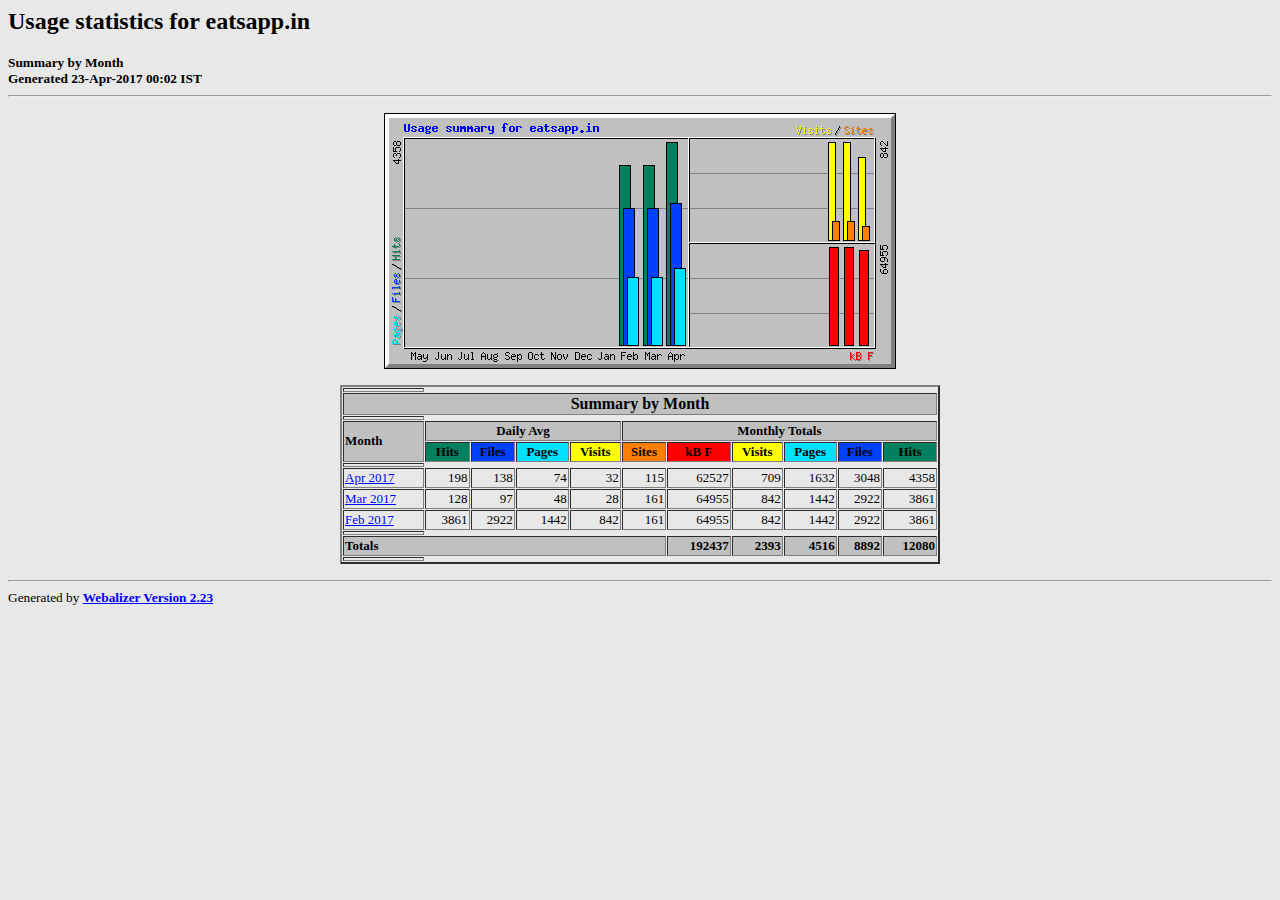
<file: eatsapp/stats/index.html>
<!DOCTYPE HTML PUBLIC "-//W3C//DTD HTML 4.0 Transitional//EN">

<!-- Generated by The Webalizer  Ver. 2.23-08 -->
<!--                                          -->
<!-- Copyright 1997-2013  Bradford L. Barrett -->
<!--                                          -->
<!-- Distributed under the GNU GPL  Version 2 -->
<!--        Full text may be found at:        -->
<!--         http://www.webalizer.org         -->
<!--                                          -->
<!--  Give the power back to the programmers  -->
<!--   Support the Free Software Foundation   -->
<!--           (http://www.fsf.org)           -->
<!--                                          -->
<!-- *** Generated: 23-Apr-2017 00:02 IST *** -->

<HTML lang="en">
<HEAD>
 <TITLE>Usage statistics for eatsapp.in - Summary by Month</TITLE>
</HEAD>

<BODY BGCOLOR="#E8E8E8" TEXT="#000000" LINK="#0000FF" VLINK="#FF0000">
<H2>Usage statistics for eatsapp.in</H2>
<SMALL><STRONG>
Summary by Month<BR>
Generated 23-Apr-2017 00:02 IST<BR>
</STRONG></SMALL>
<CENTER>
<HR>
<P>
<IMG SRC="usage.png" ALT="Usage summary for eatsapp.in" HEIGHT=256 WIDTH=512><P>
<TABLE WIDTH=600 BORDER=2 CELLSPACING=1 CELLPADDING=1>
<TR><TH HEIGHT=4></TH></TR>
<TR><TH COLSPAN=11 BGCOLOR="#C0C0C0" ALIGN=center>Summary by Month</TH></TR>
<TR><TH HEIGHT=4></TH></TR>
<TR><TH ALIGN=left ROWSPAN=2 BGCOLOR="#C0C0C0"><FONT SIZE="-1">Month</FONT></TH>
<TH ALIGN=center COLSPAN=4 BGCOLOR="#C0C0C0"><FONT SIZE="-1">Daily Avg</FONT></TH>
<TH ALIGN=center COLSPAN=6 BGCOLOR="#C0C0C0"><FONT SIZE="-1">Monthly Totals</FONT></TH></TR>
<TR><TH ALIGN=center BGCOLOR="#00805c"><FONT SIZE="-1">Hits</FONT></TH>
<TH ALIGN=center BGCOLOR="#0040ff"><FONT SIZE="-1">Files</FONT></TH>
<TH ALIGN=center BGCOLOR="#00e0ff"><FONT SIZE="-1">Pages</FONT></TH>
<TH ALIGN=center BGCOLOR="#ffff00"><FONT SIZE="-1">Visits</FONT></TH>
<TH ALIGN=center BGCOLOR="#ff8000"><FONT SIZE="-1">Sites</FONT></TH>
<TH ALIGN=center BGCOLOR="#ff0000"><FONT SIZE="-1">kB F</FONT></TH>
<TH ALIGN=center BGCOLOR="#ffff00"><FONT SIZE="-1">Visits</FONT></TH>
<TH ALIGN=center BGCOLOR="#00e0ff"><FONT SIZE="-1">Pages</FONT></TH>
<TH ALIGN=center BGCOLOR="#0040ff"><FONT SIZE="-1">Files</FONT></TH>
<TH ALIGN=center BGCOLOR="#00805c"><FONT SIZE="-1">Hits</FONT></TH></TR>
<TR><TH HEIGHT=4></TH></TR>
<TR><TD NOWRAP><A HREF="usage_201704.html"><FONT SIZE="-1">Apr 2017</FONT></A></TD>
<TD ALIGN=right><FONT SIZE="-1">198</FONT></TD>
<TD ALIGN=right><FONT SIZE="-1">138</FONT></TD>
<TD ALIGN=right><FONT SIZE="-1">74</FONT></TD>
<TD ALIGN=right><FONT SIZE="-1">32</FONT></TD>
<TD ALIGN=right><FONT SIZE="-1">115</FONT></TD>
<TD ALIGN=right><FONT SIZE="-1">62527</FONT></TD>
<TD ALIGN=right><FONT SIZE="-1">709</FONT></TD>
<TD ALIGN=right><FONT SIZE="-1">1632</FONT></TD>
<TD ALIGN=right><FONT SIZE="-1">3048</FONT></TD>
<TD ALIGN=right><FONT SIZE="-1">4358</FONT></TD></TR>
<TR><TD NOWRAP><A HREF="usage_201703.html"><FONT SIZE="-1">Mar 2017</FONT></A></TD>
<TD ALIGN=right><FONT SIZE="-1">128</FONT></TD>
<TD ALIGN=right><FONT SIZE="-1">97</FONT></TD>
<TD ALIGN=right><FONT SIZE="-1">48</FONT></TD>
<TD ALIGN=right><FONT SIZE="-1">28</FONT></TD>
<TD ALIGN=right><FONT SIZE="-1">161</FONT></TD>
<TD ALIGN=right><FONT SIZE="-1">64955</FONT></TD>
<TD ALIGN=right><FONT SIZE="-1">842</FONT></TD>
<TD ALIGN=right><FONT SIZE="-1">1442</FONT></TD>
<TD ALIGN=right><FONT SIZE="-1">2922</FONT></TD>
<TD ALIGN=right><FONT SIZE="-1">3861</FONT></TD></TR>
<TR><TD NOWRAP><A HREF="usage_201702.html"><FONT SIZE="-1">Feb 2017</FONT></A></TD>
<TD ALIGN=right><FONT SIZE="-1">3861</FONT></TD>
<TD ALIGN=right><FONT SIZE="-1">2922</FONT></TD>
<TD ALIGN=right><FONT SIZE="-1">1442</FONT></TD>
<TD ALIGN=right><FONT SIZE="-1">842</FONT></TD>
<TD ALIGN=right><FONT SIZE="-1">161</FONT></TD>
<TD ALIGN=right><FONT SIZE="-1">64955</FONT></TD>
<TD ALIGN=right><FONT SIZE="-1">842</FONT></TD>
<TD ALIGN=right><FONT SIZE="-1">1442</FONT></TD>
<TD ALIGN=right><FONT SIZE="-1">2922</FONT></TD>
<TD ALIGN=right><FONT SIZE="-1">3861</FONT></TD></TR>
<TR><TH HEIGHT=4></TH></TR>
<TR><TH BGCOLOR="#C0C0C0" COLSPAN=6 ALIGN=left><FONT SIZE="-1">Totals</FONT></TH>
<TH BGCOLOR="#C0C0C0" ALIGN=right><FONT SIZE="-1">192437</FONT></TH>
<TH BGCOLOR="#C0C0C0" ALIGN=right><FONT SIZE="-1">2393</FONT></TH>
<TH BGCOLOR="#C0C0C0" ALIGN=right><FONT SIZE="-1">4516</FONT></TH>
<TH BGCOLOR="#C0C0C0" ALIGN=right><FONT SIZE="-1">8892</FONT></TH>
<TH BGCOLOR="#C0C0C0" ALIGN=right><FONT SIZE="-1">12080</FONT></TH></TR>
<TR><TH HEIGHT=4></TH></TR>
</TABLE>
</CENTER>
<P>
<HR>
<TABLE WIDTH="100%" CELLPADDING=0 CELLSPACING=0 BORDER=0>
<TR>
<TD ALIGN=left VALIGN=top>
<SMALL>Generated by
<A HREF="http://www.webalizer.org/"><STRONG>Webalizer Version 2.23</STRONG></A>
</SMALL>
</TD>
</TR>
</TABLE>

<!-- Webalizer Version 2.23-08 (Mod: 26-Aug-2013) -->

</BODY>
</HTML>
</file>
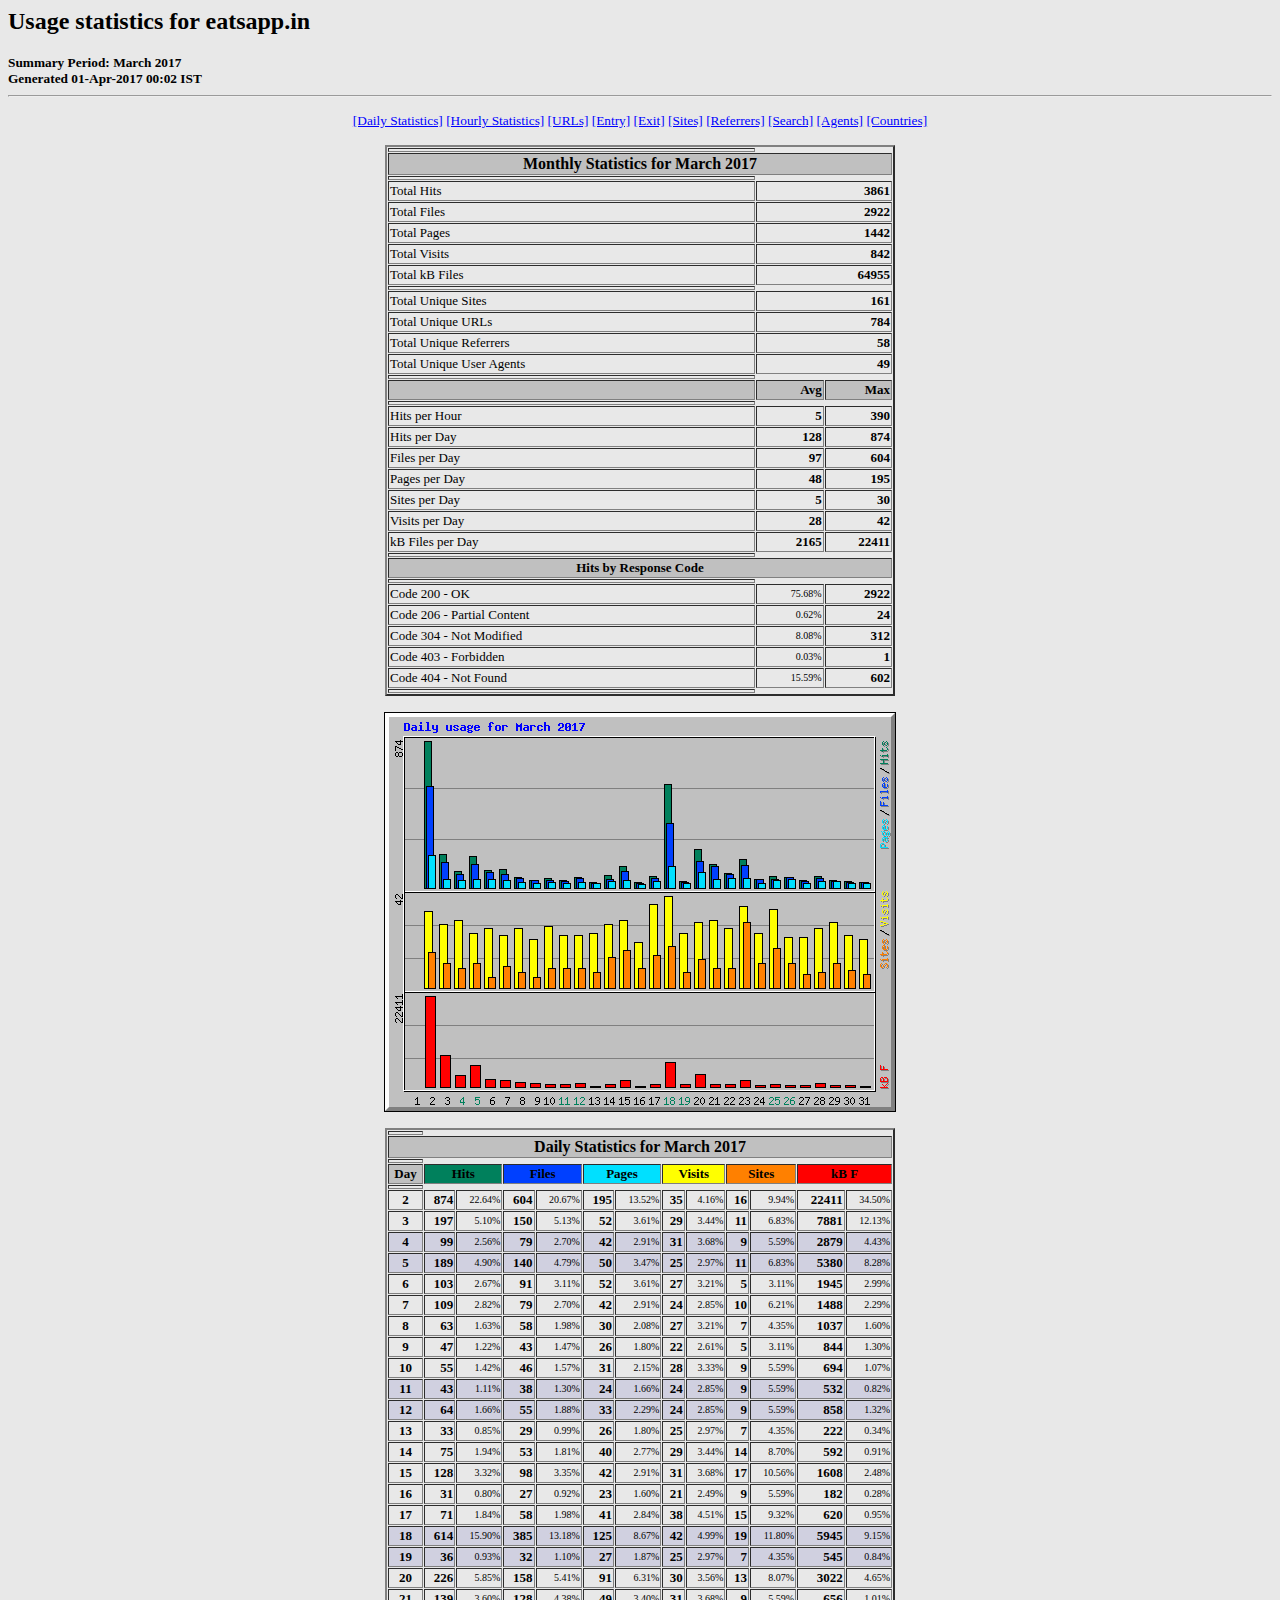
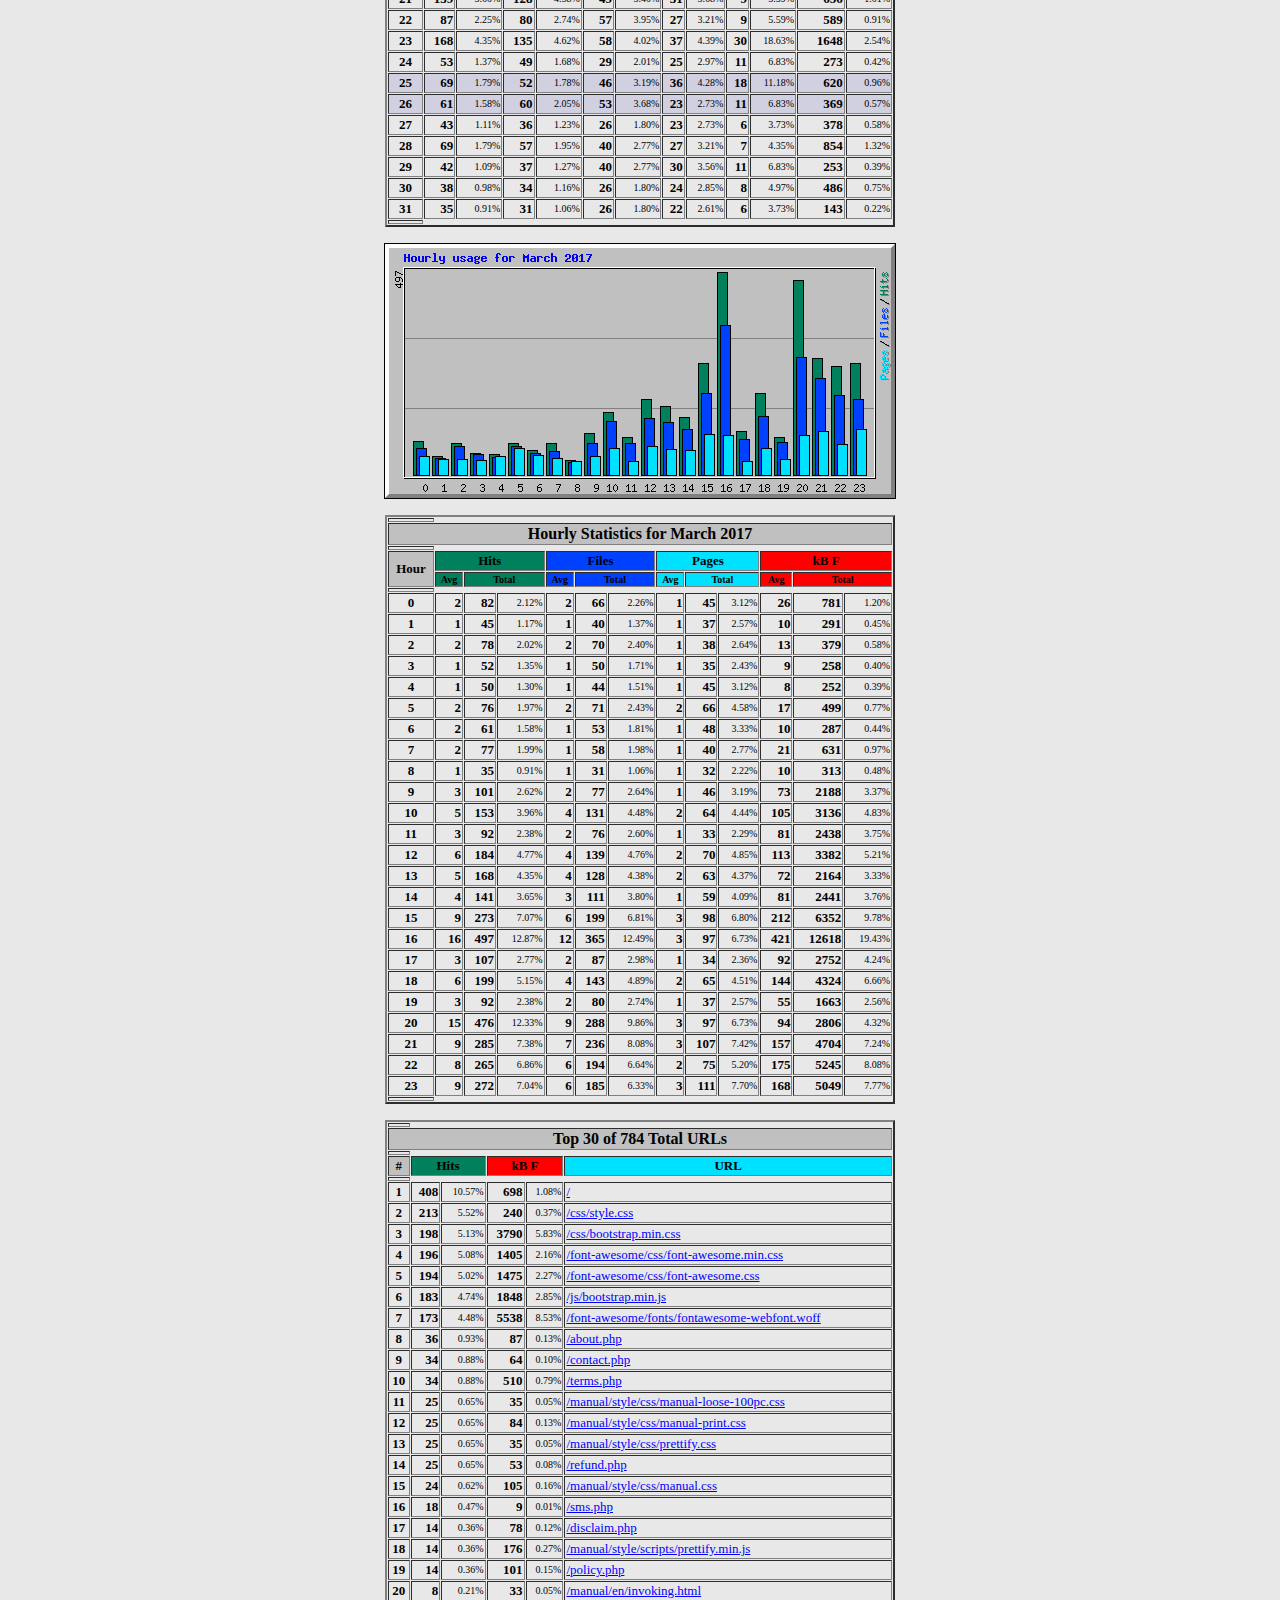
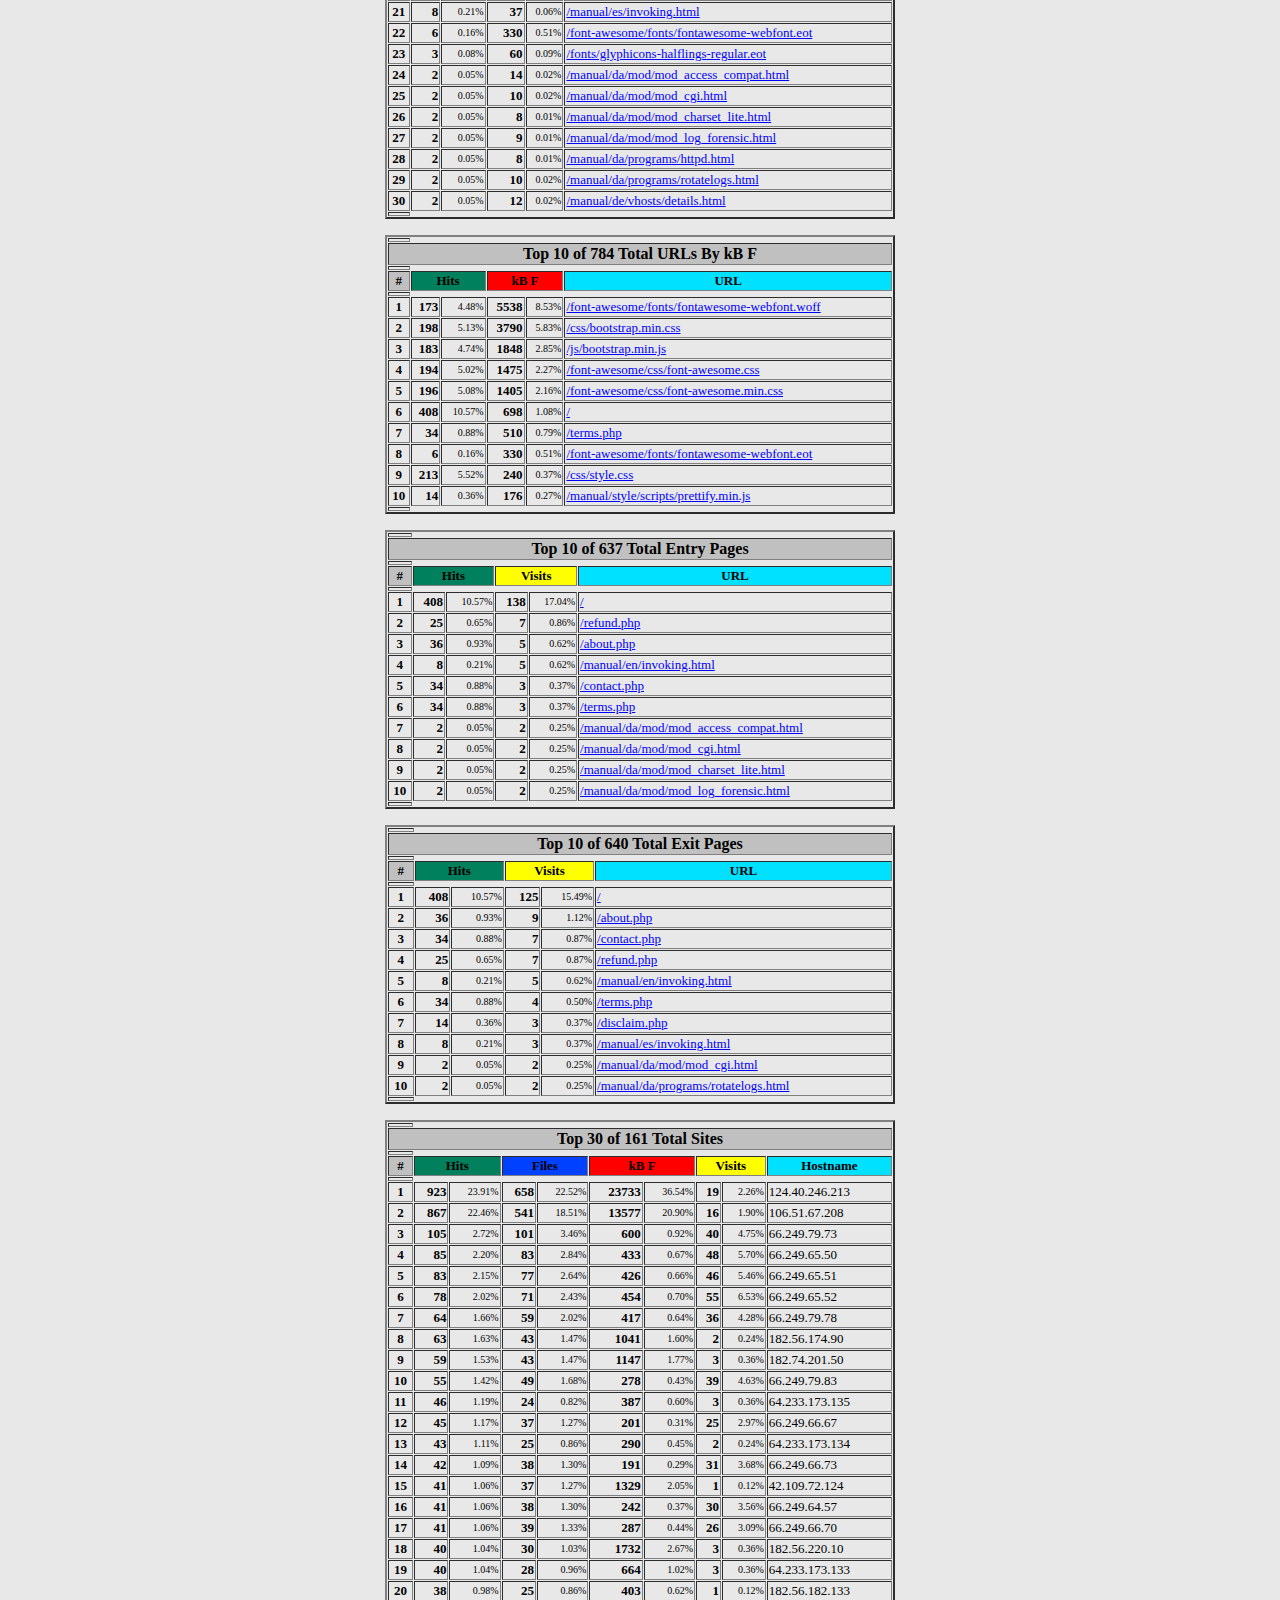
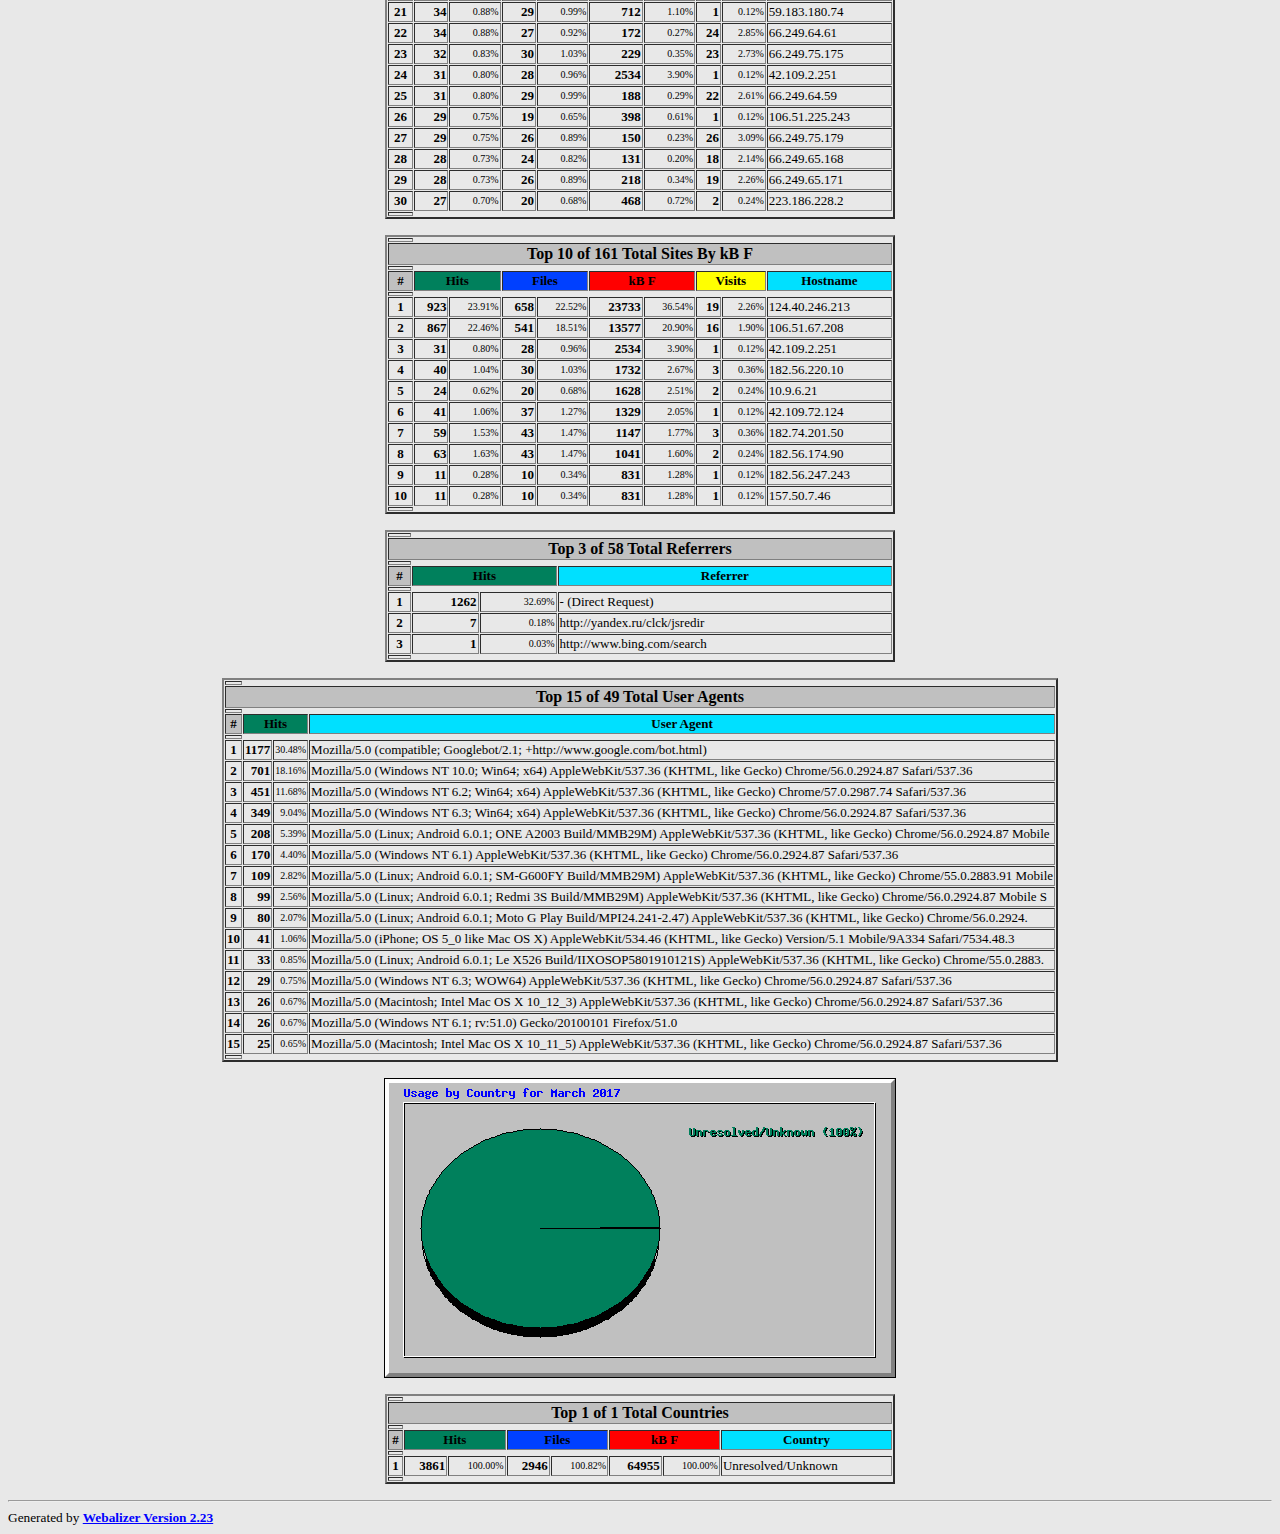
<file: eatsapp/stats/usage_201703.html>
<!DOCTYPE HTML PUBLIC "-//W3C//DTD HTML 4.0 Transitional//EN">

<!-- Generated by The Webalizer  Ver. 2.23-08 -->
<!--                                          -->
<!-- Copyright 1997-2013  Bradford L. Barrett -->
<!--                                          -->
<!-- Distributed under the GNU GPL  Version 2 -->
<!--        Full text may be found at:        -->
<!--         http://www.webalizer.org         -->
<!--                                          -->
<!--  Give the power back to the programmers  -->
<!--   Support the Free Software Foundation   -->
<!--           (http://www.fsf.org)           -->
<!--                                          -->
<!-- *** Generated: 01-Apr-2017 00:02 IST *** -->

<HTML lang="en">
<HEAD>
 <TITLE>Usage statistics for eatsapp.in - March 2017</TITLE>
</HEAD>

<BODY BGCOLOR="#E8E8E8" TEXT="#000000" LINK="#0000FF" VLINK="#FF0000">
<H2>Usage statistics for eatsapp.in</H2>
<SMALL><STRONG>
Summary Period: March 2017<BR>
Generated 01-Apr-2017 00:02 IST<BR>
</STRONG></SMALL>
<CENTER>
<HR>
<P>
<SMALL>
<A HREF="#DAYSTATS">[Daily Statistics]</A>
<A HREF="#HOURSTATS">[Hourly Statistics]</A>
<A HREF="#TOPURLS">[URLs]</A>
<A HREF="#TOPENTRY">[Entry]</A>
<A HREF="#TOPEXIT">[Exit]</A>
<A HREF="#TOPSITES">[Sites]</A>
<A HREF="#TOPREFS">[Referrers]</A>
<A HREF="#TOPSEARCH">[Search]</A>
<A HREF="#TOPAGENTS">[Agents]</A>
<A HREF="#TOPCTRYS">[Countries]</A>
</SMALL>
<P>
<TABLE WIDTH=510 BORDER=2 CELLSPACING=1 CELLPADDING=1>
<TR><TH HEIGHT=4></TH></TR>
<TR><TH COLSPAN=3 ALIGN=center BGCOLOR="#C0C0C0">Monthly Statistics for March 2017</TH></TR>
<TR><TH HEIGHT=4></TH></TR>
<TR><TD WIDTH=380><FONT SIZE="-1">Total Hits</FONT></TD>
<TD ALIGN=right COLSPAN=2><FONT SIZE="-1"><B>3861</B></FONT></TD></TR>
<TR><TD WIDTH=380><FONT SIZE="-1">Total Files</FONT></TD>
<TD ALIGN=right COLSPAN=2><FONT SIZE="-1"><B>2922</B></FONT></TD></TR>
<TR><TD WIDTH=380><FONT SIZE="-1">Total Pages</FONT></TD>
<TD ALIGN=right COLSPAN=2><FONT SIZE="-1"><B>1442</B></FONT></TD></TR>
<TR><TD WIDTH=380><FONT SIZE="-1">Total Visits</FONT></TD>
<TD ALIGN=right COLSPAN=2><FONT SIZE="-1"><B>842</B></FONT></TD></TR>
<TR><TD WIDTH=380><FONT SIZE="-1">Total kB Files</FONT></TD>
<TD ALIGN=right COLSPAN=2><FONT SIZE="-1"><B>64955</B></FONT></TD></TR>
<TR><TH HEIGHT=4></TH></TR>
<TR><TD WIDTH=380><FONT SIZE="-1">Total Unique Sites</FONT></TD>
<TD ALIGN=right COLSPAN=2><FONT SIZE="-1"><B>161</B></FONT></TD></TR>
<TR><TD WIDTH=380><FONT SIZE="-1">Total Unique URLs</FONT></TD>
<TD ALIGN=right COLSPAN=2><FONT SIZE="-1"><B>784</B></FONT></TD></TR>
<TR><TD WIDTH=380><FONT SIZE="-1">Total Unique Referrers</FONT></TD>
<TD ALIGN=right COLSPAN=2><FONT SIZE="-1"><B>58</B></FONT></TD></TR>
<TR><TD WIDTH=380><FONT SIZE="-1">Total Unique User Agents</FONT></TD>
<TD ALIGN=right COLSPAN=2><FONT SIZE="-1"><B>49</B></FONT></TD></TR>
<TR><TH HEIGHT=4></TH></TR>
<TR><TH WIDTH=380 BGCOLOR="#C0C0C0"><FONT SIZE=-1 COLOR="#C0C0C0">.</FONT></TH>
<TH WIDTH=65 BGCOLOR="#C0C0C0" ALIGN=right><FONT SIZE=-1>Avg </FONT></TH>
<TH WIDTH=65 BGCOLOR="#C0C0C0" ALIGN=right><FONT SIZE=-1>Max </FONT></TH></TR>
<TR><TH HEIGHT=4></TH></TR>
<TR><TD><FONT SIZE="-1">Hits per Hour</FONT></TD>
<TD ALIGN=right WIDTH=65><FONT SIZE="-1"><B>5</B></FONT></TD>
<TD WIDTH=65 ALIGN=right><FONT SIZE=-1><B>390</B></FONT></TD></TR>
<TR><TD><FONT SIZE="-1">Hits per Day</FONT></TD>
<TD ALIGN=right WIDTH=65><FONT SIZE="-1"><B>128</B></FONT></TD>
<TD WIDTH=65 ALIGN=right><FONT SIZE=-1><B>874</B></FONT></TD></TR>
<TR><TD><FONT SIZE="-1">Files per Day</FONT></TD>
<TD ALIGN=right WIDTH=65><FONT SIZE="-1"><B>97</B></FONT></TD>
<TD WIDTH=65 ALIGN=right><FONT SIZE=-1><B>604</B></FONT></TD></TR>
<TR><TD><FONT SIZE="-1">Pages per Day</FONT></TD>
<TD ALIGN=right WIDTH=65><FONT SIZE="-1"><B>48</B></FONT></TD>
<TD WIDTH=65 ALIGN=right><FONT SIZE=-1><B>195</B></FONT></TD></TR>
<TR><TD><FONT SIZE="-1">Sites per Day</FONT></TD>
<TD ALIGN=right WIDTH=65><FONT SIZE="-1"><B>5</B></FONT></TD>
<TD WIDTH=65 ALIGN=right><FONT SIZE=-1><B>30</B></FONT></TD></TR>
<TR><TD><FONT SIZE="-1">Visits per Day</FONT></TD>
<TD ALIGN=right WIDTH=65><FONT SIZE="-1"><B>28</B></FONT></TD>
<TD WIDTH=65 ALIGN=right><FONT SIZE=-1><B>42</B></FONT></TD></TR>
<TR><TD><FONT SIZE="-1">kB Files per Day</FONT></TD>
<TD ALIGN=right WIDTH=65><FONT SIZE="-1"><B>2165</B></FONT></TD>
<TD WIDTH=65 ALIGN=right><FONT SIZE=-1><B>22411</B></FONT></TD></TR>
<TR><TH HEIGHT=4></TH></TR>
<TR><TH COLSPAN=3 ALIGN=center BGCOLOR="#C0C0C0">
<FONT SIZE="-1">Hits by Response Code</FONT></TH></TR>
<TR><TH HEIGHT=4></TH></TR>
<TR><TD><FONT SIZE="-1">Code 200 - OK</FONT></TD>
<TD ALIGN=right><FONT SIZE="-2">75.68%</FONT></TD>
<TD ALIGN=right><FONT SIZE="-1"><B>2922</B></FONT></TD></TR>
<TR><TD><FONT SIZE="-1">Code 206 - Partial Content</FONT></TD>
<TD ALIGN=right><FONT SIZE="-2">0.62%</FONT></TD>
<TD ALIGN=right><FONT SIZE="-1"><B>24</B></FONT></TD></TR>
<TR><TD><FONT SIZE="-1">Code 304 - Not Modified</FONT></TD>
<TD ALIGN=right><FONT SIZE="-2">8.08%</FONT></TD>
<TD ALIGN=right><FONT SIZE="-1"><B>312</B></FONT></TD></TR>
<TR><TD><FONT SIZE="-1">Code 403 - Forbidden</FONT></TD>
<TD ALIGN=right><FONT SIZE="-2">0.03%</FONT></TD>
<TD ALIGN=right><FONT SIZE="-1"><B>1</B></FONT></TD></TR>
<TR><TD><FONT SIZE="-1">Code 404 - Not Found</FONT></TD>
<TD ALIGN=right><FONT SIZE="-2">15.59%</FONT></TD>
<TD ALIGN=right><FONT SIZE="-1"><B>602</B></FONT></TD></TR>
<TR><TH HEIGHT=4></TH></TR>
</TABLE>
<P>
<A NAME="DAYSTATS"></A>
<IMG SRC="daily_usage_201703.png" ALT="Daily usage for March 2017" HEIGHT=400 WIDTH=512><P>
<TABLE WIDTH=510 BORDER=2 CELLSPACING=1 CELLPADDING=1>
<TR><TH HEIGHT=4></TH></TR>
<TR><TH BGCOLOR="#C0C0C0" COLSPAN=13 ALIGN=center>Daily Statistics for March 2017</TH></TR>
<TR><TH HEIGHT=4></TH></TR>
<TR><TH ALIGN=center BGCOLOR="#C0C0C0"><FONT SIZE="-1">Day</FONT></TH>
<TH ALIGN=center BGCOLOR="#00805c" COLSPAN=2><FONT SIZE="-1">Hits</FONT></TH>
<TH ALIGN=center BGCOLOR="#0040ff" COLSPAN=2><FONT SIZE="-1">Files</FONT></TH>
<TH ALIGN=center BGCOLOR="#00e0ff" COLSPAN=2><FONT SIZE="-1">Pages</FONT></TH>
<TH ALIGN=center BGCOLOR="#ffff00" COLSPAN=2><FONT SIZE="-1">Visits</FONT></TH>
<TH ALIGN=center BGCOLOR="#ff8000" COLSPAN=2><FONT SIZE="-1">Sites</FONT></TH>
<TH ALIGN=center BGCOLOR="#ff0000" COLSPAN=2><FONT SIZE="-1">kB F</FONT></TH></TR>
<TR><TH HEIGHT=4></TH></TR>
<TR><TD ALIGN=center><FONT SIZE="-1"><B>2</B></FONT></TD>
<TD ALIGN=right><FONT SIZE="-1"><B>874</B></FONT></TD>
<TD ALIGN=right><FONT SIZE="-2">22.64%</FONT></TD>
<TD ALIGN=right><FONT SIZE="-1"><B>604</B></FONT></TD>
<TD ALIGN=right><FONT SIZE="-2">20.67%</FONT></TD>
<TD ALIGN=right><FONT SIZE="-1"><B>195</B></FONT></TD>
<TD ALIGN=right><FONT SIZE="-2">13.52%</FONT></TD>
<TD ALIGN=right><FONT SIZE="-1"><B>35</B></FONT></TD>
<TD ALIGN=right><FONT SIZE="-2">4.16%</FONT></TD>
<TD ALIGN=right><FONT SIZE="-1"><B>16</B></FONT></TD>
<TD ALIGN=right><FONT SIZE="-2">9.94%</FONT></TD>
<TD ALIGN=right><FONT SIZE="-1"><B>22411</B></FONT></TD>
<TD ALIGN=right><FONT SIZE="-2">34.50%</FONT></TD></TR>
<TR><TD ALIGN=center><FONT SIZE="-1"><B>3</B></FONT></TD>
<TD ALIGN=right><FONT SIZE="-1"><B>197</B></FONT></TD>
<TD ALIGN=right><FONT SIZE="-2">5.10%</FONT></TD>
<TD ALIGN=right><FONT SIZE="-1"><B>150</B></FONT></TD>
<TD ALIGN=right><FONT SIZE="-2">5.13%</FONT></TD>
<TD ALIGN=right><FONT SIZE="-1"><B>52</B></FONT></TD>
<TD ALIGN=right><FONT SIZE="-2">3.61%</FONT></TD>
<TD ALIGN=right><FONT SIZE="-1"><B>29</B></FONT></TD>
<TD ALIGN=right><FONT SIZE="-2">3.44%</FONT></TD>
<TD ALIGN=right><FONT SIZE="-1"><B>11</B></FONT></TD>
<TD ALIGN=right><FONT SIZE="-2">6.83%</FONT></TD>
<TD ALIGN=right><FONT SIZE="-1"><B>7881</B></FONT></TD>
<TD ALIGN=right><FONT SIZE="-2">12.13%</FONT></TD></TR>
<TR BGCOLOR="#D0D0E0"><TD ALIGN=center><FONT SIZE="-1"><B>4</B></FONT></TD>
<TD ALIGN=right><FONT SIZE="-1"><B>99</B></FONT></TD>
<TD ALIGN=right><FONT SIZE="-2">2.56%</FONT></TD>
<TD ALIGN=right><FONT SIZE="-1"><B>79</B></FONT></TD>
<TD ALIGN=right><FONT SIZE="-2">2.70%</FONT></TD>
<TD ALIGN=right><FONT SIZE="-1"><B>42</B></FONT></TD>
<TD ALIGN=right><FONT SIZE="-2">2.91%</FONT></TD>
<TD ALIGN=right><FONT SIZE="-1"><B>31</B></FONT></TD>
<TD ALIGN=right><FONT SIZE="-2">3.68%</FONT></TD>
<TD ALIGN=right><FONT SIZE="-1"><B>9</B></FONT></TD>
<TD ALIGN=right><FONT SIZE="-2">5.59%</FONT></TD>
<TD ALIGN=right><FONT SIZE="-1"><B>2879</B></FONT></TD>
<TD ALIGN=right><FONT SIZE="-2">4.43%</FONT></TD></TR>
<TR BGCOLOR="#D0D0E0"><TD ALIGN=center><FONT SIZE="-1"><B>5</B></FONT></TD>
<TD ALIGN=right><FONT SIZE="-1"><B>189</B></FONT></TD>
<TD ALIGN=right><FONT SIZE="-2">4.90%</FONT></TD>
<TD ALIGN=right><FONT SIZE="-1"><B>140</B></FONT></TD>
<TD ALIGN=right><FONT SIZE="-2">4.79%</FONT></TD>
<TD ALIGN=right><FONT SIZE="-1"><B>50</B></FONT></TD>
<TD ALIGN=right><FONT SIZE="-2">3.47%</FONT></TD>
<TD ALIGN=right><FONT SIZE="-1"><B>25</B></FONT></TD>
<TD ALIGN=right><FONT SIZE="-2">2.97%</FONT></TD>
<TD ALIGN=right><FONT SIZE="-1"><B>11</B></FONT></TD>
<TD ALIGN=right><FONT SIZE="-2">6.83%</FONT></TD>
<TD ALIGN=right><FONT SIZE="-1"><B>5380</B></FONT></TD>
<TD ALIGN=right><FONT SIZE="-2">8.28%</FONT></TD></TR>
<TR><TD ALIGN=center><FONT SIZE="-1"><B>6</B></FONT></TD>
<TD ALIGN=right><FONT SIZE="-1"><B>103</B></FONT></TD>
<TD ALIGN=right><FONT SIZE="-2">2.67%</FONT></TD>
<TD ALIGN=right><FONT SIZE="-1"><B>91</B></FONT></TD>
<TD ALIGN=right><FONT SIZE="-2">3.11%</FONT></TD>
<TD ALIGN=right><FONT SIZE="-1"><B>52</B></FONT></TD>
<TD ALIGN=right><FONT SIZE="-2">3.61%</FONT></TD>
<TD ALIGN=right><FONT SIZE="-1"><B>27</B></FONT></TD>
<TD ALIGN=right><FONT SIZE="-2">3.21%</FONT></TD>
<TD ALIGN=right><FONT SIZE="-1"><B>5</B></FONT></TD>
<TD ALIGN=right><FONT SIZE="-2">3.11%</FONT></TD>
<TD ALIGN=right><FONT SIZE="-1"><B>1945</B></FONT></TD>
<TD ALIGN=right><FONT SIZE="-2">2.99%</FONT></TD></TR>
<TR><TD ALIGN=center><FONT SIZE="-1"><B>7</B></FONT></TD>
<TD ALIGN=right><FONT SIZE="-1"><B>109</B></FONT></TD>
<TD ALIGN=right><FONT SIZE="-2">2.82%</FONT></TD>
<TD ALIGN=right><FONT SIZE="-1"><B>79</B></FONT></TD>
<TD ALIGN=right><FONT SIZE="-2">2.70%</FONT></TD>
<TD ALIGN=right><FONT SIZE="-1"><B>42</B></FONT></TD>
<TD ALIGN=right><FONT SIZE="-2">2.91%</FONT></TD>
<TD ALIGN=right><FONT SIZE="-1"><B>24</B></FONT></TD>
<TD ALIGN=right><FONT SIZE="-2">2.85%</FONT></TD>
<TD ALIGN=right><FONT SIZE="-1"><B>10</B></FONT></TD>
<TD ALIGN=right><FONT SIZE="-2">6.21%</FONT></TD>
<TD ALIGN=right><FONT SIZE="-1"><B>1488</B></FONT></TD>
<TD ALIGN=right><FONT SIZE="-2">2.29%</FONT></TD></TR>
<TR><TD ALIGN=center><FONT SIZE="-1"><B>8</B></FONT></TD>
<TD ALIGN=right><FONT SIZE="-1"><B>63</B></FONT></TD>
<TD ALIGN=right><FONT SIZE="-2">1.63%</FONT></TD>
<TD ALIGN=right><FONT SIZE="-1"><B>58</B></FONT></TD>
<TD ALIGN=right><FONT SIZE="-2">1.98%</FONT></TD>
<TD ALIGN=right><FONT SIZE="-1"><B>30</B></FONT></TD>
<TD ALIGN=right><FONT SIZE="-2">2.08%</FONT></TD>
<TD ALIGN=right><FONT SIZE="-1"><B>27</B></FONT></TD>
<TD ALIGN=right><FONT SIZE="-2">3.21%</FONT></TD>
<TD ALIGN=right><FONT SIZE="-1"><B>7</B></FONT></TD>
<TD ALIGN=right><FONT SIZE="-2">4.35%</FONT></TD>
<TD ALIGN=right><FONT SIZE="-1"><B>1037</B></FONT></TD>
<TD ALIGN=right><FONT SIZE="-2">1.60%</FONT></TD></TR>
<TR><TD ALIGN=center><FONT SIZE="-1"><B>9</B></FONT></TD>
<TD ALIGN=right><FONT SIZE="-1"><B>47</B></FONT></TD>
<TD ALIGN=right><FONT SIZE="-2">1.22%</FONT></TD>
<TD ALIGN=right><FONT SIZE="-1"><B>43</B></FONT></TD>
<TD ALIGN=right><FONT SIZE="-2">1.47%</FONT></TD>
<TD ALIGN=right><FONT SIZE="-1"><B>26</B></FONT></TD>
<TD ALIGN=right><FONT SIZE="-2">1.80%</FONT></TD>
<TD ALIGN=right><FONT SIZE="-1"><B>22</B></FONT></TD>
<TD ALIGN=right><FONT SIZE="-2">2.61%</FONT></TD>
<TD ALIGN=right><FONT SIZE="-1"><B>5</B></FONT></TD>
<TD ALIGN=right><FONT SIZE="-2">3.11%</FONT></TD>
<TD ALIGN=right><FONT SIZE="-1"><B>844</B></FONT></TD>
<TD ALIGN=right><FONT SIZE="-2">1.30%</FONT></TD></TR>
<TR><TD ALIGN=center><FONT SIZE="-1"><B>10</B></FONT></TD>
<TD ALIGN=right><FONT SIZE="-1"><B>55</B></FONT></TD>
<TD ALIGN=right><FONT SIZE="-2">1.42%</FONT></TD>
<TD ALIGN=right><FONT SIZE="-1"><B>46</B></FONT></TD>
<TD ALIGN=right><FONT SIZE="-2">1.57%</FONT></TD>
<TD ALIGN=right><FONT SIZE="-1"><B>31</B></FONT></TD>
<TD ALIGN=right><FONT SIZE="-2">2.15%</FONT></TD>
<TD ALIGN=right><FONT SIZE="-1"><B>28</B></FONT></TD>
<TD ALIGN=right><FONT SIZE="-2">3.33%</FONT></TD>
<TD ALIGN=right><FONT SIZE="-1"><B>9</B></FONT></TD>
<TD ALIGN=right><FONT SIZE="-2">5.59%</FONT></TD>
<TD ALIGN=right><FONT SIZE="-1"><B>694</B></FONT></TD>
<TD ALIGN=right><FONT SIZE="-2">1.07%</FONT></TD></TR>
<TR BGCOLOR="#D0D0E0"><TD ALIGN=center><FONT SIZE="-1"><B>11</B></FONT></TD>
<TD ALIGN=right><FONT SIZE="-1"><B>43</B></FONT></TD>
<TD ALIGN=right><FONT SIZE="-2">1.11%</FONT></TD>
<TD ALIGN=right><FONT SIZE="-1"><B>38</B></FONT></TD>
<TD ALIGN=right><FONT SIZE="-2">1.30%</FONT></TD>
<TD ALIGN=right><FONT SIZE="-1"><B>24</B></FONT></TD>
<TD ALIGN=right><FONT SIZE="-2">1.66%</FONT></TD>
<TD ALIGN=right><FONT SIZE="-1"><B>24</B></FONT></TD>
<TD ALIGN=right><FONT SIZE="-2">2.85%</FONT></TD>
<TD ALIGN=right><FONT SIZE="-1"><B>9</B></FONT></TD>
<TD ALIGN=right><FONT SIZE="-2">5.59%</FONT></TD>
<TD ALIGN=right><FONT SIZE="-1"><B>532</B></FONT></TD>
<TD ALIGN=right><FONT SIZE="-2">0.82%</FONT></TD></TR>
<TR BGCOLOR="#D0D0E0"><TD ALIGN=center><FONT SIZE="-1"><B>12</B></FONT></TD>
<TD ALIGN=right><FONT SIZE="-1"><B>64</B></FONT></TD>
<TD ALIGN=right><FONT SIZE="-2">1.66%</FONT></TD>
<TD ALIGN=right><FONT SIZE="-1"><B>55</B></FONT></TD>
<TD ALIGN=right><FONT SIZE="-2">1.88%</FONT></TD>
<TD ALIGN=right><FONT SIZE="-1"><B>33</B></FONT></TD>
<TD ALIGN=right><FONT SIZE="-2">2.29%</FONT></TD>
<TD ALIGN=right><FONT SIZE="-1"><B>24</B></FONT></TD>
<TD ALIGN=right><FONT SIZE="-2">2.85%</FONT></TD>
<TD ALIGN=right><FONT SIZE="-1"><B>9</B></FONT></TD>
<TD ALIGN=right><FONT SIZE="-2">5.59%</FONT></TD>
<TD ALIGN=right><FONT SIZE="-1"><B>858</B></FONT></TD>
<TD ALIGN=right><FONT SIZE="-2">1.32%</FONT></TD></TR>
<TR><TD ALIGN=center><FONT SIZE="-1"><B>13</B></FONT></TD>
<TD ALIGN=right><FONT SIZE="-1"><B>33</B></FONT></TD>
<TD ALIGN=right><FONT SIZE="-2">0.85%</FONT></TD>
<TD ALIGN=right><FONT SIZE="-1"><B>29</B></FONT></TD>
<TD ALIGN=right><FONT SIZE="-2">0.99%</FONT></TD>
<TD ALIGN=right><FONT SIZE="-1"><B>26</B></FONT></TD>
<TD ALIGN=right><FONT SIZE="-2">1.80%</FONT></TD>
<TD ALIGN=right><FONT SIZE="-1"><B>25</B></FONT></TD>
<TD ALIGN=right><FONT SIZE="-2">2.97%</FONT></TD>
<TD ALIGN=right><FONT SIZE="-1"><B>7</B></FONT></TD>
<TD ALIGN=right><FONT SIZE="-2">4.35%</FONT></TD>
<TD ALIGN=right><FONT SIZE="-1"><B>222</B></FONT></TD>
<TD ALIGN=right><FONT SIZE="-2">0.34%</FONT></TD></TR>
<TR><TD ALIGN=center><FONT SIZE="-1"><B>14</B></FONT></TD>
<TD ALIGN=right><FONT SIZE="-1"><B>75</B></FONT></TD>
<TD ALIGN=right><FONT SIZE="-2">1.94%</FONT></TD>
<TD ALIGN=right><FONT SIZE="-1"><B>53</B></FONT></TD>
<TD ALIGN=right><FONT SIZE="-2">1.81%</FONT></TD>
<TD ALIGN=right><FONT SIZE="-1"><B>40</B></FONT></TD>
<TD ALIGN=right><FONT SIZE="-2">2.77%</FONT></TD>
<TD ALIGN=right><FONT SIZE="-1"><B>29</B></FONT></TD>
<TD ALIGN=right><FONT SIZE="-2">3.44%</FONT></TD>
<TD ALIGN=right><FONT SIZE="-1"><B>14</B></FONT></TD>
<TD ALIGN=right><FONT SIZE="-2">8.70%</FONT></TD>
<TD ALIGN=right><FONT SIZE="-1"><B>592</B></FONT></TD>
<TD ALIGN=right><FONT SIZE="-2">0.91%</FONT></TD></TR>
<TR><TD ALIGN=center><FONT SIZE="-1"><B>15</B></FONT></TD>
<TD ALIGN=right><FONT SIZE="-1"><B>128</B></FONT></TD>
<TD ALIGN=right><FONT SIZE="-2">3.32%</FONT></TD>
<TD ALIGN=right><FONT SIZE="-1"><B>98</B></FONT></TD>
<TD ALIGN=right><FONT SIZE="-2">3.35%</FONT></TD>
<TD ALIGN=right><FONT SIZE="-1"><B>42</B></FONT></TD>
<TD ALIGN=right><FONT SIZE="-2">2.91%</FONT></TD>
<TD ALIGN=right><FONT SIZE="-1"><B>31</B></FONT></TD>
<TD ALIGN=right><FONT SIZE="-2">3.68%</FONT></TD>
<TD ALIGN=right><FONT SIZE="-1"><B>17</B></FONT></TD>
<TD ALIGN=right><FONT SIZE="-2">10.56%</FONT></TD>
<TD ALIGN=right><FONT SIZE="-1"><B>1608</B></FONT></TD>
<TD ALIGN=right><FONT SIZE="-2">2.48%</FONT></TD></TR>
<TR><TD ALIGN=center><FONT SIZE="-1"><B>16</B></FONT></TD>
<TD ALIGN=right><FONT SIZE="-1"><B>31</B></FONT></TD>
<TD ALIGN=right><FONT SIZE="-2">0.80%</FONT></TD>
<TD ALIGN=right><FONT SIZE="-1"><B>27</B></FONT></TD>
<TD ALIGN=right><FONT SIZE="-2">0.92%</FONT></TD>
<TD ALIGN=right><FONT SIZE="-1"><B>23</B></FONT></TD>
<TD ALIGN=right><FONT SIZE="-2">1.60%</FONT></TD>
<TD ALIGN=right><FONT SIZE="-1"><B>21</B></FONT></TD>
<TD ALIGN=right><FONT SIZE="-2">2.49%</FONT></TD>
<TD ALIGN=right><FONT SIZE="-1"><B>9</B></FONT></TD>
<TD ALIGN=right><FONT SIZE="-2">5.59%</FONT></TD>
<TD ALIGN=right><FONT SIZE="-1"><B>182</B></FONT></TD>
<TD ALIGN=right><FONT SIZE="-2">0.28%</FONT></TD></TR>
<TR><TD ALIGN=center><FONT SIZE="-1"><B>17</B></FONT></TD>
<TD ALIGN=right><FONT SIZE="-1"><B>71</B></FONT></TD>
<TD ALIGN=right><FONT SIZE="-2">1.84%</FONT></TD>
<TD ALIGN=right><FONT SIZE="-1"><B>58</B></FONT></TD>
<TD ALIGN=right><FONT SIZE="-2">1.98%</FONT></TD>
<TD ALIGN=right><FONT SIZE="-1"><B>41</B></FONT></TD>
<TD ALIGN=right><FONT SIZE="-2">2.84%</FONT></TD>
<TD ALIGN=right><FONT SIZE="-1"><B>38</B></FONT></TD>
<TD ALIGN=right><FONT SIZE="-2">4.51%</FONT></TD>
<TD ALIGN=right><FONT SIZE="-1"><B>15</B></FONT></TD>
<TD ALIGN=right><FONT SIZE="-2">9.32%</FONT></TD>
<TD ALIGN=right><FONT SIZE="-1"><B>620</B></FONT></TD>
<TD ALIGN=right><FONT SIZE="-2">0.95%</FONT></TD></TR>
<TR BGCOLOR="#D0D0E0"><TD ALIGN=center><FONT SIZE="-1"><B>18</B></FONT></TD>
<TD ALIGN=right><FONT SIZE="-1"><B>614</B></FONT></TD>
<TD ALIGN=right><FONT SIZE="-2">15.90%</FONT></TD>
<TD ALIGN=right><FONT SIZE="-1"><B>385</B></FONT></TD>
<TD ALIGN=right><FONT SIZE="-2">13.18%</FONT></TD>
<TD ALIGN=right><FONT SIZE="-1"><B>125</B></FONT></TD>
<TD ALIGN=right><FONT SIZE="-2">8.67%</FONT></TD>
<TD ALIGN=right><FONT SIZE="-1"><B>42</B></FONT></TD>
<TD ALIGN=right><FONT SIZE="-2">4.99%</FONT></TD>
<TD ALIGN=right><FONT SIZE="-1"><B>19</B></FONT></TD>
<TD ALIGN=right><FONT SIZE="-2">11.80%</FONT></TD>
<TD ALIGN=right><FONT SIZE="-1"><B>5945</B></FONT></TD>
<TD ALIGN=right><FONT SIZE="-2">9.15%</FONT></TD></TR>
<TR BGCOLOR="#D0D0E0"><TD ALIGN=center><FONT SIZE="-1"><B>19</B></FONT></TD>
<TD ALIGN=right><FONT SIZE="-1"><B>36</B></FONT></TD>
<TD ALIGN=right><FONT SIZE="-2">0.93%</FONT></TD>
<TD ALIGN=right><FONT SIZE="-1"><B>32</B></FONT></TD>
<TD ALIGN=right><FONT SIZE="-2">1.10%</FONT></TD>
<TD ALIGN=right><FONT SIZE="-1"><B>27</B></FONT></TD>
<TD ALIGN=right><FONT SIZE="-2">1.87%</FONT></TD>
<TD ALIGN=right><FONT SIZE="-1"><B>25</B></FONT></TD>
<TD ALIGN=right><FONT SIZE="-2">2.97%</FONT></TD>
<TD ALIGN=right><FONT SIZE="-1"><B>7</B></FONT></TD>
<TD ALIGN=right><FONT SIZE="-2">4.35%</FONT></TD>
<TD ALIGN=right><FONT SIZE="-1"><B>545</B></FONT></TD>
<TD ALIGN=right><FONT SIZE="-2">0.84%</FONT></TD></TR>
<TR><TD ALIGN=center><FONT SIZE="-1"><B>20</B></FONT></TD>
<TD ALIGN=right><FONT SIZE="-1"><B>226</B></FONT></TD>
<TD ALIGN=right><FONT SIZE="-2">5.85%</FONT></TD>
<TD ALIGN=right><FONT SIZE="-1"><B>158</B></FONT></TD>
<TD ALIGN=right><FONT SIZE="-2">5.41%</FONT></TD>
<TD ALIGN=right><FONT SIZE="-1"><B>91</B></FONT></TD>
<TD ALIGN=right><FONT SIZE="-2">6.31%</FONT></TD>
<TD ALIGN=right><FONT SIZE="-1"><B>30</B></FONT></TD>
<TD ALIGN=right><FONT SIZE="-2">3.56%</FONT></TD>
<TD ALIGN=right><FONT SIZE="-1"><B>13</B></FONT></TD>
<TD ALIGN=right><FONT SIZE="-2">8.07%</FONT></TD>
<TD ALIGN=right><FONT SIZE="-1"><B>3022</B></FONT></TD>
<TD ALIGN=right><FONT SIZE="-2">4.65%</FONT></TD></TR>
<TR><TD ALIGN=center><FONT SIZE="-1"><B>21</B></FONT></TD>
<TD ALIGN=right><FONT SIZE="-1"><B>139</B></FONT></TD>
<TD ALIGN=right><FONT SIZE="-2">3.60%</FONT></TD>
<TD ALIGN=right><FONT SIZE="-1"><B>128</B></FONT></TD>
<TD ALIGN=right><FONT SIZE="-2">4.38%</FONT></TD>
<TD ALIGN=right><FONT SIZE="-1"><B>49</B></FONT></TD>
<TD ALIGN=right><FONT SIZE="-2">3.40%</FONT></TD>
<TD ALIGN=right><FONT SIZE="-1"><B>31</B></FONT></TD>
<TD ALIGN=right><FONT SIZE="-2">3.68%</FONT></TD>
<TD ALIGN=right><FONT SIZE="-1"><B>9</B></FONT></TD>
<TD ALIGN=right><FONT SIZE="-2">5.59%</FONT></TD>
<TD ALIGN=right><FONT SIZE="-1"><B>656</B></FONT></TD>
<TD ALIGN=right><FONT SIZE="-2">1.01%</FONT></TD></TR>
<TR><TD ALIGN=center><FONT SIZE="-1"><B>22</B></FONT></TD>
<TD ALIGN=right><FONT SIZE="-1"><B>87</B></FONT></TD>
<TD ALIGN=right><FONT SIZE="-2">2.25%</FONT></TD>
<TD ALIGN=right><FONT SIZE="-1"><B>80</B></FONT></TD>
<TD ALIGN=right><FONT SIZE="-2">2.74%</FONT></TD>
<TD ALIGN=right><FONT SIZE="-1"><B>57</B></FONT></TD>
<TD ALIGN=right><FONT SIZE="-2">3.95%</FONT></TD>
<TD ALIGN=right><FONT SIZE="-1"><B>27</B></FONT></TD>
<TD ALIGN=right><FONT SIZE="-2">3.21%</FONT></TD>
<TD ALIGN=right><FONT SIZE="-1"><B>9</B></FONT></TD>
<TD ALIGN=right><FONT SIZE="-2">5.59%</FONT></TD>
<TD ALIGN=right><FONT SIZE="-1"><B>589</B></FONT></TD>
<TD ALIGN=right><FONT SIZE="-2">0.91%</FONT></TD></TR>
<TR><TD ALIGN=center><FONT SIZE="-1"><B>23</B></FONT></TD>
<TD ALIGN=right><FONT SIZE="-1"><B>168</B></FONT></TD>
<TD ALIGN=right><FONT SIZE="-2">4.35%</FONT></TD>
<TD ALIGN=right><FONT SIZE="-1"><B>135</B></FONT></TD>
<TD ALIGN=right><FONT SIZE="-2">4.62%</FONT></TD>
<TD ALIGN=right><FONT SIZE="-1"><B>58</B></FONT></TD>
<TD ALIGN=right><FONT SIZE="-2">4.02%</FONT></TD>
<TD ALIGN=right><FONT SIZE="-1"><B>37</B></FONT></TD>
<TD ALIGN=right><FONT SIZE="-2">4.39%</FONT></TD>
<TD ALIGN=right><FONT SIZE="-1"><B>30</B></FONT></TD>
<TD ALIGN=right><FONT SIZE="-2">18.63%</FONT></TD>
<TD ALIGN=right><FONT SIZE="-1"><B>1648</B></FONT></TD>
<TD ALIGN=right><FONT SIZE="-2">2.54%</FONT></TD></TR>
<TR><TD ALIGN=center><FONT SIZE="-1"><B>24</B></FONT></TD>
<TD ALIGN=right><FONT SIZE="-1"><B>53</B></FONT></TD>
<TD ALIGN=right><FONT SIZE="-2">1.37%</FONT></TD>
<TD ALIGN=right><FONT SIZE="-1"><B>49</B></FONT></TD>
<TD ALIGN=right><FONT SIZE="-2">1.68%</FONT></TD>
<TD ALIGN=right><FONT SIZE="-1"><B>29</B></FONT></TD>
<TD ALIGN=right><FONT SIZE="-2">2.01%</FONT></TD>
<TD ALIGN=right><FONT SIZE="-1"><B>25</B></FONT></TD>
<TD ALIGN=right><FONT SIZE="-2">2.97%</FONT></TD>
<TD ALIGN=right><FONT SIZE="-1"><B>11</B></FONT></TD>
<TD ALIGN=right><FONT SIZE="-2">6.83%</FONT></TD>
<TD ALIGN=right><FONT SIZE="-1"><B>273</B></FONT></TD>
<TD ALIGN=right><FONT SIZE="-2">0.42%</FONT></TD></TR>
<TR BGCOLOR="#D0D0E0"><TD ALIGN=center><FONT SIZE="-1"><B>25</B></FONT></TD>
<TD ALIGN=right><FONT SIZE="-1"><B>69</B></FONT></TD>
<TD ALIGN=right><FONT SIZE="-2">1.79%</FONT></TD>
<TD ALIGN=right><FONT SIZE="-1"><B>52</B></FONT></TD>
<TD ALIGN=right><FONT SIZE="-2">1.78%</FONT></TD>
<TD ALIGN=right><FONT SIZE="-1"><B>46</B></FONT></TD>
<TD ALIGN=right><FONT SIZE="-2">3.19%</FONT></TD>
<TD ALIGN=right><FONT SIZE="-1"><B>36</B></FONT></TD>
<TD ALIGN=right><FONT SIZE="-2">4.28%</FONT></TD>
<TD ALIGN=right><FONT SIZE="-1"><B>18</B></FONT></TD>
<TD ALIGN=right><FONT SIZE="-2">11.18%</FONT></TD>
<TD ALIGN=right><FONT SIZE="-1"><B>620</B></FONT></TD>
<TD ALIGN=right><FONT SIZE="-2">0.96%</FONT></TD></TR>
<TR BGCOLOR="#D0D0E0"><TD ALIGN=center><FONT SIZE="-1"><B>26</B></FONT></TD>
<TD ALIGN=right><FONT SIZE="-1"><B>61</B></FONT></TD>
<TD ALIGN=right><FONT SIZE="-2">1.58%</FONT></TD>
<TD ALIGN=right><FONT SIZE="-1"><B>60</B></FONT></TD>
<TD ALIGN=right><FONT SIZE="-2">2.05%</FONT></TD>
<TD ALIGN=right><FONT SIZE="-1"><B>53</B></FONT></TD>
<TD ALIGN=right><FONT SIZE="-2">3.68%</FONT></TD>
<TD ALIGN=right><FONT SIZE="-1"><B>23</B></FONT></TD>
<TD ALIGN=right><FONT SIZE="-2">2.73%</FONT></TD>
<TD ALIGN=right><FONT SIZE="-1"><B>11</B></FONT></TD>
<TD ALIGN=right><FONT SIZE="-2">6.83%</FONT></TD>
<TD ALIGN=right><FONT SIZE="-1"><B>369</B></FONT></TD>
<TD ALIGN=right><FONT SIZE="-2">0.57%</FONT></TD></TR>
<TR><TD ALIGN=center><FONT SIZE="-1"><B>27</B></FONT></TD>
<TD ALIGN=right><FONT SIZE="-1"><B>43</B></FONT></TD>
<TD ALIGN=right><FONT SIZE="-2">1.11%</FONT></TD>
<TD ALIGN=right><FONT SIZE="-1"><B>36</B></FONT></TD>
<TD ALIGN=right><FONT SIZE="-2">1.23%</FONT></TD>
<TD ALIGN=right><FONT SIZE="-1"><B>26</B></FONT></TD>
<TD ALIGN=right><FONT SIZE="-2">1.80%</FONT></TD>
<TD ALIGN=right><FONT SIZE="-1"><B>23</B></FONT></TD>
<TD ALIGN=right><FONT SIZE="-2">2.73%</FONT></TD>
<TD ALIGN=right><FONT SIZE="-1"><B>6</B></FONT></TD>
<TD ALIGN=right><FONT SIZE="-2">3.73%</FONT></TD>
<TD ALIGN=right><FONT SIZE="-1"><B>378</B></FONT></TD>
<TD ALIGN=right><FONT SIZE="-2">0.58%</FONT></TD></TR>
<TR><TD ALIGN=center><FONT SIZE="-1"><B>28</B></FONT></TD>
<TD ALIGN=right><FONT SIZE="-1"><B>69</B></FONT></TD>
<TD ALIGN=right><FONT SIZE="-2">1.79%</FONT></TD>
<TD ALIGN=right><FONT SIZE="-1"><B>57</B></FONT></TD>
<TD ALIGN=right><FONT SIZE="-2">1.95%</FONT></TD>
<TD ALIGN=right><FONT SIZE="-1"><B>40</B></FONT></TD>
<TD ALIGN=right><FONT SIZE="-2">2.77%</FONT></TD>
<TD ALIGN=right><FONT SIZE="-1"><B>27</B></FONT></TD>
<TD ALIGN=right><FONT SIZE="-2">3.21%</FONT></TD>
<TD ALIGN=right><FONT SIZE="-1"><B>7</B></FONT></TD>
<TD ALIGN=right><FONT SIZE="-2">4.35%</FONT></TD>
<TD ALIGN=right><FONT SIZE="-1"><B>854</B></FONT></TD>
<TD ALIGN=right><FONT SIZE="-2">1.32%</FONT></TD></TR>
<TR><TD ALIGN=center><FONT SIZE="-1"><B>29</B></FONT></TD>
<TD ALIGN=right><FONT SIZE="-1"><B>42</B></FONT></TD>
<TD ALIGN=right><FONT SIZE="-2">1.09%</FONT></TD>
<TD ALIGN=right><FONT SIZE="-1"><B>37</B></FONT></TD>
<TD ALIGN=right><FONT SIZE="-2">1.27%</FONT></TD>
<TD ALIGN=right><FONT SIZE="-1"><B>40</B></FONT></TD>
<TD ALIGN=right><FONT SIZE="-2">2.77%</FONT></TD>
<TD ALIGN=right><FONT SIZE="-1"><B>30</B></FONT></TD>
<TD ALIGN=right><FONT SIZE="-2">3.56%</FONT></TD>
<TD ALIGN=right><FONT SIZE="-1"><B>11</B></FONT></TD>
<TD ALIGN=right><FONT SIZE="-2">6.83%</FONT></TD>
<TD ALIGN=right><FONT SIZE="-1"><B>253</B></FONT></TD>
<TD ALIGN=right><FONT SIZE="-2">0.39%</FONT></TD></TR>
<TR><TD ALIGN=center><FONT SIZE="-1"><B>30</B></FONT></TD>
<TD ALIGN=right><FONT SIZE="-1"><B>38</B></FONT></TD>
<TD ALIGN=right><FONT SIZE="-2">0.98%</FONT></TD>
<TD ALIGN=right><FONT SIZE="-1"><B>34</B></FONT></TD>
<TD ALIGN=right><FONT SIZE="-2">1.16%</FONT></TD>
<TD ALIGN=right><FONT SIZE="-1"><B>26</B></FONT></TD>
<TD ALIGN=right><FONT SIZE="-2">1.80%</FONT></TD>
<TD ALIGN=right><FONT SIZE="-1"><B>24</B></FONT></TD>
<TD ALIGN=right><FONT SIZE="-2">2.85%</FONT></TD>
<TD ALIGN=right><FONT SIZE="-1"><B>8</B></FONT></TD>
<TD ALIGN=right><FONT SIZE="-2">4.97%</FONT></TD>
<TD ALIGN=right><FONT SIZE="-1"><B>486</B></FONT></TD>
<TD ALIGN=right><FONT SIZE="-2">0.75%</FONT></TD></TR>
<TR><TD ALIGN=center><FONT SIZE="-1"><B>31</B></FONT></TD>
<TD ALIGN=right><FONT SIZE="-1"><B>35</B></FONT></TD>
<TD ALIGN=right><FONT SIZE="-2">0.91%</FONT></TD>
<TD ALIGN=right><FONT SIZE="-1"><B>31</B></FONT></TD>
<TD ALIGN=right><FONT SIZE="-2">1.06%</FONT></TD>
<TD ALIGN=right><FONT SIZE="-1"><B>26</B></FONT></TD>
<TD ALIGN=right><FONT SIZE="-2">1.80%</FONT></TD>
<TD ALIGN=right><FONT SIZE="-1"><B>22</B></FONT></TD>
<TD ALIGN=right><FONT SIZE="-2">2.61%</FONT></TD>
<TD ALIGN=right><FONT SIZE="-1"><B>6</B></FONT></TD>
<TD ALIGN=right><FONT SIZE="-2">3.73%</FONT></TD>
<TD ALIGN=right><FONT SIZE="-1"><B>143</B></FONT></TD>
<TD ALIGN=right><FONT SIZE="-2">0.22%</FONT></TD></TR>
<TR><TH HEIGHT=4></TH></TR>
</TABLE>
<P>
<A NAME="HOURSTATS"></A>
<IMG SRC="hourly_usage_201703.png" ALT="Hourly usage for March 2017" HEIGHT=256 WIDTH=512><P>
<TABLE WIDTH=510 BORDER=2 CELLSPACING=1 CELLPADDING=1>
<TR><TH HEIGHT=4></TH></TR>
<TR><TH BGCOLOR="#C0C0C0" COLSPAN=13 ALIGN=center>Hourly Statistics for March 2017</TH></TR>
<TR><TH HEIGHT=4></TH></TR>
<TR><TH ALIGN=center ROWSPAN=2 BGCOLOR="#C0C0C0"><FONT SIZE="-1">Hour</FONT></TH>
<TH ALIGN=center BGCOLOR="#00805c" COLSPAN=3><FONT SIZE="-1">Hits</FONT></TH>
<TH ALIGN=center BGCOLOR="#0040ff" COLSPAN=3><FONT SIZE="-1">Files</FONT></TH>
<TH ALIGN=center BGCOLOR="#00e0ff" COLSPAN=3><FONT SIZE="-1">Pages</FONT></TH>
<TH ALIGN=center BGCOLOR="#ff0000" COLSPAN=3><FONT SIZE="-1">kB F</FONT></TH></TR>
<TR><TH ALIGN=center BGCOLOR="#00805c"><FONT SIZE="-2">Avg</FONT></TH>
<TH ALIGN=center BGCOLOR="#00805c" COLSPAN=2><FONT SIZE="-2">Total</FONT></TH>
<TH ALIGN=center BGCOLOR="#0040ff"><FONT SIZE="-2">Avg</FONT></TH>
<TH ALIGN=center BGCOLOR="#0040ff" COLSPAN=2><FONT SIZE="-2">Total</FONT></TH>
<TH ALIGN=center BGCOLOR="#00e0ff"><FONT SIZE="-2">Avg</FONT></TH>
<TH ALIGN=center BGCOLOR="#00e0ff" COLSPAN=2><FONT SIZE="-2">Total</FONT></TH>
<TH ALIGN=center BGCOLOR="#ff0000"><FONT SIZE="-2">Avg</FONT></TH>
<TH ALIGN=center BGCOLOR="#ff0000" COLSPAN=2><FONT SIZE="-2">Total</FONT></TR>
<TR><TH HEIGHT=4></TH></TR>
<TR><TD ALIGN=center><FONT SIZE="-1"><B>0</B></FONT></TD>
<TD ALIGN=right><FONT SIZE="-1"><B>2</B></FONT></TD>
<TD ALIGN=right><FONT SIZE="-1"><B>82</B></FONT></TD>
<TD ALIGN=right><FONT SIZE="-2">2.12%</FONT></TD>
<TD ALIGN=right><FONT SIZE="-1"><B>2</B></FONT></TD>
<TD ALIGN=right><FONT SIZE="-1"><B>66</B></FONT></TD>
<TD ALIGN=right><FONT SIZE="-2">2.26%</FONT></TD>
<TD ALIGN=right><FONT SIZE="-1"><B>1</B></FONT></TD>
<TD ALIGN=right><FONT SIZE="-1"><B>45</B></FONT></TD>
<TD ALIGN=right><FONT SIZE="-2">3.12%</FONT></TD>
<TD ALIGN=right><FONT SIZE="-1"><B>26</B></FONT></TD>
<TD ALIGN=right><FONT SIZE="-1"><B>781</B></FONT></TD>
<TD ALIGN=right><FONT SIZE="-2">1.20%</FONT></TD></TR>
<TR><TD ALIGN=center><FONT SIZE="-1"><B>1</B></FONT></TD>
<TD ALIGN=right><FONT SIZE="-1"><B>1</B></FONT></TD>
<TD ALIGN=right><FONT SIZE="-1"><B>45</B></FONT></TD>
<TD ALIGN=right><FONT SIZE="-2">1.17%</FONT></TD>
<TD ALIGN=right><FONT SIZE="-1"><B>1</B></FONT></TD>
<TD ALIGN=right><FONT SIZE="-1"><B>40</B></FONT></TD>
<TD ALIGN=right><FONT SIZE="-2">1.37%</FONT></TD>
<TD ALIGN=right><FONT SIZE="-1"><B>1</B></FONT></TD>
<TD ALIGN=right><FONT SIZE="-1"><B>37</B></FONT></TD>
<TD ALIGN=right><FONT SIZE="-2">2.57%</FONT></TD>
<TD ALIGN=right><FONT SIZE="-1"><B>10</B></FONT></TD>
<TD ALIGN=right><FONT SIZE="-1"><B>291</B></FONT></TD>
<TD ALIGN=right><FONT SIZE="-2">0.45%</FONT></TD></TR>
<TR><TD ALIGN=center><FONT SIZE="-1"><B>2</B></FONT></TD>
<TD ALIGN=right><FONT SIZE="-1"><B>2</B></FONT></TD>
<TD ALIGN=right><FONT SIZE="-1"><B>78</B></FONT></TD>
<TD ALIGN=right><FONT SIZE="-2">2.02%</FONT></TD>
<TD ALIGN=right><FONT SIZE="-1"><B>2</B></FONT></TD>
<TD ALIGN=right><FONT SIZE="-1"><B>70</B></FONT></TD>
<TD ALIGN=right><FONT SIZE="-2">2.40%</FONT></TD>
<TD ALIGN=right><FONT SIZE="-1"><B>1</B></FONT></TD>
<TD ALIGN=right><FONT SIZE="-1"><B>38</B></FONT></TD>
<TD ALIGN=right><FONT SIZE="-2">2.64%</FONT></TD>
<TD ALIGN=right><FONT SIZE="-1"><B>13</B></FONT></TD>
<TD ALIGN=right><FONT SIZE="-1"><B>379</B></FONT></TD>
<TD ALIGN=right><FONT SIZE="-2">0.58%</FONT></TD></TR>
<TR><TD ALIGN=center><FONT SIZE="-1"><B>3</B></FONT></TD>
<TD ALIGN=right><FONT SIZE="-1"><B>1</B></FONT></TD>
<TD ALIGN=right><FONT SIZE="-1"><B>52</B></FONT></TD>
<TD ALIGN=right><FONT SIZE="-2">1.35%</FONT></TD>
<TD ALIGN=right><FONT SIZE="-1"><B>1</B></FONT></TD>
<TD ALIGN=right><FONT SIZE="-1"><B>50</B></FONT></TD>
<TD ALIGN=right><FONT SIZE="-2">1.71%</FONT></TD>
<TD ALIGN=right><FONT SIZE="-1"><B>1</B></FONT></TD>
<TD ALIGN=right><FONT SIZE="-1"><B>35</B></FONT></TD>
<TD ALIGN=right><FONT SIZE="-2">2.43%</FONT></TD>
<TD ALIGN=right><FONT SIZE="-1"><B>9</B></FONT></TD>
<TD ALIGN=right><FONT SIZE="-1"><B>258</B></FONT></TD>
<TD ALIGN=right><FONT SIZE="-2">0.40%</FONT></TD></TR>
<TR><TD ALIGN=center><FONT SIZE="-1"><B>4</B></FONT></TD>
<TD ALIGN=right><FONT SIZE="-1"><B>1</B></FONT></TD>
<TD ALIGN=right><FONT SIZE="-1"><B>50</B></FONT></TD>
<TD ALIGN=right><FONT SIZE="-2">1.30%</FONT></TD>
<TD ALIGN=right><FONT SIZE="-1"><B>1</B></FONT></TD>
<TD ALIGN=right><FONT SIZE="-1"><B>44</B></FONT></TD>
<TD ALIGN=right><FONT SIZE="-2">1.51%</FONT></TD>
<TD ALIGN=right><FONT SIZE="-1"><B>1</B></FONT></TD>
<TD ALIGN=right><FONT SIZE="-1"><B>45</B></FONT></TD>
<TD ALIGN=right><FONT SIZE="-2">3.12%</FONT></TD>
<TD ALIGN=right><FONT SIZE="-1"><B>8</B></FONT></TD>
<TD ALIGN=right><FONT SIZE="-1"><B>252</B></FONT></TD>
<TD ALIGN=right><FONT SIZE="-2">0.39%</FONT></TD></TR>
<TR><TD ALIGN=center><FONT SIZE="-1"><B>5</B></FONT></TD>
<TD ALIGN=right><FONT SIZE="-1"><B>2</B></FONT></TD>
<TD ALIGN=right><FONT SIZE="-1"><B>76</B></FONT></TD>
<TD ALIGN=right><FONT SIZE="-2">1.97%</FONT></TD>
<TD ALIGN=right><FONT SIZE="-1"><B>2</B></FONT></TD>
<TD ALIGN=right><FONT SIZE="-1"><B>71</B></FONT></TD>
<TD ALIGN=right><FONT SIZE="-2">2.43%</FONT></TD>
<TD ALIGN=right><FONT SIZE="-1"><B>2</B></FONT></TD>
<TD ALIGN=right><FONT SIZE="-1"><B>66</B></FONT></TD>
<TD ALIGN=right><FONT SIZE="-2">4.58%</FONT></TD>
<TD ALIGN=right><FONT SIZE="-1"><B>17</B></FONT></TD>
<TD ALIGN=right><FONT SIZE="-1"><B>499</B></FONT></TD>
<TD ALIGN=right><FONT SIZE="-2">0.77%</FONT></TD></TR>
<TR><TD ALIGN=center><FONT SIZE="-1"><B>6</B></FONT></TD>
<TD ALIGN=right><FONT SIZE="-1"><B>2</B></FONT></TD>
<TD ALIGN=right><FONT SIZE="-1"><B>61</B></FONT></TD>
<TD ALIGN=right><FONT SIZE="-2">1.58%</FONT></TD>
<TD ALIGN=right><FONT SIZE="-1"><B>1</B></FONT></TD>
<TD ALIGN=right><FONT SIZE="-1"><B>53</B></FONT></TD>
<TD ALIGN=right><FONT SIZE="-2">1.81%</FONT></TD>
<TD ALIGN=right><FONT SIZE="-1"><B>1</B></FONT></TD>
<TD ALIGN=right><FONT SIZE="-1"><B>48</B></FONT></TD>
<TD ALIGN=right><FONT SIZE="-2">3.33%</FONT></TD>
<TD ALIGN=right><FONT SIZE="-1"><B>10</B></FONT></TD>
<TD ALIGN=right><FONT SIZE="-1"><B>287</B></FONT></TD>
<TD ALIGN=right><FONT SIZE="-2">0.44%</FONT></TD></TR>
<TR><TD ALIGN=center><FONT SIZE="-1"><B>7</B></FONT></TD>
<TD ALIGN=right><FONT SIZE="-1"><B>2</B></FONT></TD>
<TD ALIGN=right><FONT SIZE="-1"><B>77</B></FONT></TD>
<TD ALIGN=right><FONT SIZE="-2">1.99%</FONT></TD>
<TD ALIGN=right><FONT SIZE="-1"><B>1</B></FONT></TD>
<TD ALIGN=right><FONT SIZE="-1"><B>58</B></FONT></TD>
<TD ALIGN=right><FONT SIZE="-2">1.98%</FONT></TD>
<TD ALIGN=right><FONT SIZE="-1"><B>1</B></FONT></TD>
<TD ALIGN=right><FONT SIZE="-1"><B>40</B></FONT></TD>
<TD ALIGN=right><FONT SIZE="-2">2.77%</FONT></TD>
<TD ALIGN=right><FONT SIZE="-1"><B>21</B></FONT></TD>
<TD ALIGN=right><FONT SIZE="-1"><B>631</B></FONT></TD>
<TD ALIGN=right><FONT SIZE="-2">0.97%</FONT></TD></TR>
<TR><TD ALIGN=center><FONT SIZE="-1"><B>8</B></FONT></TD>
<TD ALIGN=right><FONT SIZE="-1"><B>1</B></FONT></TD>
<TD ALIGN=right><FONT SIZE="-1"><B>35</B></FONT></TD>
<TD ALIGN=right><FONT SIZE="-2">0.91%</FONT></TD>
<TD ALIGN=right><FONT SIZE="-1"><B>1</B></FONT></TD>
<TD ALIGN=right><FONT SIZE="-1"><B>31</B></FONT></TD>
<TD ALIGN=right><FONT SIZE="-2">1.06%</FONT></TD>
<TD ALIGN=right><FONT SIZE="-1"><B>1</B></FONT></TD>
<TD ALIGN=right><FONT SIZE="-1"><B>32</B></FONT></TD>
<TD ALIGN=right><FONT SIZE="-2">2.22%</FONT></TD>
<TD ALIGN=right><FONT SIZE="-1"><B>10</B></FONT></TD>
<TD ALIGN=right><FONT SIZE="-1"><B>313</B></FONT></TD>
<TD ALIGN=right><FONT SIZE="-2">0.48%</FONT></TD></TR>
<TR><TD ALIGN=center><FONT SIZE="-1"><B>9</B></FONT></TD>
<TD ALIGN=right><FONT SIZE="-1"><B>3</B></FONT></TD>
<TD ALIGN=right><FONT SIZE="-1"><B>101</B></FONT></TD>
<TD ALIGN=right><FONT SIZE="-2">2.62%</FONT></TD>
<TD ALIGN=right><FONT SIZE="-1"><B>2</B></FONT></TD>
<TD ALIGN=right><FONT SIZE="-1"><B>77</B></FONT></TD>
<TD ALIGN=right><FONT SIZE="-2">2.64%</FONT></TD>
<TD ALIGN=right><FONT SIZE="-1"><B>1</B></FONT></TD>
<TD ALIGN=right><FONT SIZE="-1"><B>46</B></FONT></TD>
<TD ALIGN=right><FONT SIZE="-2">3.19%</FONT></TD>
<TD ALIGN=right><FONT SIZE="-1"><B>73</B></FONT></TD>
<TD ALIGN=right><FONT SIZE="-1"><B>2188</B></FONT></TD>
<TD ALIGN=right><FONT SIZE="-2">3.37%</FONT></TD></TR>
<TR><TD ALIGN=center><FONT SIZE="-1"><B>10</B></FONT></TD>
<TD ALIGN=right><FONT SIZE="-1"><B>5</B></FONT></TD>
<TD ALIGN=right><FONT SIZE="-1"><B>153</B></FONT></TD>
<TD ALIGN=right><FONT SIZE="-2">3.96%</FONT></TD>
<TD ALIGN=right><FONT SIZE="-1"><B>4</B></FONT></TD>
<TD ALIGN=right><FONT SIZE="-1"><B>131</B></FONT></TD>
<TD ALIGN=right><FONT SIZE="-2">4.48%</FONT></TD>
<TD ALIGN=right><FONT SIZE="-1"><B>2</B></FONT></TD>
<TD ALIGN=right><FONT SIZE="-1"><B>64</B></FONT></TD>
<TD ALIGN=right><FONT SIZE="-2">4.44%</FONT></TD>
<TD ALIGN=right><FONT SIZE="-1"><B>105</B></FONT></TD>
<TD ALIGN=right><FONT SIZE="-1"><B>3136</B></FONT></TD>
<TD ALIGN=right><FONT SIZE="-2">4.83%</FONT></TD></TR>
<TR><TD ALIGN=center><FONT SIZE="-1"><B>11</B></FONT></TD>
<TD ALIGN=right><FONT SIZE="-1"><B>3</B></FONT></TD>
<TD ALIGN=right><FONT SIZE="-1"><B>92</B></FONT></TD>
<TD ALIGN=right><FONT SIZE="-2">2.38%</FONT></TD>
<TD ALIGN=right><FONT SIZE="-1"><B>2</B></FONT></TD>
<TD ALIGN=right><FONT SIZE="-1"><B>76</B></FONT></TD>
<TD ALIGN=right><FONT SIZE="-2">2.60%</FONT></TD>
<TD ALIGN=right><FONT SIZE="-1"><B>1</B></FONT></TD>
<TD ALIGN=right><FONT SIZE="-1"><B>33</B></FONT></TD>
<TD ALIGN=right><FONT SIZE="-2">2.29%</FONT></TD>
<TD ALIGN=right><FONT SIZE="-1"><B>81</B></FONT></TD>
<TD ALIGN=right><FONT SIZE="-1"><B>2438</B></FONT></TD>
<TD ALIGN=right><FONT SIZE="-2">3.75%</FONT></TD></TR>
<TR><TD ALIGN=center><FONT SIZE="-1"><B>12</B></FONT></TD>
<TD ALIGN=right><FONT SIZE="-1"><B>6</B></FONT></TD>
<TD ALIGN=right><FONT SIZE="-1"><B>184</B></FONT></TD>
<TD ALIGN=right><FONT SIZE="-2">4.77%</FONT></TD>
<TD ALIGN=right><FONT SIZE="-1"><B>4</B></FONT></TD>
<TD ALIGN=right><FONT SIZE="-1"><B>139</B></FONT></TD>
<TD ALIGN=right><FONT SIZE="-2">4.76%</FONT></TD>
<TD ALIGN=right><FONT SIZE="-1"><B>2</B></FONT></TD>
<TD ALIGN=right><FONT SIZE="-1"><B>70</B></FONT></TD>
<TD ALIGN=right><FONT SIZE="-2">4.85%</FONT></TD>
<TD ALIGN=right><FONT SIZE="-1"><B>113</B></FONT></TD>
<TD ALIGN=right><FONT SIZE="-1"><B>3382</B></FONT></TD>
<TD ALIGN=right><FONT SIZE="-2">5.21%</FONT></TD></TR>
<TR><TD ALIGN=center><FONT SIZE="-1"><B>13</B></FONT></TD>
<TD ALIGN=right><FONT SIZE="-1"><B>5</B></FONT></TD>
<TD ALIGN=right><FONT SIZE="-1"><B>168</B></FONT></TD>
<TD ALIGN=right><FONT SIZE="-2">4.35%</FONT></TD>
<TD ALIGN=right><FONT SIZE="-1"><B>4</B></FONT></TD>
<TD ALIGN=right><FONT SIZE="-1"><B>128</B></FONT></TD>
<TD ALIGN=right><FONT SIZE="-2">4.38%</FONT></TD>
<TD ALIGN=right><FONT SIZE="-1"><B>2</B></FONT></TD>
<TD ALIGN=right><FONT SIZE="-1"><B>63</B></FONT></TD>
<TD ALIGN=right><FONT SIZE="-2">4.37%</FONT></TD>
<TD ALIGN=right><FONT SIZE="-1"><B>72</B></FONT></TD>
<TD ALIGN=right><FONT SIZE="-1"><B>2164</B></FONT></TD>
<TD ALIGN=right><FONT SIZE="-2">3.33%</FONT></TD></TR>
<TR><TD ALIGN=center><FONT SIZE="-1"><B>14</B></FONT></TD>
<TD ALIGN=right><FONT SIZE="-1"><B>4</B></FONT></TD>
<TD ALIGN=right><FONT SIZE="-1"><B>141</B></FONT></TD>
<TD ALIGN=right><FONT SIZE="-2">3.65%</FONT></TD>
<TD ALIGN=right><FONT SIZE="-1"><B>3</B></FONT></TD>
<TD ALIGN=right><FONT SIZE="-1"><B>111</B></FONT></TD>
<TD ALIGN=right><FONT SIZE="-2">3.80%</FONT></TD>
<TD ALIGN=right><FONT SIZE="-1"><B>1</B></FONT></TD>
<TD ALIGN=right><FONT SIZE="-1"><B>59</B></FONT></TD>
<TD ALIGN=right><FONT SIZE="-2">4.09%</FONT></TD>
<TD ALIGN=right><FONT SIZE="-1"><B>81</B></FONT></TD>
<TD ALIGN=right><FONT SIZE="-1"><B>2441</B></FONT></TD>
<TD ALIGN=right><FONT SIZE="-2">3.76%</FONT></TD></TR>
<TR><TD ALIGN=center><FONT SIZE="-1"><B>15</B></FONT></TD>
<TD ALIGN=right><FONT SIZE="-1"><B>9</B></FONT></TD>
<TD ALIGN=right><FONT SIZE="-1"><B>273</B></FONT></TD>
<TD ALIGN=right><FONT SIZE="-2">7.07%</FONT></TD>
<TD ALIGN=right><FONT SIZE="-1"><B>6</B></FONT></TD>
<TD ALIGN=right><FONT SIZE="-1"><B>199</B></FONT></TD>
<TD ALIGN=right><FONT SIZE="-2">6.81%</FONT></TD>
<TD ALIGN=right><FONT SIZE="-1"><B>3</B></FONT></TD>
<TD ALIGN=right><FONT SIZE="-1"><B>98</B></FONT></TD>
<TD ALIGN=right><FONT SIZE="-2">6.80%</FONT></TD>
<TD ALIGN=right><FONT SIZE="-1"><B>212</B></FONT></TD>
<TD ALIGN=right><FONT SIZE="-1"><B>6352</B></FONT></TD>
<TD ALIGN=right><FONT SIZE="-2">9.78%</FONT></TD></TR>
<TR><TD ALIGN=center><FONT SIZE="-1"><B>16</B></FONT></TD>
<TD ALIGN=right><FONT SIZE="-1"><B>16</B></FONT></TD>
<TD ALIGN=right><FONT SIZE="-1"><B>497</B></FONT></TD>
<TD ALIGN=right><FONT SIZE="-2">12.87%</FONT></TD>
<TD ALIGN=right><FONT SIZE="-1"><B>12</B></FONT></TD>
<TD ALIGN=right><FONT SIZE="-1"><B>365</B></FONT></TD>
<TD ALIGN=right><FONT SIZE="-2">12.49%</FONT></TD>
<TD ALIGN=right><FONT SIZE="-1"><B>3</B></FONT></TD>
<TD ALIGN=right><FONT SIZE="-1"><B>97</B></FONT></TD>
<TD ALIGN=right><FONT SIZE="-2">6.73%</FONT></TD>
<TD ALIGN=right><FONT SIZE="-1"><B>421</B></FONT></TD>
<TD ALIGN=right><FONT SIZE="-1"><B>12618</B></FONT></TD>
<TD ALIGN=right><FONT SIZE="-2">19.43%</FONT></TD></TR>
<TR><TD ALIGN=center><FONT SIZE="-1"><B>17</B></FONT></TD>
<TD ALIGN=right><FONT SIZE="-1"><B>3</B></FONT></TD>
<TD ALIGN=right><FONT SIZE="-1"><B>107</B></FONT></TD>
<TD ALIGN=right><FONT SIZE="-2">2.77%</FONT></TD>
<TD ALIGN=right><FONT SIZE="-1"><B>2</B></FONT></TD>
<TD ALIGN=right><FONT SIZE="-1"><B>87</B></FONT></TD>
<TD ALIGN=right><FONT SIZE="-2">2.98%</FONT></TD>
<TD ALIGN=right><FONT SIZE="-1"><B>1</B></FONT></TD>
<TD ALIGN=right><FONT SIZE="-1"><B>34</B></FONT></TD>
<TD ALIGN=right><FONT SIZE="-2">2.36%</FONT></TD>
<TD ALIGN=right><FONT SIZE="-1"><B>92</B></FONT></TD>
<TD ALIGN=right><FONT SIZE="-1"><B>2752</B></FONT></TD>
<TD ALIGN=right><FONT SIZE="-2">4.24%</FONT></TD></TR>
<TR><TD ALIGN=center><FONT SIZE="-1"><B>18</B></FONT></TD>
<TD ALIGN=right><FONT SIZE="-1"><B>6</B></FONT></TD>
<TD ALIGN=right><FONT SIZE="-1"><B>199</B></FONT></TD>
<TD ALIGN=right><FONT SIZE="-2">5.15%</FONT></TD>
<TD ALIGN=right><FONT SIZE="-1"><B>4</B></FONT></TD>
<TD ALIGN=right><FONT SIZE="-1"><B>143</B></FONT></TD>
<TD ALIGN=right><FONT SIZE="-2">4.89%</FONT></TD>
<TD ALIGN=right><FONT SIZE="-1"><B>2</B></FONT></TD>
<TD ALIGN=right><FONT SIZE="-1"><B>65</B></FONT></TD>
<TD ALIGN=right><FONT SIZE="-2">4.51%</FONT></TD>
<TD ALIGN=right><FONT SIZE="-1"><B>144</B></FONT></TD>
<TD ALIGN=right><FONT SIZE="-1"><B>4324</B></FONT></TD>
<TD ALIGN=right><FONT SIZE="-2">6.66%</FONT></TD></TR>
<TR><TD ALIGN=center><FONT SIZE="-1"><B>19</B></FONT></TD>
<TD ALIGN=right><FONT SIZE="-1"><B>3</B></FONT></TD>
<TD ALIGN=right><FONT SIZE="-1"><B>92</B></FONT></TD>
<TD ALIGN=right><FONT SIZE="-2">2.38%</FONT></TD>
<TD ALIGN=right><FONT SIZE="-1"><B>2</B></FONT></TD>
<TD ALIGN=right><FONT SIZE="-1"><B>80</B></FONT></TD>
<TD ALIGN=right><FONT SIZE="-2">2.74%</FONT></TD>
<TD ALIGN=right><FONT SIZE="-1"><B>1</B></FONT></TD>
<TD ALIGN=right><FONT SIZE="-1"><B>37</B></FONT></TD>
<TD ALIGN=right><FONT SIZE="-2">2.57%</FONT></TD>
<TD ALIGN=right><FONT SIZE="-1"><B>55</B></FONT></TD>
<TD ALIGN=right><FONT SIZE="-1"><B>1663</B></FONT></TD>
<TD ALIGN=right><FONT SIZE="-2">2.56%</FONT></TD></TR>
<TR><TD ALIGN=center><FONT SIZE="-1"><B>20</B></FONT></TD>
<TD ALIGN=right><FONT SIZE="-1"><B>15</B></FONT></TD>
<TD ALIGN=right><FONT SIZE="-1"><B>476</B></FONT></TD>
<TD ALIGN=right><FONT SIZE="-2">12.33%</FONT></TD>
<TD ALIGN=right><FONT SIZE="-1"><B>9</B></FONT></TD>
<TD ALIGN=right><FONT SIZE="-1"><B>288</B></FONT></TD>
<TD ALIGN=right><FONT SIZE="-2">9.86%</FONT></TD>
<TD ALIGN=right><FONT SIZE="-1"><B>3</B></FONT></TD>
<TD ALIGN=right><FONT SIZE="-1"><B>97</B></FONT></TD>
<TD ALIGN=right><FONT SIZE="-2">6.73%</FONT></TD>
<TD ALIGN=right><FONT SIZE="-1"><B>94</B></FONT></TD>
<TD ALIGN=right><FONT SIZE="-1"><B>2806</B></FONT></TD>
<TD ALIGN=right><FONT SIZE="-2">4.32%</FONT></TD></TR>
<TR><TD ALIGN=center><FONT SIZE="-1"><B>21</B></FONT></TD>
<TD ALIGN=right><FONT SIZE="-1"><B>9</B></FONT></TD>
<TD ALIGN=right><FONT SIZE="-1"><B>285</B></FONT></TD>
<TD ALIGN=right><FONT SIZE="-2">7.38%</FONT></TD>
<TD ALIGN=right><FONT SIZE="-1"><B>7</B></FONT></TD>
<TD ALIGN=right><FONT SIZE="-1"><B>236</B></FONT></TD>
<TD ALIGN=right><FONT SIZE="-2">8.08%</FONT></TD>
<TD ALIGN=right><FONT SIZE="-1"><B>3</B></FONT></TD>
<TD ALIGN=right><FONT SIZE="-1"><B>107</B></FONT></TD>
<TD ALIGN=right><FONT SIZE="-2">7.42%</FONT></TD>
<TD ALIGN=right><FONT SIZE="-1"><B>157</B></FONT></TD>
<TD ALIGN=right><FONT SIZE="-1"><B>4704</B></FONT></TD>
<TD ALIGN=right><FONT SIZE="-2">7.24%</FONT></TD></TR>
<TR><TD ALIGN=center><FONT SIZE="-1"><B>22</B></FONT></TD>
<TD ALIGN=right><FONT SIZE="-1"><B>8</B></FONT></TD>
<TD ALIGN=right><FONT SIZE="-1"><B>265</B></FONT></TD>
<TD ALIGN=right><FONT SIZE="-2">6.86%</FONT></TD>
<TD ALIGN=right><FONT SIZE="-1"><B>6</B></FONT></TD>
<TD ALIGN=right><FONT SIZE="-1"><B>194</B></FONT></TD>
<TD ALIGN=right><FONT SIZE="-2">6.64%</FONT></TD>
<TD ALIGN=right><FONT SIZE="-1"><B>2</B></FONT></TD>
<TD ALIGN=right><FONT SIZE="-1"><B>75</B></FONT></TD>
<TD ALIGN=right><FONT SIZE="-2">5.20%</FONT></TD>
<TD ALIGN=right><FONT SIZE="-1"><B>175</B></FONT></TD>
<TD ALIGN=right><FONT SIZE="-1"><B>5245</B></FONT></TD>
<TD ALIGN=right><FONT SIZE="-2">8.08%</FONT></TD></TR>
<TR><TD ALIGN=center><FONT SIZE="-1"><B>23</B></FONT></TD>
<TD ALIGN=right><FONT SIZE="-1"><B>9</B></FONT></TD>
<TD ALIGN=right><FONT SIZE="-1"><B>272</B></FONT></TD>
<TD ALIGN=right><FONT SIZE="-2">7.04%</FONT></TD>
<TD ALIGN=right><FONT SIZE="-1"><B>6</B></FONT></TD>
<TD ALIGN=right><FONT SIZE="-1"><B>185</B></FONT></TD>
<TD ALIGN=right><FONT SIZE="-2">6.33%</FONT></TD>
<TD ALIGN=right><FONT SIZE="-1"><B>3</B></FONT></TD>
<TD ALIGN=right><FONT SIZE="-1"><B>111</B></FONT></TD>
<TD ALIGN=right><FONT SIZE="-2">7.70%</FONT></TD>
<TD ALIGN=right><FONT SIZE="-1"><B>168</B></FONT></TD>
<TD ALIGN=right><FONT SIZE="-1"><B>5049</B></FONT></TD>
<TD ALIGN=right><FONT SIZE="-2">7.77%</FONT></TD></TR>
<TR><TH HEIGHT=4></TH></TR>
</TABLE>
<P>
<A NAME="TOPURLS"></A>
<TABLE WIDTH=510 BORDER=2 CELLSPACING=1 CELLPADDING=1>
<TR><TH HEIGHT=4></TH></TR>
<TR><TH BGCOLOR="#C0C0C0" ALIGN=CENTER COLSPAN=6>Top 30 of 784 Total URLs</TH></TR>
<TR><TH HEIGHT=4></TH></TR>
<TR><TH BGCOLOR="#C0C0C0" ALIGN=center><FONT SIZE="-1">#</FONT></TH>
<TH BGCOLOR="#00805c" ALIGN=center COLSPAN=2><FONT SIZE="-1">Hits</FONT></TH>
<TH BGCOLOR="#ff0000" ALIGN=center COLSPAN=2><FONT SIZE="-1">kB F</FONT></TH>
<TH BGCOLOR="#00e0ff" ALIGN=center><FONT SIZE="-1">URL</FONT></TH></TR>
<TR><TH HEIGHT=4></TH></TR>
<TR>
<TD ALIGN=center><FONT SIZE="-1"><B>1</B></FONT></TD>
<TD ALIGN=right><FONT SIZE="-1"><B>408</B></FONT></TD>
<TD ALIGN=right><FONT SIZE="-2">10.57%</FONT></TD>
<TD ALIGN=right><FONT SIZE="-1"><B>698</B></FONT></TD>
<TD ALIGN=right><FONT SIZE="-2">1.08%</FONT></TD>
<TD ALIGN=left NOWRAP><FONT SIZE="-1"><A HREF="http://eatsapp.in/">/</A></FONT></TD></TR>
<TR>
<TD ALIGN=center><FONT SIZE="-1"><B>2</B></FONT></TD>
<TD ALIGN=right><FONT SIZE="-1"><B>213</B></FONT></TD>
<TD ALIGN=right><FONT SIZE="-2">5.52%</FONT></TD>
<TD ALIGN=right><FONT SIZE="-1"><B>240</B></FONT></TD>
<TD ALIGN=right><FONT SIZE="-2">0.37%</FONT></TD>
<TD ALIGN=left NOWRAP><FONT SIZE="-1"><A HREF="http://eatsapp.in/css/style.css">/css/style.css</A></FONT></TD></TR>
<TR>
<TD ALIGN=center><FONT SIZE="-1"><B>3</B></FONT></TD>
<TD ALIGN=right><FONT SIZE="-1"><B>198</B></FONT></TD>
<TD ALIGN=right><FONT SIZE="-2">5.13%</FONT></TD>
<TD ALIGN=right><FONT SIZE="-1"><B>3790</B></FONT></TD>
<TD ALIGN=right><FONT SIZE="-2">5.83%</FONT></TD>
<TD ALIGN=left NOWRAP><FONT SIZE="-1"><A HREF="http://eatsapp.in/css/bootstrap.min.css">/css/bootstrap.min.css</A></FONT></TD></TR>
<TR>
<TD ALIGN=center><FONT SIZE="-1"><B>4</B></FONT></TD>
<TD ALIGN=right><FONT SIZE="-1"><B>196</B></FONT></TD>
<TD ALIGN=right><FONT SIZE="-2">5.08%</FONT></TD>
<TD ALIGN=right><FONT SIZE="-1"><B>1405</B></FONT></TD>
<TD ALIGN=right><FONT SIZE="-2">2.16%</FONT></TD>
<TD ALIGN=left NOWRAP><FONT SIZE="-1"><A HREF="http://eatsapp.in/font-awesome/css/font-awesome.min.css">/font-awesome/css/font-awesome.min.css</A></FONT></TD></TR>
<TR>
<TD ALIGN=center><FONT SIZE="-1"><B>5</B></FONT></TD>
<TD ALIGN=right><FONT SIZE="-1"><B>194</B></FONT></TD>
<TD ALIGN=right><FONT SIZE="-2">5.02%</FONT></TD>
<TD ALIGN=right><FONT SIZE="-1"><B>1475</B></FONT></TD>
<TD ALIGN=right><FONT SIZE="-2">2.27%</FONT></TD>
<TD ALIGN=left NOWRAP><FONT SIZE="-1"><A HREF="http://eatsapp.in/font-awesome/css/font-awesome.css">/font-awesome/css/font-awesome.css</A></FONT></TD></TR>
<TR>
<TD ALIGN=center><FONT SIZE="-1"><B>6</B></FONT></TD>
<TD ALIGN=right><FONT SIZE="-1"><B>183</B></FONT></TD>
<TD ALIGN=right><FONT SIZE="-2">4.74%</FONT></TD>
<TD ALIGN=right><FONT SIZE="-1"><B>1848</B></FONT></TD>
<TD ALIGN=right><FONT SIZE="-2">2.85%</FONT></TD>
<TD ALIGN=left NOWRAP><FONT SIZE="-1"><A HREF="http://eatsapp.in/js/bootstrap.min.js">/js/bootstrap.min.js</A></FONT></TD></TR>
<TR>
<TD ALIGN=center><FONT SIZE="-1"><B>7</B></FONT></TD>
<TD ALIGN=right><FONT SIZE="-1"><B>173</B></FONT></TD>
<TD ALIGN=right><FONT SIZE="-2">4.48%</FONT></TD>
<TD ALIGN=right><FONT SIZE="-1"><B>5538</B></FONT></TD>
<TD ALIGN=right><FONT SIZE="-2">8.53%</FONT></TD>
<TD ALIGN=left NOWRAP><FONT SIZE="-1"><A HREF="http://eatsapp.in/font-awesome/fonts/fontawesome-webfont.woff">/font-awesome/fonts/fontawesome-webfont.woff</A></FONT></TD></TR>
<TR>
<TD ALIGN=center><FONT SIZE="-1"><B>8</B></FONT></TD>
<TD ALIGN=right><FONT SIZE="-1"><B>36</B></FONT></TD>
<TD ALIGN=right><FONT SIZE="-2">0.93%</FONT></TD>
<TD ALIGN=right><FONT SIZE="-1"><B>87</B></FONT></TD>
<TD ALIGN=right><FONT SIZE="-2">0.13%</FONT></TD>
<TD ALIGN=left NOWRAP><FONT SIZE="-1"><A HREF="http://eatsapp.in/about.php">/about.php</A></FONT></TD></TR>
<TR>
<TD ALIGN=center><FONT SIZE="-1"><B>9</B></FONT></TD>
<TD ALIGN=right><FONT SIZE="-1"><B>34</B></FONT></TD>
<TD ALIGN=right><FONT SIZE="-2">0.88%</FONT></TD>
<TD ALIGN=right><FONT SIZE="-1"><B>64</B></FONT></TD>
<TD ALIGN=right><FONT SIZE="-2">0.10%</FONT></TD>
<TD ALIGN=left NOWRAP><FONT SIZE="-1"><A HREF="http://eatsapp.in/contact.php">/contact.php</A></FONT></TD></TR>
<TR>
<TD ALIGN=center><FONT SIZE="-1"><B>10</B></FONT></TD>
<TD ALIGN=right><FONT SIZE="-1"><B>34</B></FONT></TD>
<TD ALIGN=right><FONT SIZE="-2">0.88%</FONT></TD>
<TD ALIGN=right><FONT SIZE="-1"><B>510</B></FONT></TD>
<TD ALIGN=right><FONT SIZE="-2">0.79%</FONT></TD>
<TD ALIGN=left NOWRAP><FONT SIZE="-1"><A HREF="http://eatsapp.in/terms.php">/terms.php</A></FONT></TD></TR>
<TR>
<TD ALIGN=center><FONT SIZE="-1"><B>11</B></FONT></TD>
<TD ALIGN=right><FONT SIZE="-1"><B>25</B></FONT></TD>
<TD ALIGN=right><FONT SIZE="-2">0.65%</FONT></TD>
<TD ALIGN=right><FONT SIZE="-1"><B>35</B></FONT></TD>
<TD ALIGN=right><FONT SIZE="-2">0.05%</FONT></TD>
<TD ALIGN=left NOWRAP><FONT SIZE="-1"><A HREF="http://eatsapp.in/manual/style/css/manual-loose-100pc.css">/manual/style/css/manual-loose-100pc.css</A></FONT></TD></TR>
<TR>
<TD ALIGN=center><FONT SIZE="-1"><B>12</B></FONT></TD>
<TD ALIGN=right><FONT SIZE="-1"><B>25</B></FONT></TD>
<TD ALIGN=right><FONT SIZE="-2">0.65%</FONT></TD>
<TD ALIGN=right><FONT SIZE="-1"><B>84</B></FONT></TD>
<TD ALIGN=right><FONT SIZE="-2">0.13%</FONT></TD>
<TD ALIGN=left NOWRAP><FONT SIZE="-1"><A HREF="http://eatsapp.in/manual/style/css/manual-print.css">/manual/style/css/manual-print.css</A></FONT></TD></TR>
<TR>
<TD ALIGN=center><FONT SIZE="-1"><B>13</B></FONT></TD>
<TD ALIGN=right><FONT SIZE="-1"><B>25</B></FONT></TD>
<TD ALIGN=right><FONT SIZE="-2">0.65%</FONT></TD>
<TD ALIGN=right><FONT SIZE="-1"><B>35</B></FONT></TD>
<TD ALIGN=right><FONT SIZE="-2">0.05%</FONT></TD>
<TD ALIGN=left NOWRAP><FONT SIZE="-1"><A HREF="http://eatsapp.in/manual/style/css/prettify.css">/manual/style/css/prettify.css</A></FONT></TD></TR>
<TR>
<TD ALIGN=center><FONT SIZE="-1"><B>14</B></FONT></TD>
<TD ALIGN=right><FONT SIZE="-1"><B>25</B></FONT></TD>
<TD ALIGN=right><FONT SIZE="-2">0.65%</FONT></TD>
<TD ALIGN=right><FONT SIZE="-1"><B>53</B></FONT></TD>
<TD ALIGN=right><FONT SIZE="-2">0.08%</FONT></TD>
<TD ALIGN=left NOWRAP><FONT SIZE="-1"><A HREF="http://eatsapp.in/refund.php">/refund.php</A></FONT></TD></TR>
<TR>
<TD ALIGN=center><FONT SIZE="-1"><B>15</B></FONT></TD>
<TD ALIGN=right><FONT SIZE="-1"><B>24</B></FONT></TD>
<TD ALIGN=right><FONT SIZE="-2">0.62%</FONT></TD>
<TD ALIGN=right><FONT SIZE="-1"><B>105</B></FONT></TD>
<TD ALIGN=right><FONT SIZE="-2">0.16%</FONT></TD>
<TD ALIGN=left NOWRAP><FONT SIZE="-1"><A HREF="http://eatsapp.in/manual/style/css/manual.css">/manual/style/css/manual.css</A></FONT></TD></TR>
<TR>
<TD ALIGN=center><FONT SIZE="-1"><B>16</B></FONT></TD>
<TD ALIGN=right><FONT SIZE="-1"><B>18</B></FONT></TD>
<TD ALIGN=right><FONT SIZE="-2">0.47%</FONT></TD>
<TD ALIGN=right><FONT SIZE="-1"><B>9</B></FONT></TD>
<TD ALIGN=right><FONT SIZE="-2">0.01%</FONT></TD>
<TD ALIGN=left NOWRAP><FONT SIZE="-1"><A HREF="http://eatsapp.in/sms.php">/sms.php</A></FONT></TD></TR>
<TR>
<TD ALIGN=center><FONT SIZE="-1"><B>17</B></FONT></TD>
<TD ALIGN=right><FONT SIZE="-1"><B>14</B></FONT></TD>
<TD ALIGN=right><FONT SIZE="-2">0.36%</FONT></TD>
<TD ALIGN=right><FONT SIZE="-1"><B>78</B></FONT></TD>
<TD ALIGN=right><FONT SIZE="-2">0.12%</FONT></TD>
<TD ALIGN=left NOWRAP><FONT SIZE="-1"><A HREF="http://eatsapp.in/disclaim.php">/disclaim.php</A></FONT></TD></TR>
<TR>
<TD ALIGN=center><FONT SIZE="-1"><B>18</B></FONT></TD>
<TD ALIGN=right><FONT SIZE="-1"><B>14</B></FONT></TD>
<TD ALIGN=right><FONT SIZE="-2">0.36%</FONT></TD>
<TD ALIGN=right><FONT SIZE="-1"><B>176</B></FONT></TD>
<TD ALIGN=right><FONT SIZE="-2">0.27%</FONT></TD>
<TD ALIGN=left NOWRAP><FONT SIZE="-1"><A HREF="http://eatsapp.in/manual/style/scripts/prettify.min.js">/manual/style/scripts/prettify.min.js</A></FONT></TD></TR>
<TR>
<TD ALIGN=center><FONT SIZE="-1"><B>19</B></FONT></TD>
<TD ALIGN=right><FONT SIZE="-1"><B>14</B></FONT></TD>
<TD ALIGN=right><FONT SIZE="-2">0.36%</FONT></TD>
<TD ALIGN=right><FONT SIZE="-1"><B>101</B></FONT></TD>
<TD ALIGN=right><FONT SIZE="-2">0.15%</FONT></TD>
<TD ALIGN=left NOWRAP><FONT SIZE="-1"><A HREF="http://eatsapp.in/policy.php">/policy.php</A></FONT></TD></TR>
<TR>
<TD ALIGN=center><FONT SIZE="-1"><B>20</B></FONT></TD>
<TD ALIGN=right><FONT SIZE="-1"><B>8</B></FONT></TD>
<TD ALIGN=right><FONT SIZE="-2">0.21%</FONT></TD>
<TD ALIGN=right><FONT SIZE="-1"><B>33</B></FONT></TD>
<TD ALIGN=right><FONT SIZE="-2">0.05%</FONT></TD>
<TD ALIGN=left NOWRAP><FONT SIZE="-1"><A HREF="http://eatsapp.in/manual/en/invoking.html">/manual/en/invoking.html</A></FONT></TD></TR>
<TR>
<TD ALIGN=center><FONT SIZE="-1"><B>21</B></FONT></TD>
<TD ALIGN=right><FONT SIZE="-1"><B>8</B></FONT></TD>
<TD ALIGN=right><FONT SIZE="-2">0.21%</FONT></TD>
<TD ALIGN=right><FONT SIZE="-1"><B>37</B></FONT></TD>
<TD ALIGN=right><FONT SIZE="-2">0.06%</FONT></TD>
<TD ALIGN=left NOWRAP><FONT SIZE="-1"><A HREF="http://eatsapp.in/manual/es/invoking.html">/manual/es/invoking.html</A></FONT></TD></TR>
<TR>
<TD ALIGN=center><FONT SIZE="-1"><B>22</B></FONT></TD>
<TD ALIGN=right><FONT SIZE="-1"><B>6</B></FONT></TD>
<TD ALIGN=right><FONT SIZE="-2">0.16%</FONT></TD>
<TD ALIGN=right><FONT SIZE="-1"><B>330</B></FONT></TD>
<TD ALIGN=right><FONT SIZE="-2">0.51%</FONT></TD>
<TD ALIGN=left NOWRAP><FONT SIZE="-1"><A HREF="http://eatsapp.in/font-awesome/fonts/fontawesome-webfont.eot">/font-awesome/fonts/fontawesome-webfont.eot</A></FONT></TD></TR>
<TR>
<TD ALIGN=center><FONT SIZE="-1"><B>23</B></FONT></TD>
<TD ALIGN=right><FONT SIZE="-1"><B>3</B></FONT></TD>
<TD ALIGN=right><FONT SIZE="-2">0.08%</FONT></TD>
<TD ALIGN=right><FONT SIZE="-1"><B>60</B></FONT></TD>
<TD ALIGN=right><FONT SIZE="-2">0.09%</FONT></TD>
<TD ALIGN=left NOWRAP><FONT SIZE="-1"><A HREF="http://eatsapp.in/fonts/glyphicons-halflings-regular.eot">/fonts/glyphicons-halflings-regular.eot</A></FONT></TD></TR>
<TR>
<TD ALIGN=center><FONT SIZE="-1"><B>24</B></FONT></TD>
<TD ALIGN=right><FONT SIZE="-1"><B>2</B></FONT></TD>
<TD ALIGN=right><FONT SIZE="-2">0.05%</FONT></TD>
<TD ALIGN=right><FONT SIZE="-1"><B>14</B></FONT></TD>
<TD ALIGN=right><FONT SIZE="-2">0.02%</FONT></TD>
<TD ALIGN=left NOWRAP><FONT SIZE="-1"><A HREF="http://eatsapp.in/manual/da/mod/mod_access_compat.html">/manual/da/mod/mod_access_compat.html</A></FONT></TD></TR>
<TR>
<TD ALIGN=center><FONT SIZE="-1"><B>25</B></FONT></TD>
<TD ALIGN=right><FONT SIZE="-1"><B>2</B></FONT></TD>
<TD ALIGN=right><FONT SIZE="-2">0.05%</FONT></TD>
<TD ALIGN=right><FONT SIZE="-1"><B>10</B></FONT></TD>
<TD ALIGN=right><FONT SIZE="-2">0.02%</FONT></TD>
<TD ALIGN=left NOWRAP><FONT SIZE="-1"><A HREF="http://eatsapp.in/manual/da/mod/mod_cgi.html">/manual/da/mod/mod_cgi.html</A></FONT></TD></TR>
<TR>
<TD ALIGN=center><FONT SIZE="-1"><B>26</B></FONT></TD>
<TD ALIGN=right><FONT SIZE="-1"><B>2</B></FONT></TD>
<TD ALIGN=right><FONT SIZE="-2">0.05%</FONT></TD>
<TD ALIGN=right><FONT SIZE="-1"><B>8</B></FONT></TD>
<TD ALIGN=right><FONT SIZE="-2">0.01%</FONT></TD>
<TD ALIGN=left NOWRAP><FONT SIZE="-1"><A HREF="http://eatsapp.in/manual/da/mod/mod_charset_lite.html">/manual/da/mod/mod_charset_lite.html</A></FONT></TD></TR>
<TR>
<TD ALIGN=center><FONT SIZE="-1"><B>27</B></FONT></TD>
<TD ALIGN=right><FONT SIZE="-1"><B>2</B></FONT></TD>
<TD ALIGN=right><FONT SIZE="-2">0.05%</FONT></TD>
<TD ALIGN=right><FONT SIZE="-1"><B>9</B></FONT></TD>
<TD ALIGN=right><FONT SIZE="-2">0.01%</FONT></TD>
<TD ALIGN=left NOWRAP><FONT SIZE="-1"><A HREF="http://eatsapp.in/manual/da/mod/mod_log_forensic.html">/manual/da/mod/mod_log_forensic.html</A></FONT></TD></TR>
<TR>
<TD ALIGN=center><FONT SIZE="-1"><B>28</B></FONT></TD>
<TD ALIGN=right><FONT SIZE="-1"><B>2</B></FONT></TD>
<TD ALIGN=right><FONT SIZE="-2">0.05%</FONT></TD>
<TD ALIGN=right><FONT SIZE="-1"><B>8</B></FONT></TD>
<TD ALIGN=right><FONT SIZE="-2">0.01%</FONT></TD>
<TD ALIGN=left NOWRAP><FONT SIZE="-1"><A HREF="http://eatsapp.in/manual/da/programs/httpd.html">/manual/da/programs/httpd.html</A></FONT></TD></TR>
<TR>
<TD ALIGN=center><FONT SIZE="-1"><B>29</B></FONT></TD>
<TD ALIGN=right><FONT SIZE="-1"><B>2</B></FONT></TD>
<TD ALIGN=right><FONT SIZE="-2">0.05%</FONT></TD>
<TD ALIGN=right><FONT SIZE="-1"><B>10</B></FONT></TD>
<TD ALIGN=right><FONT SIZE="-2">0.02%</FONT></TD>
<TD ALIGN=left NOWRAP><FONT SIZE="-1"><A HREF="http://eatsapp.in/manual/da/programs/rotatelogs.html">/manual/da/programs/rotatelogs.html</A></FONT></TD></TR>
<TR>
<TD ALIGN=center><FONT SIZE="-1"><B>30</B></FONT></TD>
<TD ALIGN=right><FONT SIZE="-1"><B>2</B></FONT></TD>
<TD ALIGN=right><FONT SIZE="-2">0.05%</FONT></TD>
<TD ALIGN=right><FONT SIZE="-1"><B>12</B></FONT></TD>
<TD ALIGN=right><FONT SIZE="-2">0.02%</FONT></TD>
<TD ALIGN=left NOWRAP><FONT SIZE="-1"><A HREF="http://eatsapp.in/manual/de/vhosts/details.html">/manual/de/vhosts/details.html</A></FONT></TD></TR>
<TR><TH HEIGHT=4></TH></TR>
</TABLE>
<P>
<TABLE WIDTH=510 BORDER=2 CELLSPACING=1 CELLPADDING=1>
<TR><TH HEIGHT=4></TH></TR>
<TR><TH BGCOLOR="#C0C0C0" ALIGN=CENTER COLSPAN=6>Top 10 of 784 Total URLs By kB F</TH></TR>
<TR><TH HEIGHT=4></TH></TR>
<TR><TH BGCOLOR="#C0C0C0" ALIGN=center><FONT SIZE="-1">#</FONT></TH>
<TH BGCOLOR="#00805c" ALIGN=center COLSPAN=2><FONT SIZE="-1">Hits</FONT></TH>
<TH BGCOLOR="#ff0000" ALIGN=center COLSPAN=2><FONT SIZE="-1">kB F</FONT></TH>
<TH BGCOLOR="#00e0ff" ALIGN=center><FONT SIZE="-1">URL</FONT></TH></TR>
<TR><TH HEIGHT=4></TH></TR>
<TR>
<TD ALIGN=center><FONT SIZE="-1"><B>1</B></FONT></TD>
<TD ALIGN=right><FONT SIZE="-1"><B>173</B></FONT></TD>
<TD ALIGN=right><FONT SIZE="-2">4.48%</FONT></TD>
<TD ALIGN=right><FONT SIZE="-1"><B>5538</B></FONT></TD>
<TD ALIGN=right><FONT SIZE="-2">8.53%</FONT></TD>
<TD ALIGN=left NOWRAP><FONT SIZE="-1"><A HREF="http://eatsapp.in/font-awesome/fonts/fontawesome-webfont.woff">/font-awesome/fonts/fontawesome-webfont.woff</A></FONT></TD></TR>
<TR>
<TD ALIGN=center><FONT SIZE="-1"><B>2</B></FONT></TD>
<TD ALIGN=right><FONT SIZE="-1"><B>198</B></FONT></TD>
<TD ALIGN=right><FONT SIZE="-2">5.13%</FONT></TD>
<TD ALIGN=right><FONT SIZE="-1"><B>3790</B></FONT></TD>
<TD ALIGN=right><FONT SIZE="-2">5.83%</FONT></TD>
<TD ALIGN=left NOWRAP><FONT SIZE="-1"><A HREF="http://eatsapp.in/css/bootstrap.min.css">/css/bootstrap.min.css</A></FONT></TD></TR>
<TR>
<TD ALIGN=center><FONT SIZE="-1"><B>3</B></FONT></TD>
<TD ALIGN=right><FONT SIZE="-1"><B>183</B></FONT></TD>
<TD ALIGN=right><FONT SIZE="-2">4.74%</FONT></TD>
<TD ALIGN=right><FONT SIZE="-1"><B>1848</B></FONT></TD>
<TD ALIGN=right><FONT SIZE="-2">2.85%</FONT></TD>
<TD ALIGN=left NOWRAP><FONT SIZE="-1"><A HREF="http://eatsapp.in/js/bootstrap.min.js">/js/bootstrap.min.js</A></FONT></TD></TR>
<TR>
<TD ALIGN=center><FONT SIZE="-1"><B>4</B></FONT></TD>
<TD ALIGN=right><FONT SIZE="-1"><B>194</B></FONT></TD>
<TD ALIGN=right><FONT SIZE="-2">5.02%</FONT></TD>
<TD ALIGN=right><FONT SIZE="-1"><B>1475</B></FONT></TD>
<TD ALIGN=right><FONT SIZE="-2">2.27%</FONT></TD>
<TD ALIGN=left NOWRAP><FONT SIZE="-1"><A HREF="http://eatsapp.in/font-awesome/css/font-awesome.css">/font-awesome/css/font-awesome.css</A></FONT></TD></TR>
<TR>
<TD ALIGN=center><FONT SIZE="-1"><B>5</B></FONT></TD>
<TD ALIGN=right><FONT SIZE="-1"><B>196</B></FONT></TD>
<TD ALIGN=right><FONT SIZE="-2">5.08%</FONT></TD>
<TD ALIGN=right><FONT SIZE="-1"><B>1405</B></FONT></TD>
<TD ALIGN=right><FONT SIZE="-2">2.16%</FONT></TD>
<TD ALIGN=left NOWRAP><FONT SIZE="-1"><A HREF="http://eatsapp.in/font-awesome/css/font-awesome.min.css">/font-awesome/css/font-awesome.min.css</A></FONT></TD></TR>
<TR>
<TD ALIGN=center><FONT SIZE="-1"><B>6</B></FONT></TD>
<TD ALIGN=right><FONT SIZE="-1"><B>408</B></FONT></TD>
<TD ALIGN=right><FONT SIZE="-2">10.57%</FONT></TD>
<TD ALIGN=right><FONT SIZE="-1"><B>698</B></FONT></TD>
<TD ALIGN=right><FONT SIZE="-2">1.08%</FONT></TD>
<TD ALIGN=left NOWRAP><FONT SIZE="-1"><A HREF="http://eatsapp.in/">/</A></FONT></TD></TR>
<TR>
<TD ALIGN=center><FONT SIZE="-1"><B>7</B></FONT></TD>
<TD ALIGN=right><FONT SIZE="-1"><B>34</B></FONT></TD>
<TD ALIGN=right><FONT SIZE="-2">0.88%</FONT></TD>
<TD ALIGN=right><FONT SIZE="-1"><B>510</B></FONT></TD>
<TD ALIGN=right><FONT SIZE="-2">0.79%</FONT></TD>
<TD ALIGN=left NOWRAP><FONT SIZE="-1"><A HREF="http://eatsapp.in/terms.php">/terms.php</A></FONT></TD></TR>
<TR>
<TD ALIGN=center><FONT SIZE="-1"><B>8</B></FONT></TD>
<TD ALIGN=right><FONT SIZE="-1"><B>6</B></FONT></TD>
<TD ALIGN=right><FONT SIZE="-2">0.16%</FONT></TD>
<TD ALIGN=right><FONT SIZE="-1"><B>330</B></FONT></TD>
<TD ALIGN=right><FONT SIZE="-2">0.51%</FONT></TD>
<TD ALIGN=left NOWRAP><FONT SIZE="-1"><A HREF="http://eatsapp.in/font-awesome/fonts/fontawesome-webfont.eot">/font-awesome/fonts/fontawesome-webfont.eot</A></FONT></TD></TR>
<TR>
<TD ALIGN=center><FONT SIZE="-1"><B>9</B></FONT></TD>
<TD ALIGN=right><FONT SIZE="-1"><B>213</B></FONT></TD>
<TD ALIGN=right><FONT SIZE="-2">5.52%</FONT></TD>
<TD ALIGN=right><FONT SIZE="-1"><B>240</B></FONT></TD>
<TD ALIGN=right><FONT SIZE="-2">0.37%</FONT></TD>
<TD ALIGN=left NOWRAP><FONT SIZE="-1"><A HREF="http://eatsapp.in/css/style.css">/css/style.css</A></FONT></TD></TR>
<TR>
<TD ALIGN=center><FONT SIZE="-1"><B>10</B></FONT></TD>
<TD ALIGN=right><FONT SIZE="-1"><B>14</B></FONT></TD>
<TD ALIGN=right><FONT SIZE="-2">0.36%</FONT></TD>
<TD ALIGN=right><FONT SIZE="-1"><B>176</B></FONT></TD>
<TD ALIGN=right><FONT SIZE="-2">0.27%</FONT></TD>
<TD ALIGN=left NOWRAP><FONT SIZE="-1"><A HREF="http://eatsapp.in/manual/style/scripts/prettify.min.js">/manual/style/scripts/prettify.min.js</A></FONT></TD></TR>
<TR><TH HEIGHT=4></TH></TR>
</TABLE>
<P>
<A NAME="TOPENTRY"></A>
<TABLE WIDTH=510 BORDER=2 CELLSPACING=1 CELLPADDING=1>
<TR><TH HEIGHT=4></TH></TR>
<TR><TH BGCOLOR="#C0C0C0" ALIGN=CENTER COLSPAN=6>Top 10 of 637 Total Entry Pages</TH></TR>
<TR><TH HEIGHT=4></TH></TR>
<TR><TH BGCOLOR="#C0C0C0" ALIGN=center><FONT SIZE="-1">#</FONT></TH>
<TH BGCOLOR="#00805c" ALIGN=center COLSPAN=2><FONT SIZE="-1">Hits</FONT></TH>
<TH BGCOLOR="#ffff00" ALIGN=center COLSPAN=2><FONT SIZE="-1">Visits</FONT></TH>
<TH BGCOLOR="#00e0ff" ALIGN=center><FONT SIZE="-1">URL</FONT></TH></TR>
<TR><TH HEIGHT=4></TH></TR>
<TR>
<TD ALIGN=center><FONT SIZE="-1"><B>1</B></FONT></TD>
<TD ALIGN=right><FONT SIZE="-1"><B>408</B></FONT></TD>
<TD ALIGN=right><FONT SIZE="-2">10.57%</FONT></TD>
<TD ALIGN=right><FONT SIZE="-1"><B>138</B></FONT></TD>
<TD ALIGN=right><FONT SIZE="-2">17.04%</FONT></TD>
<TD ALIGN=left NOWRAP><FONT SIZE="-1"><A HREF="http://eatsapp.in/">/</A></FONT></TD></TR>
<TR>
<TD ALIGN=center><FONT SIZE="-1"><B>2</B></FONT></TD>
<TD ALIGN=right><FONT SIZE="-1"><B>25</B></FONT></TD>
<TD ALIGN=right><FONT SIZE="-2">0.65%</FONT></TD>
<TD ALIGN=right><FONT SIZE="-1"><B>7</B></FONT></TD>
<TD ALIGN=right><FONT SIZE="-2">0.86%</FONT></TD>
<TD ALIGN=left NOWRAP><FONT SIZE="-1"><A HREF="http://eatsapp.in/refund.php">/refund.php</A></FONT></TD></TR>
<TR>
<TD ALIGN=center><FONT SIZE="-1"><B>3</B></FONT></TD>
<TD ALIGN=right><FONT SIZE="-1"><B>36</B></FONT></TD>
<TD ALIGN=right><FONT SIZE="-2">0.93%</FONT></TD>
<TD ALIGN=right><FONT SIZE="-1"><B>5</B></FONT></TD>
<TD ALIGN=right><FONT SIZE="-2">0.62%</FONT></TD>
<TD ALIGN=left NOWRAP><FONT SIZE="-1"><A HREF="http://eatsapp.in/about.php">/about.php</A></FONT></TD></TR>
<TR>
<TD ALIGN=center><FONT SIZE="-1"><B>4</B></FONT></TD>
<TD ALIGN=right><FONT SIZE="-1"><B>8</B></FONT></TD>
<TD ALIGN=right><FONT SIZE="-2">0.21%</FONT></TD>
<TD ALIGN=right><FONT SIZE="-1"><B>5</B></FONT></TD>
<TD ALIGN=right><FONT SIZE="-2">0.62%</FONT></TD>
<TD ALIGN=left NOWRAP><FONT SIZE="-1"><A HREF="http://eatsapp.in/manual/en/invoking.html">/manual/en/invoking.html</A></FONT></TD></TR>
<TR>
<TD ALIGN=center><FONT SIZE="-1"><B>5</B></FONT></TD>
<TD ALIGN=right><FONT SIZE="-1"><B>34</B></FONT></TD>
<TD ALIGN=right><FONT SIZE="-2">0.88%</FONT></TD>
<TD ALIGN=right><FONT SIZE="-1"><B>3</B></FONT></TD>
<TD ALIGN=right><FONT SIZE="-2">0.37%</FONT></TD>
<TD ALIGN=left NOWRAP><FONT SIZE="-1"><A HREF="http://eatsapp.in/contact.php">/contact.php</A></FONT></TD></TR>
<TR>
<TD ALIGN=center><FONT SIZE="-1"><B>6</B></FONT></TD>
<TD ALIGN=right><FONT SIZE="-1"><B>34</B></FONT></TD>
<TD ALIGN=right><FONT SIZE="-2">0.88%</FONT></TD>
<TD ALIGN=right><FONT SIZE="-1"><B>3</B></FONT></TD>
<TD ALIGN=right><FONT SIZE="-2">0.37%</FONT></TD>
<TD ALIGN=left NOWRAP><FONT SIZE="-1"><A HREF="http://eatsapp.in/terms.php">/terms.php</A></FONT></TD></TR>
<TR>
<TD ALIGN=center><FONT SIZE="-1"><B>7</B></FONT></TD>
<TD ALIGN=right><FONT SIZE="-1"><B>2</B></FONT></TD>
<TD ALIGN=right><FONT SIZE="-2">0.05%</FONT></TD>
<TD ALIGN=right><FONT SIZE="-1"><B>2</B></FONT></TD>
<TD ALIGN=right><FONT SIZE="-2">0.25%</FONT></TD>
<TD ALIGN=left NOWRAP><FONT SIZE="-1"><A HREF="http://eatsapp.in/manual/da/mod/mod_access_compat.html">/manual/da/mod/mod_access_compat.html</A></FONT></TD></TR>
<TR>
<TD ALIGN=center><FONT SIZE="-1"><B>8</B></FONT></TD>
<TD ALIGN=right><FONT SIZE="-1"><B>2</B></FONT></TD>
<TD ALIGN=right><FONT SIZE="-2">0.05%</FONT></TD>
<TD ALIGN=right><FONT SIZE="-1"><B>2</B></FONT></TD>
<TD ALIGN=right><FONT SIZE="-2">0.25%</FONT></TD>
<TD ALIGN=left NOWRAP><FONT SIZE="-1"><A HREF="http://eatsapp.in/manual/da/mod/mod_cgi.html">/manual/da/mod/mod_cgi.html</A></FONT></TD></TR>
<TR>
<TD ALIGN=center><FONT SIZE="-1"><B>9</B></FONT></TD>
<TD ALIGN=right><FONT SIZE="-1"><B>2</B></FONT></TD>
<TD ALIGN=right><FONT SIZE="-2">0.05%</FONT></TD>
<TD ALIGN=right><FONT SIZE="-1"><B>2</B></FONT></TD>
<TD ALIGN=right><FONT SIZE="-2">0.25%</FONT></TD>
<TD ALIGN=left NOWRAP><FONT SIZE="-1"><A HREF="http://eatsapp.in/manual/da/mod/mod_charset_lite.html">/manual/da/mod/mod_charset_lite.html</A></FONT></TD></TR>
<TR>
<TD ALIGN=center><FONT SIZE="-1"><B>10</B></FONT></TD>
<TD ALIGN=right><FONT SIZE="-1"><B>2</B></FONT></TD>
<TD ALIGN=right><FONT SIZE="-2">0.05%</FONT></TD>
<TD ALIGN=right><FONT SIZE="-1"><B>2</B></FONT></TD>
<TD ALIGN=right><FONT SIZE="-2">0.25%</FONT></TD>
<TD ALIGN=left NOWRAP><FONT SIZE="-1"><A HREF="http://eatsapp.in/manual/da/mod/mod_log_forensic.html">/manual/da/mod/mod_log_forensic.html</A></FONT></TD></TR>
<TR><TH HEIGHT=4></TH></TR>
</TABLE>
<P>
<A NAME="TOPEXIT"></A>
<TABLE WIDTH=510 BORDER=2 CELLSPACING=1 CELLPADDING=1>
<TR><TH HEIGHT=4></TH></TR>
<TR><TH BGCOLOR="#C0C0C0" ALIGN=CENTER COLSPAN=6>Top 10 of 640 Total Exit Pages</TH></TR>
<TR><TH HEIGHT=4></TH></TR>
<TR><TH BGCOLOR="#C0C0C0" ALIGN=center><FONT SIZE="-1">#</FONT></TH>
<TH BGCOLOR="#00805c" ALIGN=center COLSPAN=2><FONT SIZE="-1">Hits</FONT></TH>
<TH BGCOLOR="#ffff00" ALIGN=center COLSPAN=2><FONT SIZE="-1">Visits</FONT></TH>
<TH BGCOLOR="#00e0ff" ALIGN=center><FONT SIZE="-1">URL</FONT></TH></TR>
<TR><TH HEIGHT=4></TH></TR>
<TR>
<TD ALIGN=center><FONT SIZE="-1"><B>1</B></FONT></TD>
<TD ALIGN=right><FONT SIZE="-1"><B>408</B></FONT></TD>
<TD ALIGN=right><FONT SIZE="-2">10.57%</FONT></TD>
<TD ALIGN=right><FONT SIZE="-1"><B>125</B></FONT></TD>
<TD ALIGN=right><FONT SIZE="-2">15.49%</FONT></TD>
<TD ALIGN=left NOWRAP><FONT SIZE="-1"><A HREF="http://eatsapp.in/">/</A></FONT></TD></TR>
<TR>
<TD ALIGN=center><FONT SIZE="-1"><B>2</B></FONT></TD>
<TD ALIGN=right><FONT SIZE="-1"><B>36</B></FONT></TD>
<TD ALIGN=right><FONT SIZE="-2">0.93%</FONT></TD>
<TD ALIGN=right><FONT SIZE="-1"><B>9</B></FONT></TD>
<TD ALIGN=right><FONT SIZE="-2">1.12%</FONT></TD>
<TD ALIGN=left NOWRAP><FONT SIZE="-1"><A HREF="http://eatsapp.in/about.php">/about.php</A></FONT></TD></TR>
<TR>
<TD ALIGN=center><FONT SIZE="-1"><B>3</B></FONT></TD>
<TD ALIGN=right><FONT SIZE="-1"><B>34</B></FONT></TD>
<TD ALIGN=right><FONT SIZE="-2">0.88%</FONT></TD>
<TD ALIGN=right><FONT SIZE="-1"><B>7</B></FONT></TD>
<TD ALIGN=right><FONT SIZE="-2">0.87%</FONT></TD>
<TD ALIGN=left NOWRAP><FONT SIZE="-1"><A HREF="http://eatsapp.in/contact.php">/contact.php</A></FONT></TD></TR>
<TR>
<TD ALIGN=center><FONT SIZE="-1"><B>4</B></FONT></TD>
<TD ALIGN=right><FONT SIZE="-1"><B>25</B></FONT></TD>
<TD ALIGN=right><FONT SIZE="-2">0.65%</FONT></TD>
<TD ALIGN=right><FONT SIZE="-1"><B>7</B></FONT></TD>
<TD ALIGN=right><FONT SIZE="-2">0.87%</FONT></TD>
<TD ALIGN=left NOWRAP><FONT SIZE="-1"><A HREF="http://eatsapp.in/refund.php">/refund.php</A></FONT></TD></TR>
<TR>
<TD ALIGN=center><FONT SIZE="-1"><B>5</B></FONT></TD>
<TD ALIGN=right><FONT SIZE="-1"><B>8</B></FONT></TD>
<TD ALIGN=right><FONT SIZE="-2">0.21%</FONT></TD>
<TD ALIGN=right><FONT SIZE="-1"><B>5</B></FONT></TD>
<TD ALIGN=right><FONT SIZE="-2">0.62%</FONT></TD>
<TD ALIGN=left NOWRAP><FONT SIZE="-1"><A HREF="http://eatsapp.in/manual/en/invoking.html">/manual/en/invoking.html</A></FONT></TD></TR>
<TR>
<TD ALIGN=center><FONT SIZE="-1"><B>6</B></FONT></TD>
<TD ALIGN=right><FONT SIZE="-1"><B>34</B></FONT></TD>
<TD ALIGN=right><FONT SIZE="-2">0.88%</FONT></TD>
<TD ALIGN=right><FONT SIZE="-1"><B>4</B></FONT></TD>
<TD ALIGN=right><FONT SIZE="-2">0.50%</FONT></TD>
<TD ALIGN=left NOWRAP><FONT SIZE="-1"><A HREF="http://eatsapp.in/terms.php">/terms.php</A></FONT></TD></TR>
<TR>
<TD ALIGN=center><FONT SIZE="-1"><B>7</B></FONT></TD>
<TD ALIGN=right><FONT SIZE="-1"><B>14</B></FONT></TD>
<TD ALIGN=right><FONT SIZE="-2">0.36%</FONT></TD>
<TD ALIGN=right><FONT SIZE="-1"><B>3</B></FONT></TD>
<TD ALIGN=right><FONT SIZE="-2">0.37%</FONT></TD>
<TD ALIGN=left NOWRAP><FONT SIZE="-1"><A HREF="http://eatsapp.in/disclaim.php">/disclaim.php</A></FONT></TD></TR>
<TR>
<TD ALIGN=center><FONT SIZE="-1"><B>8</B></FONT></TD>
<TD ALIGN=right><FONT SIZE="-1"><B>8</B></FONT></TD>
<TD ALIGN=right><FONT SIZE="-2">0.21%</FONT></TD>
<TD ALIGN=right><FONT SIZE="-1"><B>3</B></FONT></TD>
<TD ALIGN=right><FONT SIZE="-2">0.37%</FONT></TD>
<TD ALIGN=left NOWRAP><FONT SIZE="-1"><A HREF="http://eatsapp.in/manual/es/invoking.html">/manual/es/invoking.html</A></FONT></TD></TR>
<TR>
<TD ALIGN=center><FONT SIZE="-1"><B>9</B></FONT></TD>
<TD ALIGN=right><FONT SIZE="-1"><B>2</B></FONT></TD>
<TD ALIGN=right><FONT SIZE="-2">0.05%</FONT></TD>
<TD ALIGN=right><FONT SIZE="-1"><B>2</B></FONT></TD>
<TD ALIGN=right><FONT SIZE="-2">0.25%</FONT></TD>
<TD ALIGN=left NOWRAP><FONT SIZE="-1"><A HREF="http://eatsapp.in/manual/da/mod/mod_cgi.html">/manual/da/mod/mod_cgi.html</A></FONT></TD></TR>
<TR>
<TD ALIGN=center><FONT SIZE="-1"><B>10</B></FONT></TD>
<TD ALIGN=right><FONT SIZE="-1"><B>2</B></FONT></TD>
<TD ALIGN=right><FONT SIZE="-2">0.05%</FONT></TD>
<TD ALIGN=right><FONT SIZE="-1"><B>2</B></FONT></TD>
<TD ALIGN=right><FONT SIZE="-2">0.25%</FONT></TD>
<TD ALIGN=left NOWRAP><FONT SIZE="-1"><A HREF="http://eatsapp.in/manual/da/programs/rotatelogs.html">/manual/da/programs/rotatelogs.html</A></FONT></TD></TR>
<TR><TH HEIGHT=4></TH></TR>
</TABLE>
<P>
<A NAME="TOPSITES"></A>
<TABLE WIDTH=510 BORDER=2 CELLSPACING=1 CELLPADDING=1>
<TR><TH HEIGHT=4></TH></TR>
<TR><TH BGCOLOR="#C0C0C0" ALIGN=CENTER COLSPAN=10>Top 30 of 161 Total Sites</TH></TR>
<TR><TH HEIGHT=4></TH></TR>
<TR><TH BGCOLOR="#C0C0C0" ALIGN=center><FONT SIZE="-1">#</FONT></TH>
<TH BGCOLOR="#00805c" ALIGN=center COLSPAN=2><FONT SIZE="-1">Hits</FONT></TH>
<TH BGCOLOR="#0040ff" ALIGN=center COLSPAN=2><FONT SIZE="-1">Files</FONT></TH>
<TH BGCOLOR="#ff0000" ALIGN=center COLSPAN=2><FONT SIZE="-1">kB F</FONT></TH>
<TH BGCOLOR="#ffff00" ALIGN=center COLSPAN=2><FONT SIZE="-1">Visits</FONT></TH>
<TH BGCOLOR="#00e0ff" ALIGN=center><FONT SIZE="-1">Hostname</FONT></TH></TR>
<TR><TH HEIGHT=4></TH></TR>
<TR>
<TD ALIGN=center><FONT SIZE="-1"><B>1</B></FONT></TD>
<TD ALIGN=right><FONT SIZE="-1"><B>923</B></FONT></TD>
<TD ALIGN=right><FONT SIZE="-2">23.91%</FONT></TD>
<TD ALIGN=right><FONT SIZE="-1"><B>658</B></FONT></TD>
<TD ALIGN=right><FONT SIZE="-2">22.52%</FONT></TD>
<TD ALIGN=right><FONT SIZE="-1"><B>23733</B></FONT></TD>
<TD ALIGN=right><FONT SIZE="-2">36.54%</FONT></TD>
<TD ALIGN=right><FONT SIZE="-1"><B>19</B></FONT></TD>
<TD ALIGN=right><FONT SIZE="-2">2.26%</FONT></TD>
<TD ALIGN=left NOWRAP><FONT SIZE="-1">124.40.246.213</FONT></TD></TR>
<TR>
<TD ALIGN=center><FONT SIZE="-1"><B>2</B></FONT></TD>
<TD ALIGN=right><FONT SIZE="-1"><B>867</B></FONT></TD>
<TD ALIGN=right><FONT SIZE="-2">22.46%</FONT></TD>
<TD ALIGN=right><FONT SIZE="-1"><B>541</B></FONT></TD>
<TD ALIGN=right><FONT SIZE="-2">18.51%</FONT></TD>
<TD ALIGN=right><FONT SIZE="-1"><B>13577</B></FONT></TD>
<TD ALIGN=right><FONT SIZE="-2">20.90%</FONT></TD>
<TD ALIGN=right><FONT SIZE="-1"><B>16</B></FONT></TD>
<TD ALIGN=right><FONT SIZE="-2">1.90%</FONT></TD>
<TD ALIGN=left NOWRAP><FONT SIZE="-1">106.51.67.208</FONT></TD></TR>
<TR>
<TD ALIGN=center><FONT SIZE="-1"><B>3</B></FONT></TD>
<TD ALIGN=right><FONT SIZE="-1"><B>105</B></FONT></TD>
<TD ALIGN=right><FONT SIZE="-2">2.72%</FONT></TD>
<TD ALIGN=right><FONT SIZE="-1"><B>101</B></FONT></TD>
<TD ALIGN=right><FONT SIZE="-2">3.46%</FONT></TD>
<TD ALIGN=right><FONT SIZE="-1"><B>600</B></FONT></TD>
<TD ALIGN=right><FONT SIZE="-2">0.92%</FONT></TD>
<TD ALIGN=right><FONT SIZE="-1"><B>40</B></FONT></TD>
<TD ALIGN=right><FONT SIZE="-2">4.75%</FONT></TD>
<TD ALIGN=left NOWRAP><FONT SIZE="-1">66.249.79.73</FONT></TD></TR>
<TR>
<TD ALIGN=center><FONT SIZE="-1"><B>4</B></FONT></TD>
<TD ALIGN=right><FONT SIZE="-1"><B>85</B></FONT></TD>
<TD ALIGN=right><FONT SIZE="-2">2.20%</FONT></TD>
<TD ALIGN=right><FONT SIZE="-1"><B>83</B></FONT></TD>
<TD ALIGN=right><FONT SIZE="-2">2.84%</FONT></TD>
<TD ALIGN=right><FONT SIZE="-1"><B>433</B></FONT></TD>
<TD ALIGN=right><FONT SIZE="-2">0.67%</FONT></TD>
<TD ALIGN=right><FONT SIZE="-1"><B>48</B></FONT></TD>
<TD ALIGN=right><FONT SIZE="-2">5.70%</FONT></TD>
<TD ALIGN=left NOWRAP><FONT SIZE="-1">66.249.65.50</FONT></TD></TR>
<TR>
<TD ALIGN=center><FONT SIZE="-1"><B>5</B></FONT></TD>
<TD ALIGN=right><FONT SIZE="-1"><B>83</B></FONT></TD>
<TD ALIGN=right><FONT SIZE="-2">2.15%</FONT></TD>
<TD ALIGN=right><FONT SIZE="-1"><B>77</B></FONT></TD>
<TD ALIGN=right><FONT SIZE="-2">2.64%</FONT></TD>
<TD ALIGN=right><FONT SIZE="-1"><B>426</B></FONT></TD>
<TD ALIGN=right><FONT SIZE="-2">0.66%</FONT></TD>
<TD ALIGN=right><FONT SIZE="-1"><B>46</B></FONT></TD>
<TD ALIGN=right><FONT SIZE="-2">5.46%</FONT></TD>
<TD ALIGN=left NOWRAP><FONT SIZE="-1">66.249.65.51</FONT></TD></TR>
<TR>
<TD ALIGN=center><FONT SIZE="-1"><B>6</B></FONT></TD>
<TD ALIGN=right><FONT SIZE="-1"><B>78</B></FONT></TD>
<TD ALIGN=right><FONT SIZE="-2">2.02%</FONT></TD>
<TD ALIGN=right><FONT SIZE="-1"><B>71</B></FONT></TD>
<TD ALIGN=right><FONT SIZE="-2">2.43%</FONT></TD>
<TD ALIGN=right><FONT SIZE="-1"><B>454</B></FONT></TD>
<TD ALIGN=right><FONT SIZE="-2">0.70%</FONT></TD>
<TD ALIGN=right><FONT SIZE="-1"><B>55</B></FONT></TD>
<TD ALIGN=right><FONT SIZE="-2">6.53%</FONT></TD>
<TD ALIGN=left NOWRAP><FONT SIZE="-1">66.249.65.52</FONT></TD></TR>
<TR>
<TD ALIGN=center><FONT SIZE="-1"><B>7</B></FONT></TD>
<TD ALIGN=right><FONT SIZE="-1"><B>64</B></FONT></TD>
<TD ALIGN=right><FONT SIZE="-2">1.66%</FONT></TD>
<TD ALIGN=right><FONT SIZE="-1"><B>59</B></FONT></TD>
<TD ALIGN=right><FONT SIZE="-2">2.02%</FONT></TD>
<TD ALIGN=right><FONT SIZE="-1"><B>417</B></FONT></TD>
<TD ALIGN=right><FONT SIZE="-2">0.64%</FONT></TD>
<TD ALIGN=right><FONT SIZE="-1"><B>36</B></FONT></TD>
<TD ALIGN=right><FONT SIZE="-2">4.28%</FONT></TD>
<TD ALIGN=left NOWRAP><FONT SIZE="-1">66.249.79.78</FONT></TD></TR>
<TR>
<TD ALIGN=center><FONT SIZE="-1"><B>8</B></FONT></TD>
<TD ALIGN=right><FONT SIZE="-1"><B>63</B></FONT></TD>
<TD ALIGN=right><FONT SIZE="-2">1.63%</FONT></TD>
<TD ALIGN=right><FONT SIZE="-1"><B>43</B></FONT></TD>
<TD ALIGN=right><FONT SIZE="-2">1.47%</FONT></TD>
<TD ALIGN=right><FONT SIZE="-1"><B>1041</B></FONT></TD>
<TD ALIGN=right><FONT SIZE="-2">1.60%</FONT></TD>
<TD ALIGN=right><FONT SIZE="-1"><B>2</B></FONT></TD>
<TD ALIGN=right><FONT SIZE="-2">0.24%</FONT></TD>
<TD ALIGN=left NOWRAP><FONT SIZE="-1">182.56.174.90</FONT></TD></TR>
<TR>
<TD ALIGN=center><FONT SIZE="-1"><B>9</B></FONT></TD>
<TD ALIGN=right><FONT SIZE="-1"><B>59</B></FONT></TD>
<TD ALIGN=right><FONT SIZE="-2">1.53%</FONT></TD>
<TD ALIGN=right><FONT SIZE="-1"><B>43</B></FONT></TD>
<TD ALIGN=right><FONT SIZE="-2">1.47%</FONT></TD>
<TD ALIGN=right><FONT SIZE="-1"><B>1147</B></FONT></TD>
<TD ALIGN=right><FONT SIZE="-2">1.77%</FONT></TD>
<TD ALIGN=right><FONT SIZE="-1"><B>3</B></FONT></TD>
<TD ALIGN=right><FONT SIZE="-2">0.36%</FONT></TD>
<TD ALIGN=left NOWRAP><FONT SIZE="-1">182.74.201.50</FONT></TD></TR>
<TR>
<TD ALIGN=center><FONT SIZE="-1"><B>10</B></FONT></TD>
<TD ALIGN=right><FONT SIZE="-1"><B>55</B></FONT></TD>
<TD ALIGN=right><FONT SIZE="-2">1.42%</FONT></TD>
<TD ALIGN=right><FONT SIZE="-1"><B>49</B></FONT></TD>
<TD ALIGN=right><FONT SIZE="-2">1.68%</FONT></TD>
<TD ALIGN=right><FONT SIZE="-1"><B>278</B></FONT></TD>
<TD ALIGN=right><FONT SIZE="-2">0.43%</FONT></TD>
<TD ALIGN=right><FONT SIZE="-1"><B>39</B></FONT></TD>
<TD ALIGN=right><FONT SIZE="-2">4.63%</FONT></TD>
<TD ALIGN=left NOWRAP><FONT SIZE="-1">66.249.79.83</FONT></TD></TR>
<TR>
<TD ALIGN=center><FONT SIZE="-1"><B>11</B></FONT></TD>
<TD ALIGN=right><FONT SIZE="-1"><B>46</B></FONT></TD>
<TD ALIGN=right><FONT SIZE="-2">1.19%</FONT></TD>
<TD ALIGN=right><FONT SIZE="-1"><B>24</B></FONT></TD>
<TD ALIGN=right><FONT SIZE="-2">0.82%</FONT></TD>
<TD ALIGN=right><FONT SIZE="-1"><B>387</B></FONT></TD>
<TD ALIGN=right><FONT SIZE="-2">0.60%</FONT></TD>
<TD ALIGN=right><FONT SIZE="-1"><B>3</B></FONT></TD>
<TD ALIGN=right><FONT SIZE="-2">0.36%</FONT></TD>
<TD ALIGN=left NOWRAP><FONT SIZE="-1">64.233.173.135</FONT></TD></TR>
<TR>
<TD ALIGN=center><FONT SIZE="-1"><B>12</B></FONT></TD>
<TD ALIGN=right><FONT SIZE="-1"><B>45</B></FONT></TD>
<TD ALIGN=right><FONT SIZE="-2">1.17%</FONT></TD>
<TD ALIGN=right><FONT SIZE="-1"><B>37</B></FONT></TD>
<TD ALIGN=right><FONT SIZE="-2">1.27%</FONT></TD>
<TD ALIGN=right><FONT SIZE="-1"><B>201</B></FONT></TD>
<TD ALIGN=right><FONT SIZE="-2">0.31%</FONT></TD>
<TD ALIGN=right><FONT SIZE="-1"><B>25</B></FONT></TD>
<TD ALIGN=right><FONT SIZE="-2">2.97%</FONT></TD>
<TD ALIGN=left NOWRAP><FONT SIZE="-1">66.249.66.67</FONT></TD></TR>
<TR>
<TD ALIGN=center><FONT SIZE="-1"><B>13</B></FONT></TD>
<TD ALIGN=right><FONT SIZE="-1"><B>43</B></FONT></TD>
<TD ALIGN=right><FONT SIZE="-2">1.11%</FONT></TD>
<TD ALIGN=right><FONT SIZE="-1"><B>25</B></FONT></TD>
<TD ALIGN=right><FONT SIZE="-2">0.86%</FONT></TD>
<TD ALIGN=right><FONT SIZE="-1"><B>290</B></FONT></TD>
<TD ALIGN=right><FONT SIZE="-2">0.45%</FONT></TD>
<TD ALIGN=right><FONT SIZE="-1"><B>2</B></FONT></TD>
<TD ALIGN=right><FONT SIZE="-2">0.24%</FONT></TD>
<TD ALIGN=left NOWRAP><FONT SIZE="-1">64.233.173.134</FONT></TD></TR>
<TR>
<TD ALIGN=center><FONT SIZE="-1"><B>14</B></FONT></TD>
<TD ALIGN=right><FONT SIZE="-1"><B>42</B></FONT></TD>
<TD ALIGN=right><FONT SIZE="-2">1.09%</FONT></TD>
<TD ALIGN=right><FONT SIZE="-1"><B>38</B></FONT></TD>
<TD ALIGN=right><FONT SIZE="-2">1.30%</FONT></TD>
<TD ALIGN=right><FONT SIZE="-1"><B>191</B></FONT></TD>
<TD ALIGN=right><FONT SIZE="-2">0.29%</FONT></TD>
<TD ALIGN=right><FONT SIZE="-1"><B>31</B></FONT></TD>
<TD ALIGN=right><FONT SIZE="-2">3.68%</FONT></TD>
<TD ALIGN=left NOWRAP><FONT SIZE="-1">66.249.66.73</FONT></TD></TR>
<TR>
<TD ALIGN=center><FONT SIZE="-1"><B>15</B></FONT></TD>
<TD ALIGN=right><FONT SIZE="-1"><B>41</B></FONT></TD>
<TD ALIGN=right><FONT SIZE="-2">1.06%</FONT></TD>
<TD ALIGN=right><FONT SIZE="-1"><B>37</B></FONT></TD>
<TD ALIGN=right><FONT SIZE="-2">1.27%</FONT></TD>
<TD ALIGN=right><FONT SIZE="-1"><B>1329</B></FONT></TD>
<TD ALIGN=right><FONT SIZE="-2">2.05%</FONT></TD>
<TD ALIGN=right><FONT SIZE="-1"><B>1</B></FONT></TD>
<TD ALIGN=right><FONT SIZE="-2">0.12%</FONT></TD>
<TD ALIGN=left NOWRAP><FONT SIZE="-1">42.109.72.124</FONT></TD></TR>
<TR>
<TD ALIGN=center><FONT SIZE="-1"><B>16</B></FONT></TD>
<TD ALIGN=right><FONT SIZE="-1"><B>41</B></FONT></TD>
<TD ALIGN=right><FONT SIZE="-2">1.06%</FONT></TD>
<TD ALIGN=right><FONT SIZE="-1"><B>38</B></FONT></TD>
<TD ALIGN=right><FONT SIZE="-2">1.30%</FONT></TD>
<TD ALIGN=right><FONT SIZE="-1"><B>242</B></FONT></TD>
<TD ALIGN=right><FONT SIZE="-2">0.37%</FONT></TD>
<TD ALIGN=right><FONT SIZE="-1"><B>30</B></FONT></TD>
<TD ALIGN=right><FONT SIZE="-2">3.56%</FONT></TD>
<TD ALIGN=left NOWRAP><FONT SIZE="-1">66.249.64.57</FONT></TD></TR>
<TR>
<TD ALIGN=center><FONT SIZE="-1"><B>17</B></FONT></TD>
<TD ALIGN=right><FONT SIZE="-1"><B>41</B></FONT></TD>
<TD ALIGN=right><FONT SIZE="-2">1.06%</FONT></TD>
<TD ALIGN=right><FONT SIZE="-1"><B>39</B></FONT></TD>
<TD ALIGN=right><FONT SIZE="-2">1.33%</FONT></TD>
<TD ALIGN=right><FONT SIZE="-1"><B>287</B></FONT></TD>
<TD ALIGN=right><FONT SIZE="-2">0.44%</FONT></TD>
<TD ALIGN=right><FONT SIZE="-1"><B>26</B></FONT></TD>
<TD ALIGN=right><FONT SIZE="-2">3.09%</FONT></TD>
<TD ALIGN=left NOWRAP><FONT SIZE="-1">66.249.66.70</FONT></TD></TR>
<TR>
<TD ALIGN=center><FONT SIZE="-1"><B>18</B></FONT></TD>
<TD ALIGN=right><FONT SIZE="-1"><B>40</B></FONT></TD>
<TD ALIGN=right><FONT SIZE="-2">1.04%</FONT></TD>
<TD ALIGN=right><FONT SIZE="-1"><B>30</B></FONT></TD>
<TD ALIGN=right><FONT SIZE="-2">1.03%</FONT></TD>
<TD ALIGN=right><FONT SIZE="-1"><B>1732</B></FONT></TD>
<TD ALIGN=right><FONT SIZE="-2">2.67%</FONT></TD>
<TD ALIGN=right><FONT SIZE="-1"><B>3</B></FONT></TD>
<TD ALIGN=right><FONT SIZE="-2">0.36%</FONT></TD>
<TD ALIGN=left NOWRAP><FONT SIZE="-1">182.56.220.10</FONT></TD></TR>
<TR>
<TD ALIGN=center><FONT SIZE="-1"><B>19</B></FONT></TD>
<TD ALIGN=right><FONT SIZE="-1"><B>40</B></FONT></TD>
<TD ALIGN=right><FONT SIZE="-2">1.04%</FONT></TD>
<TD ALIGN=right><FONT SIZE="-1"><B>28</B></FONT></TD>
<TD ALIGN=right><FONT SIZE="-2">0.96%</FONT></TD>
<TD ALIGN=right><FONT SIZE="-1"><B>664</B></FONT></TD>
<TD ALIGN=right><FONT SIZE="-2">1.02%</FONT></TD>
<TD ALIGN=right><FONT SIZE="-1"><B>3</B></FONT></TD>
<TD ALIGN=right><FONT SIZE="-2">0.36%</FONT></TD>
<TD ALIGN=left NOWRAP><FONT SIZE="-1">64.233.173.133</FONT></TD></TR>
<TR>
<TD ALIGN=center><FONT SIZE="-1"><B>20</B></FONT></TD>
<TD ALIGN=right><FONT SIZE="-1"><B>38</B></FONT></TD>
<TD ALIGN=right><FONT SIZE="-2">0.98%</FONT></TD>
<TD ALIGN=right><FONT SIZE="-1"><B>25</B></FONT></TD>
<TD ALIGN=right><FONT SIZE="-2">0.86%</FONT></TD>
<TD ALIGN=right><FONT SIZE="-1"><B>403</B></FONT></TD>
<TD ALIGN=right><FONT SIZE="-2">0.62%</FONT></TD>
<TD ALIGN=right><FONT SIZE="-1"><B>1</B></FONT></TD>
<TD ALIGN=right><FONT SIZE="-2">0.12%</FONT></TD>
<TD ALIGN=left NOWRAP><FONT SIZE="-1">182.56.182.133</FONT></TD></TR>
<TR>
<TD ALIGN=center><FONT SIZE="-1"><B>21</B></FONT></TD>
<TD ALIGN=right><FONT SIZE="-1"><B>34</B></FONT></TD>
<TD ALIGN=right><FONT SIZE="-2">0.88%</FONT></TD>
<TD ALIGN=right><FONT SIZE="-1"><B>29</B></FONT></TD>
<TD ALIGN=right><FONT SIZE="-2">0.99%</FONT></TD>
<TD ALIGN=right><FONT SIZE="-1"><B>712</B></FONT></TD>
<TD ALIGN=right><FONT SIZE="-2">1.10%</FONT></TD>
<TD ALIGN=right><FONT SIZE="-1"><B>1</B></FONT></TD>
<TD ALIGN=right><FONT SIZE="-2">0.12%</FONT></TD>
<TD ALIGN=left NOWRAP><FONT SIZE="-1">59.183.180.74</FONT></TD></TR>
<TR>
<TD ALIGN=center><FONT SIZE="-1"><B>22</B></FONT></TD>
<TD ALIGN=right><FONT SIZE="-1"><B>34</B></FONT></TD>
<TD ALIGN=right><FONT SIZE="-2">0.88%</FONT></TD>
<TD ALIGN=right><FONT SIZE="-1"><B>27</B></FONT></TD>
<TD ALIGN=right><FONT SIZE="-2">0.92%</FONT></TD>
<TD ALIGN=right><FONT SIZE="-1"><B>172</B></FONT></TD>
<TD ALIGN=right><FONT SIZE="-2">0.27%</FONT></TD>
<TD ALIGN=right><FONT SIZE="-1"><B>24</B></FONT></TD>
<TD ALIGN=right><FONT SIZE="-2">2.85%</FONT></TD>
<TD ALIGN=left NOWRAP><FONT SIZE="-1">66.249.64.61</FONT></TD></TR>
<TR>
<TD ALIGN=center><FONT SIZE="-1"><B>23</B></FONT></TD>
<TD ALIGN=right><FONT SIZE="-1"><B>32</B></FONT></TD>
<TD ALIGN=right><FONT SIZE="-2">0.83%</FONT></TD>
<TD ALIGN=right><FONT SIZE="-1"><B>30</B></FONT></TD>
<TD ALIGN=right><FONT SIZE="-2">1.03%</FONT></TD>
<TD ALIGN=right><FONT SIZE="-1"><B>229</B></FONT></TD>
<TD ALIGN=right><FONT SIZE="-2">0.35%</FONT></TD>
<TD ALIGN=right><FONT SIZE="-1"><B>23</B></FONT></TD>
<TD ALIGN=right><FONT SIZE="-2">2.73%</FONT></TD>
<TD ALIGN=left NOWRAP><FONT SIZE="-1">66.249.75.175</FONT></TD></TR>
<TR>
<TD ALIGN=center><FONT SIZE="-1"><B>24</B></FONT></TD>
<TD ALIGN=right><FONT SIZE="-1"><B>31</B></FONT></TD>
<TD ALIGN=right><FONT SIZE="-2">0.80%</FONT></TD>
<TD ALIGN=right><FONT SIZE="-1"><B>28</B></FONT></TD>
<TD ALIGN=right><FONT SIZE="-2">0.96%</FONT></TD>
<TD ALIGN=right><FONT SIZE="-1"><B>2534</B></FONT></TD>
<TD ALIGN=right><FONT SIZE="-2">3.90%</FONT></TD>
<TD ALIGN=right><FONT SIZE="-1"><B>1</B></FONT></TD>
<TD ALIGN=right><FONT SIZE="-2">0.12%</FONT></TD>
<TD ALIGN=left NOWRAP><FONT SIZE="-1">42.109.2.251</FONT></TD></TR>
<TR>
<TD ALIGN=center><FONT SIZE="-1"><B>25</B></FONT></TD>
<TD ALIGN=right><FONT SIZE="-1"><B>31</B></FONT></TD>
<TD ALIGN=right><FONT SIZE="-2">0.80%</FONT></TD>
<TD ALIGN=right><FONT SIZE="-1"><B>29</B></FONT></TD>
<TD ALIGN=right><FONT SIZE="-2">0.99%</FONT></TD>
<TD ALIGN=right><FONT SIZE="-1"><B>188</B></FONT></TD>
<TD ALIGN=right><FONT SIZE="-2">0.29%</FONT></TD>
<TD ALIGN=right><FONT SIZE="-1"><B>22</B></FONT></TD>
<TD ALIGN=right><FONT SIZE="-2">2.61%</FONT></TD>
<TD ALIGN=left NOWRAP><FONT SIZE="-1">66.249.64.59</FONT></TD></TR>
<TR>
<TD ALIGN=center><FONT SIZE="-1"><B>26</B></FONT></TD>
<TD ALIGN=right><FONT SIZE="-1"><B>29</B></FONT></TD>
<TD ALIGN=right><FONT SIZE="-2">0.75%</FONT></TD>
<TD ALIGN=right><FONT SIZE="-1"><B>19</B></FONT></TD>
<TD ALIGN=right><FONT SIZE="-2">0.65%</FONT></TD>
<TD ALIGN=right><FONT SIZE="-1"><B>398</B></FONT></TD>
<TD ALIGN=right><FONT SIZE="-2">0.61%</FONT></TD>
<TD ALIGN=right><FONT SIZE="-1"><B>1</B></FONT></TD>
<TD ALIGN=right><FONT SIZE="-2">0.12%</FONT></TD>
<TD ALIGN=left NOWRAP><FONT SIZE="-1">106.51.225.243</FONT></TD></TR>
<TR>
<TD ALIGN=center><FONT SIZE="-1"><B>27</B></FONT></TD>
<TD ALIGN=right><FONT SIZE="-1"><B>29</B></FONT></TD>
<TD ALIGN=right><FONT SIZE="-2">0.75%</FONT></TD>
<TD ALIGN=right><FONT SIZE="-1"><B>26</B></FONT></TD>
<TD ALIGN=right><FONT SIZE="-2">0.89%</FONT></TD>
<TD ALIGN=right><FONT SIZE="-1"><B>150</B></FONT></TD>
<TD ALIGN=right><FONT SIZE="-2">0.23%</FONT></TD>
<TD ALIGN=right><FONT SIZE="-1"><B>26</B></FONT></TD>
<TD ALIGN=right><FONT SIZE="-2">3.09%</FONT></TD>
<TD ALIGN=left NOWRAP><FONT SIZE="-1">66.249.75.179</FONT></TD></TR>
<TR>
<TD ALIGN=center><FONT SIZE="-1"><B>28</B></FONT></TD>
<TD ALIGN=right><FONT SIZE="-1"><B>28</B></FONT></TD>
<TD ALIGN=right><FONT SIZE="-2">0.73%</FONT></TD>
<TD ALIGN=right><FONT SIZE="-1"><B>24</B></FONT></TD>
<TD ALIGN=right><FONT SIZE="-2">0.82%</FONT></TD>
<TD ALIGN=right><FONT SIZE="-1"><B>131</B></FONT></TD>
<TD ALIGN=right><FONT SIZE="-2">0.20%</FONT></TD>
<TD ALIGN=right><FONT SIZE="-1"><B>18</B></FONT></TD>
<TD ALIGN=right><FONT SIZE="-2">2.14%</FONT></TD>
<TD ALIGN=left NOWRAP><FONT SIZE="-1">66.249.65.168</FONT></TD></TR>
<TR>
<TD ALIGN=center><FONT SIZE="-1"><B>29</B></FONT></TD>
<TD ALIGN=right><FONT SIZE="-1"><B>28</B></FONT></TD>
<TD ALIGN=right><FONT SIZE="-2">0.73%</FONT></TD>
<TD ALIGN=right><FONT SIZE="-1"><B>26</B></FONT></TD>
<TD ALIGN=right><FONT SIZE="-2">0.89%</FONT></TD>
<TD ALIGN=right><FONT SIZE="-1"><B>218</B></FONT></TD>
<TD ALIGN=right><FONT SIZE="-2">0.34%</FONT></TD>
<TD ALIGN=right><FONT SIZE="-1"><B>19</B></FONT></TD>
<TD ALIGN=right><FONT SIZE="-2">2.26%</FONT></TD>
<TD ALIGN=left NOWRAP><FONT SIZE="-1">66.249.65.171</FONT></TD></TR>
<TR>
<TD ALIGN=center><FONT SIZE="-1"><B>30</B></FONT></TD>
<TD ALIGN=right><FONT SIZE="-1"><B>27</B></FONT></TD>
<TD ALIGN=right><FONT SIZE="-2">0.70%</FONT></TD>
<TD ALIGN=right><FONT SIZE="-1"><B>20</B></FONT></TD>
<TD ALIGN=right><FONT SIZE="-2">0.68%</FONT></TD>
<TD ALIGN=right><FONT SIZE="-1"><B>468</B></FONT></TD>
<TD ALIGN=right><FONT SIZE="-2">0.72%</FONT></TD>
<TD ALIGN=right><FONT SIZE="-1"><B>2</B></FONT></TD>
<TD ALIGN=right><FONT SIZE="-2">0.24%</FONT></TD>
<TD ALIGN=left NOWRAP><FONT SIZE="-1">223.186.228.2</FONT></TD></TR>
<TR><TH HEIGHT=4></TH></TR>
</TABLE>
<P>
<TABLE WIDTH=510 BORDER=2 CELLSPACING=1 CELLPADDING=1>
<TR><TH HEIGHT=4></TH></TR>
<TR><TH BGCOLOR="#C0C0C0" ALIGN=CENTER COLSPAN=10>Top 10 of 161 Total Sites By kB F</TH></TR>
<TR><TH HEIGHT=4></TH></TR>
<TR><TH BGCOLOR="#C0C0C0" ALIGN=center><FONT SIZE="-1">#</FONT></TH>
<TH BGCOLOR="#00805c" ALIGN=center COLSPAN=2><FONT SIZE="-1">Hits</FONT></TH>
<TH BGCOLOR="#0040ff" ALIGN=center COLSPAN=2><FONT SIZE="-1">Files</FONT></TH>
<TH BGCOLOR="#ff0000" ALIGN=center COLSPAN=2><FONT SIZE="-1">kB F</FONT></TH>
<TH BGCOLOR="#ffff00" ALIGN=center COLSPAN=2><FONT SIZE="-1">Visits</FONT></TH>
<TH BGCOLOR="#00e0ff" ALIGN=center><FONT SIZE="-1">Hostname</FONT></TH></TR>
<TR><TH HEIGHT=4></TH></TR>
<TR>
<TD ALIGN=center><FONT SIZE="-1"><B>1</B></FONT></TD>
<TD ALIGN=right><FONT SIZE="-1"><B>923</B></FONT></TD>
<TD ALIGN=right><FONT SIZE="-2">23.91%</FONT></TD>
<TD ALIGN=right><FONT SIZE="-1"><B>658</B></FONT></TD>
<TD ALIGN=right><FONT SIZE="-2">22.52%</FONT></TD>
<TD ALIGN=right><FONT SIZE="-1"><B>23733</B></FONT></TD>
<TD ALIGN=right><FONT SIZE="-2">36.54%</FONT></TD>
<TD ALIGN=right><FONT SIZE="-1"><B>19</B></FONT></TD>
<TD ALIGN=right><FONT SIZE="-2">2.26%</FONT></TD>
<TD ALIGN=left NOWRAP><FONT SIZE="-1">124.40.246.213</FONT></TD></TR>
<TR>
<TD ALIGN=center><FONT SIZE="-1"><B>2</B></FONT></TD>
<TD ALIGN=right><FONT SIZE="-1"><B>867</B></FONT></TD>
<TD ALIGN=right><FONT SIZE="-2">22.46%</FONT></TD>
<TD ALIGN=right><FONT SIZE="-1"><B>541</B></FONT></TD>
<TD ALIGN=right><FONT SIZE="-2">18.51%</FONT></TD>
<TD ALIGN=right><FONT SIZE="-1"><B>13577</B></FONT></TD>
<TD ALIGN=right><FONT SIZE="-2">20.90%</FONT></TD>
<TD ALIGN=right><FONT SIZE="-1"><B>16</B></FONT></TD>
<TD ALIGN=right><FONT SIZE="-2">1.90%</FONT></TD>
<TD ALIGN=left NOWRAP><FONT SIZE="-1">106.51.67.208</FONT></TD></TR>
<TR>
<TD ALIGN=center><FONT SIZE="-1"><B>3</B></FONT></TD>
<TD ALIGN=right><FONT SIZE="-1"><B>31</B></FONT></TD>
<TD ALIGN=right><FONT SIZE="-2">0.80%</FONT></TD>
<TD ALIGN=right><FONT SIZE="-1"><B>28</B></FONT></TD>
<TD ALIGN=right><FONT SIZE="-2">0.96%</FONT></TD>
<TD ALIGN=right><FONT SIZE="-1"><B>2534</B></FONT></TD>
<TD ALIGN=right><FONT SIZE="-2">3.90%</FONT></TD>
<TD ALIGN=right><FONT SIZE="-1"><B>1</B></FONT></TD>
<TD ALIGN=right><FONT SIZE="-2">0.12%</FONT></TD>
<TD ALIGN=left NOWRAP><FONT SIZE="-1">42.109.2.251</FONT></TD></TR>
<TR>
<TD ALIGN=center><FONT SIZE="-1"><B>4</B></FONT></TD>
<TD ALIGN=right><FONT SIZE="-1"><B>40</B></FONT></TD>
<TD ALIGN=right><FONT SIZE="-2">1.04%</FONT></TD>
<TD ALIGN=right><FONT SIZE="-1"><B>30</B></FONT></TD>
<TD ALIGN=right><FONT SIZE="-2">1.03%</FONT></TD>
<TD ALIGN=right><FONT SIZE="-1"><B>1732</B></FONT></TD>
<TD ALIGN=right><FONT SIZE="-2">2.67%</FONT></TD>
<TD ALIGN=right><FONT SIZE="-1"><B>3</B></FONT></TD>
<TD ALIGN=right><FONT SIZE="-2">0.36%</FONT></TD>
<TD ALIGN=left NOWRAP><FONT SIZE="-1">182.56.220.10</FONT></TD></TR>
<TR>
<TD ALIGN=center><FONT SIZE="-1"><B>5</B></FONT></TD>
<TD ALIGN=right><FONT SIZE="-1"><B>24</B></FONT></TD>
<TD ALIGN=right><FONT SIZE="-2">0.62%</FONT></TD>
<TD ALIGN=right><FONT SIZE="-1"><B>20</B></FONT></TD>
<TD ALIGN=right><FONT SIZE="-2">0.68%</FONT></TD>
<TD ALIGN=right><FONT SIZE="-1"><B>1628</B></FONT></TD>
<TD ALIGN=right><FONT SIZE="-2">2.51%</FONT></TD>
<TD ALIGN=right><FONT SIZE="-1"><B>2</B></FONT></TD>
<TD ALIGN=right><FONT SIZE="-2">0.24%</FONT></TD>
<TD ALIGN=left NOWRAP><FONT SIZE="-1">10.9.6.21</FONT></TD></TR>
<TR>
<TD ALIGN=center><FONT SIZE="-1"><B>6</B></FONT></TD>
<TD ALIGN=right><FONT SIZE="-1"><B>41</B></FONT></TD>
<TD ALIGN=right><FONT SIZE="-2">1.06%</FONT></TD>
<TD ALIGN=right><FONT SIZE="-1"><B>37</B></FONT></TD>
<TD ALIGN=right><FONT SIZE="-2">1.27%</FONT></TD>
<TD ALIGN=right><FONT SIZE="-1"><B>1329</B></FONT></TD>
<TD ALIGN=right><FONT SIZE="-2">2.05%</FONT></TD>
<TD ALIGN=right><FONT SIZE="-1"><B>1</B></FONT></TD>
<TD ALIGN=right><FONT SIZE="-2">0.12%</FONT></TD>
<TD ALIGN=left NOWRAP><FONT SIZE="-1">42.109.72.124</FONT></TD></TR>
<TR>
<TD ALIGN=center><FONT SIZE="-1"><B>7</B></FONT></TD>
<TD ALIGN=right><FONT SIZE="-1"><B>59</B></FONT></TD>
<TD ALIGN=right><FONT SIZE="-2">1.53%</FONT></TD>
<TD ALIGN=right><FONT SIZE="-1"><B>43</B></FONT></TD>
<TD ALIGN=right><FONT SIZE="-2">1.47%</FONT></TD>
<TD ALIGN=right><FONT SIZE="-1"><B>1147</B></FONT></TD>
<TD ALIGN=right><FONT SIZE="-2">1.77%</FONT></TD>
<TD ALIGN=right><FONT SIZE="-1"><B>3</B></FONT></TD>
<TD ALIGN=right><FONT SIZE="-2">0.36%</FONT></TD>
<TD ALIGN=left NOWRAP><FONT SIZE="-1">182.74.201.50</FONT></TD></TR>
<TR>
<TD ALIGN=center><FONT SIZE="-1"><B>8</B></FONT></TD>
<TD ALIGN=right><FONT SIZE="-1"><B>63</B></FONT></TD>
<TD ALIGN=right><FONT SIZE="-2">1.63%</FONT></TD>
<TD ALIGN=right><FONT SIZE="-1"><B>43</B></FONT></TD>
<TD ALIGN=right><FONT SIZE="-2">1.47%</FONT></TD>
<TD ALIGN=right><FONT SIZE="-1"><B>1041</B></FONT></TD>
<TD ALIGN=right><FONT SIZE="-2">1.60%</FONT></TD>
<TD ALIGN=right><FONT SIZE="-1"><B>2</B></FONT></TD>
<TD ALIGN=right><FONT SIZE="-2">0.24%</FONT></TD>
<TD ALIGN=left NOWRAP><FONT SIZE="-1">182.56.174.90</FONT></TD></TR>
<TR>
<TD ALIGN=center><FONT SIZE="-1"><B>9</B></FONT></TD>
<TD ALIGN=right><FONT SIZE="-1"><B>11</B></FONT></TD>
<TD ALIGN=right><FONT SIZE="-2">0.28%</FONT></TD>
<TD ALIGN=right><FONT SIZE="-1"><B>10</B></FONT></TD>
<TD ALIGN=right><FONT SIZE="-2">0.34%</FONT></TD>
<TD ALIGN=right><FONT SIZE="-1"><B>831</B></FONT></TD>
<TD ALIGN=right><FONT SIZE="-2">1.28%</FONT></TD>
<TD ALIGN=right><FONT SIZE="-1"><B>1</B></FONT></TD>
<TD ALIGN=right><FONT SIZE="-2">0.12%</FONT></TD>
<TD ALIGN=left NOWRAP><FONT SIZE="-1">182.56.247.243</FONT></TD></TR>
<TR>
<TD ALIGN=center><FONT SIZE="-1"><B>10</B></FONT></TD>
<TD ALIGN=right><FONT SIZE="-1"><B>11</B></FONT></TD>
<TD ALIGN=right><FONT SIZE="-2">0.28%</FONT></TD>
<TD ALIGN=right><FONT SIZE="-1"><B>10</B></FONT></TD>
<TD ALIGN=right><FONT SIZE="-2">0.34%</FONT></TD>
<TD ALIGN=right><FONT SIZE="-1"><B>831</B></FONT></TD>
<TD ALIGN=right><FONT SIZE="-2">1.28%</FONT></TD>
<TD ALIGN=right><FONT SIZE="-1"><B>1</B></FONT></TD>
<TD ALIGN=right><FONT SIZE="-2">0.12%</FONT></TD>
<TD ALIGN=left NOWRAP><FONT SIZE="-1">157.50.7.46</FONT></TD></TR>
<TR><TH HEIGHT=4></TH></TR>
</TABLE>
<P>
<A NAME="TOPREFS"></A>
<TABLE WIDTH=510 BORDER=2 CELLSPACING=1 CELLPADDING=1>
<TR><TH HEIGHT=4></TH></TR>
<TR><TH BGCOLOR="#C0C0C0" ALIGN=CENTER COLSPAN=4>Top 3 of 58 Total Referrers</TH></TR>
<TR><TH HEIGHT=4></TH></TR>
<TR><TH BGCOLOR="#C0C0C0" ALIGN=center><FONT SIZE="-1">#</FONT></TH>
<TH BGCOLOR="#00805c" ALIGN=center COLSPAN=2><FONT SIZE="-1">Hits</FONT></TH>
<TH BGCOLOR="#00e0ff" ALIGN=center><FONT SIZE="-1">Referrer</FONT></TH></TR>
<TR><TH HEIGHT=4></TH></TR>
<TR>
<TD ALIGN=center><FONT SIZE="-1"><B>1</B></FONT></TD>
<TD ALIGN=right><FONT SIZE="-1"><B>1262</B></FONT></TD>
<TD ALIGN=right><FONT SIZE="-2">32.69%</FONT></TD>
<TD ALIGN=left NOWRAP><FONT SIZE="-1">- (Direct Request)</FONT></TD></TR>
<TR>
<TD ALIGN=center><FONT SIZE="-1"><B>2</B></FONT></TD>
<TD ALIGN=right><FONT SIZE="-1"><B>7</B></FONT></TD>
<TD ALIGN=right><FONT SIZE="-2">0.18%</FONT></TD>
<TD ALIGN=left NOWRAP><FONT SIZE="-1">http://yandex.ru/clck/jsredir</FONT></TD></TR>
<TR>
<TD ALIGN=center><FONT SIZE="-1"><B>3</B></FONT></TD>
<TD ALIGN=right><FONT SIZE="-1"><B>1</B></FONT></TD>
<TD ALIGN=right><FONT SIZE="-2">0.03%</FONT></TD>
<TD ALIGN=left NOWRAP><FONT SIZE="-1">http://www.bing.com/search</FONT></TD></TR>
<TR><TH HEIGHT=4></TH></TR>
</TABLE>
<P>
<A NAME="TOPAGENTS"></A>
<TABLE WIDTH=510 BORDER=2 CELLSPACING=1 CELLPADDING=1>
<TR><TH HEIGHT=4></TH></TR>
<TR><TH BGCOLOR="#C0C0C0" ALIGN=CENTER COLSPAN=4>Top 15 of 49 Total User Agents</TH></TR>
<TR><TH HEIGHT=4></TH></TR>
<TR><TH BGCOLOR="#C0C0C0" ALIGN=center><FONT SIZE="-1">#</FONT></TH>
<TH BGCOLOR="#00805c" ALIGN=center COLSPAN=2><FONT SIZE="-1">Hits</FONT></TH>
<TH BGCOLOR="#00e0ff" ALIGN=center><FONT SIZE="-1">User Agent</FONT></TH></TR>
<TR><TH HEIGHT=4></TH></TR>
<TR>
<TD ALIGN=center><FONT SIZE="-1"><B>1</B></FONT></TD>
<TD ALIGN=right><FONT SIZE="-1"><B>1177</B></FONT></TD>
<TD ALIGN=right><FONT SIZE="-2">30.48%</FONT></TD>
<TD ALIGN=left NOWRAP><FONT SIZE="-1">Mozilla/5.0 (compatible; Googlebot/2.1; +http://www.google.com/bot.html)</FONT></TD></TR>
<TR>
<TD ALIGN=center><FONT SIZE="-1"><B>2</B></FONT></TD>
<TD ALIGN=right><FONT SIZE="-1"><B>701</B></FONT></TD>
<TD ALIGN=right><FONT SIZE="-2">18.16%</FONT></TD>
<TD ALIGN=left NOWRAP><FONT SIZE="-1">Mozilla/5.0 (Windows NT 10.0; Win64; x64) AppleWebKit/537.36 (KHTML, like Gecko) Chrome/56.0.2924.87 Safari/537.36</FONT></TD></TR>
<TR>
<TD ALIGN=center><FONT SIZE="-1"><B>3</B></FONT></TD>
<TD ALIGN=right><FONT SIZE="-1"><B>451</B></FONT></TD>
<TD ALIGN=right><FONT SIZE="-2">11.68%</FONT></TD>
<TD ALIGN=left NOWRAP><FONT SIZE="-1">Mozilla/5.0 (Windows NT 6.2; Win64; x64) AppleWebKit/537.36 (KHTML, like Gecko) Chrome/57.0.2987.74 Safari/537.36</FONT></TD></TR>
<TR>
<TD ALIGN=center><FONT SIZE="-1"><B>4</B></FONT></TD>
<TD ALIGN=right><FONT SIZE="-1"><B>349</B></FONT></TD>
<TD ALIGN=right><FONT SIZE="-2">9.04%</FONT></TD>
<TD ALIGN=left NOWRAP><FONT SIZE="-1">Mozilla/5.0 (Windows NT 6.3; Win64; x64) AppleWebKit/537.36 (KHTML, like Gecko) Chrome/56.0.2924.87 Safari/537.36</FONT></TD></TR>
<TR>
<TD ALIGN=center><FONT SIZE="-1"><B>5</B></FONT></TD>
<TD ALIGN=right><FONT SIZE="-1"><B>208</B></FONT></TD>
<TD ALIGN=right><FONT SIZE="-2">5.39%</FONT></TD>
<TD ALIGN=left NOWRAP><FONT SIZE="-1">Mozilla/5.0 (Linux; Android 6.0.1; ONE A2003 Build/MMB29M) AppleWebKit/537.36 (KHTML, like Gecko) Chrome/56.0.2924.87 Mobile </FONT></TD></TR>
<TR>
<TD ALIGN=center><FONT SIZE="-1"><B>6</B></FONT></TD>
<TD ALIGN=right><FONT SIZE="-1"><B>170</B></FONT></TD>
<TD ALIGN=right><FONT SIZE="-2">4.40%</FONT></TD>
<TD ALIGN=left NOWRAP><FONT SIZE="-1">Mozilla/5.0 (Windows NT 6.1) AppleWebKit/537.36 (KHTML, like Gecko) Chrome/56.0.2924.87 Safari/537.36</FONT></TD></TR>
<TR>
<TD ALIGN=center><FONT SIZE="-1"><B>7</B></FONT></TD>
<TD ALIGN=right><FONT SIZE="-1"><B>109</B></FONT></TD>
<TD ALIGN=right><FONT SIZE="-2">2.82%</FONT></TD>
<TD ALIGN=left NOWRAP><FONT SIZE="-1">Mozilla/5.0 (Linux; Android 6.0.1; SM-G600FY Build/MMB29M) AppleWebKit/537.36 (KHTML, like Gecko) Chrome/55.0.2883.91 Mobile </FONT></TD></TR>
<TR>
<TD ALIGN=center><FONT SIZE="-1"><B>8</B></FONT></TD>
<TD ALIGN=right><FONT SIZE="-1"><B>99</B></FONT></TD>
<TD ALIGN=right><FONT SIZE="-2">2.56%</FONT></TD>
<TD ALIGN=left NOWRAP><FONT SIZE="-1">Mozilla/5.0 (Linux; Android 6.0.1; Redmi 3S Build/MMB29M) AppleWebKit/537.36 (KHTML, like Gecko) Chrome/56.0.2924.87 Mobile S</FONT></TD></TR>
<TR>
<TD ALIGN=center><FONT SIZE="-1"><B>9</B></FONT></TD>
<TD ALIGN=right><FONT SIZE="-1"><B>80</B></FONT></TD>
<TD ALIGN=right><FONT SIZE="-2">2.07%</FONT></TD>
<TD ALIGN=left NOWRAP><FONT SIZE="-1">Mozilla/5.0 (Linux; Android 6.0.1; Moto G Play Build/MPI24.241-2.47) AppleWebKit/537.36 (KHTML, like Gecko) Chrome/56.0.2924.</FONT></TD></TR>
<TR>
<TD ALIGN=center><FONT SIZE="-1"><B>10</B></FONT></TD>
<TD ALIGN=right><FONT SIZE="-1"><B>41</B></FONT></TD>
<TD ALIGN=right><FONT SIZE="-2">1.06%</FONT></TD>
<TD ALIGN=left NOWRAP><FONT SIZE="-1">Mozilla/5.0 (iPhone; OS 5_0 like Mac OS X) AppleWebKit/534.46 (KHTML, like Gecko) Version/5.1 Mobile/9A334 Safari/7534.48.3</FONT></TD></TR>
<TR>
<TD ALIGN=center><FONT SIZE="-1"><B>11</B></FONT></TD>
<TD ALIGN=right><FONT SIZE="-1"><B>33</B></FONT></TD>
<TD ALIGN=right><FONT SIZE="-2">0.85%</FONT></TD>
<TD ALIGN=left NOWRAP><FONT SIZE="-1">Mozilla/5.0 (Linux; Android 6.0.1; Le X526 Build/IIXOSOP5801910121S) AppleWebKit/537.36 (KHTML, like Gecko) Chrome/55.0.2883.</FONT></TD></TR>
<TR>
<TD ALIGN=center><FONT SIZE="-1"><B>12</B></FONT></TD>
<TD ALIGN=right><FONT SIZE="-1"><B>29</B></FONT></TD>
<TD ALIGN=right><FONT SIZE="-2">0.75%</FONT></TD>
<TD ALIGN=left NOWRAP><FONT SIZE="-1">Mozilla/5.0 (Windows NT 6.3; WOW64) AppleWebKit/537.36 (KHTML, like Gecko) Chrome/56.0.2924.87 Safari/537.36</FONT></TD></TR>
<TR>
<TD ALIGN=center><FONT SIZE="-1"><B>13</B></FONT></TD>
<TD ALIGN=right><FONT SIZE="-1"><B>26</B></FONT></TD>
<TD ALIGN=right><FONT SIZE="-2">0.67%</FONT></TD>
<TD ALIGN=left NOWRAP><FONT SIZE="-1">Mozilla/5.0 (Macintosh; Intel Mac OS X 10_12_3) AppleWebKit/537.36 (KHTML, like Gecko) Chrome/56.0.2924.87 Safari/537.36</FONT></TD></TR>
<TR>
<TD ALIGN=center><FONT SIZE="-1"><B>14</B></FONT></TD>
<TD ALIGN=right><FONT SIZE="-1"><B>26</B></FONT></TD>
<TD ALIGN=right><FONT SIZE="-2">0.67%</FONT></TD>
<TD ALIGN=left NOWRAP><FONT SIZE="-1">Mozilla/5.0 (Windows NT 6.1; rv:51.0) Gecko/20100101 Firefox/51.0</FONT></TD></TR>
<TR>
<TD ALIGN=center><FONT SIZE="-1"><B>15</B></FONT></TD>
<TD ALIGN=right><FONT SIZE="-1"><B>25</B></FONT></TD>
<TD ALIGN=right><FONT SIZE="-2">0.65%</FONT></TD>
<TD ALIGN=left NOWRAP><FONT SIZE="-1">Mozilla/5.0 (Macintosh; Intel Mac OS X 10_11_5) AppleWebKit/537.36 (KHTML, like Gecko) Chrome/56.0.2924.87 Safari/537.36</FONT></TD></TR>
<TR><TH HEIGHT=4></TH></TR>
</TABLE>
<P>
<A NAME="TOPCTRYS"></A>
<IMG SRC="ctry_usage_201703.png" ALT="Usage by Country for March 2017" HEIGHT=300 WIDTH=512><P>
<TABLE WIDTH=510 BORDER=2 CELLSPACING=1 CELLPADDING=1>
<TR><TH HEIGHT=4></TH></TR>
<TR><TH BGCOLOR="#C0C0C0" ALIGN=CENTER COLSPAN=8>Top 1 of 1 Total Countries</TH></TR>
<TR><TH HEIGHT=4></TH></TR>
<TR><TH BGCOLOR="#C0C0C0" ALIGN=center><FONT SIZE="-1">#</FONT></TH>
<TH BGCOLOR="#00805c" ALIGN=center COLSPAN=2><FONT SIZE="-1">Hits</FONT></TH>
<TH BGCOLOR="#0040ff" ALIGN=center COLSPAN=2><FONT SIZE="-1">Files</FONT></TH>
<TH BGCOLOR="#ff0000" ALIGN=center COLSPAN=2><FONT SIZE="-1">kB F</FONT></TH>
<TH BGCOLOR="#00e0ff" ALIGN=center><FONT SIZE="-1">Country</FONT></TH></TR>
<TR><TH HEIGHT=4></TH></TR>
<TR><TD ALIGN=center><FONT SIZE="-1"><B>1</B></FONT></TD>
<TD ALIGN=right><FONT SIZE="-1"><B>3861</B></FONT></TD>
<TD ALIGN=right><FONT SIZE="-2">100.00%</FONT></TD>
<TD ALIGN=right><FONT SIZE="-1"><B>2946</B></FONT></TD>
<TD ALIGN=right><FONT SIZE="-2">100.82%</FONT></TD>
<TD ALIGN=right><FONT SIZE="-1"><B>64955</B></FONT></TD>
<TD ALIGN=right><FONT SIZE="-2">100.00%</FONT></TD>
<TD ALIGN=left NOWRAP><FONT SIZE="-1">Unresolved/Unknown</FONT></TD></TR>
<TR><TH HEIGHT=4></TH></TR>
</TABLE>
<P>
</CENTER>
<P>
<HR>
<TABLE WIDTH="100%" CELLPADDING=0 CELLSPACING=0 BORDER=0>
<TR>
<TD ALIGN=left VALIGN=top>
<SMALL>Generated by
<A HREF="http://www.webalizer.org/"><STRONG>Webalizer Version 2.23</STRONG></A>
</SMALL>
</TD>
</TR>
</TABLE>

<!-- Webalizer Version 2.23-08 (Mod: 26-Aug-2013) -->

</BODY>
</HTML>
</file>
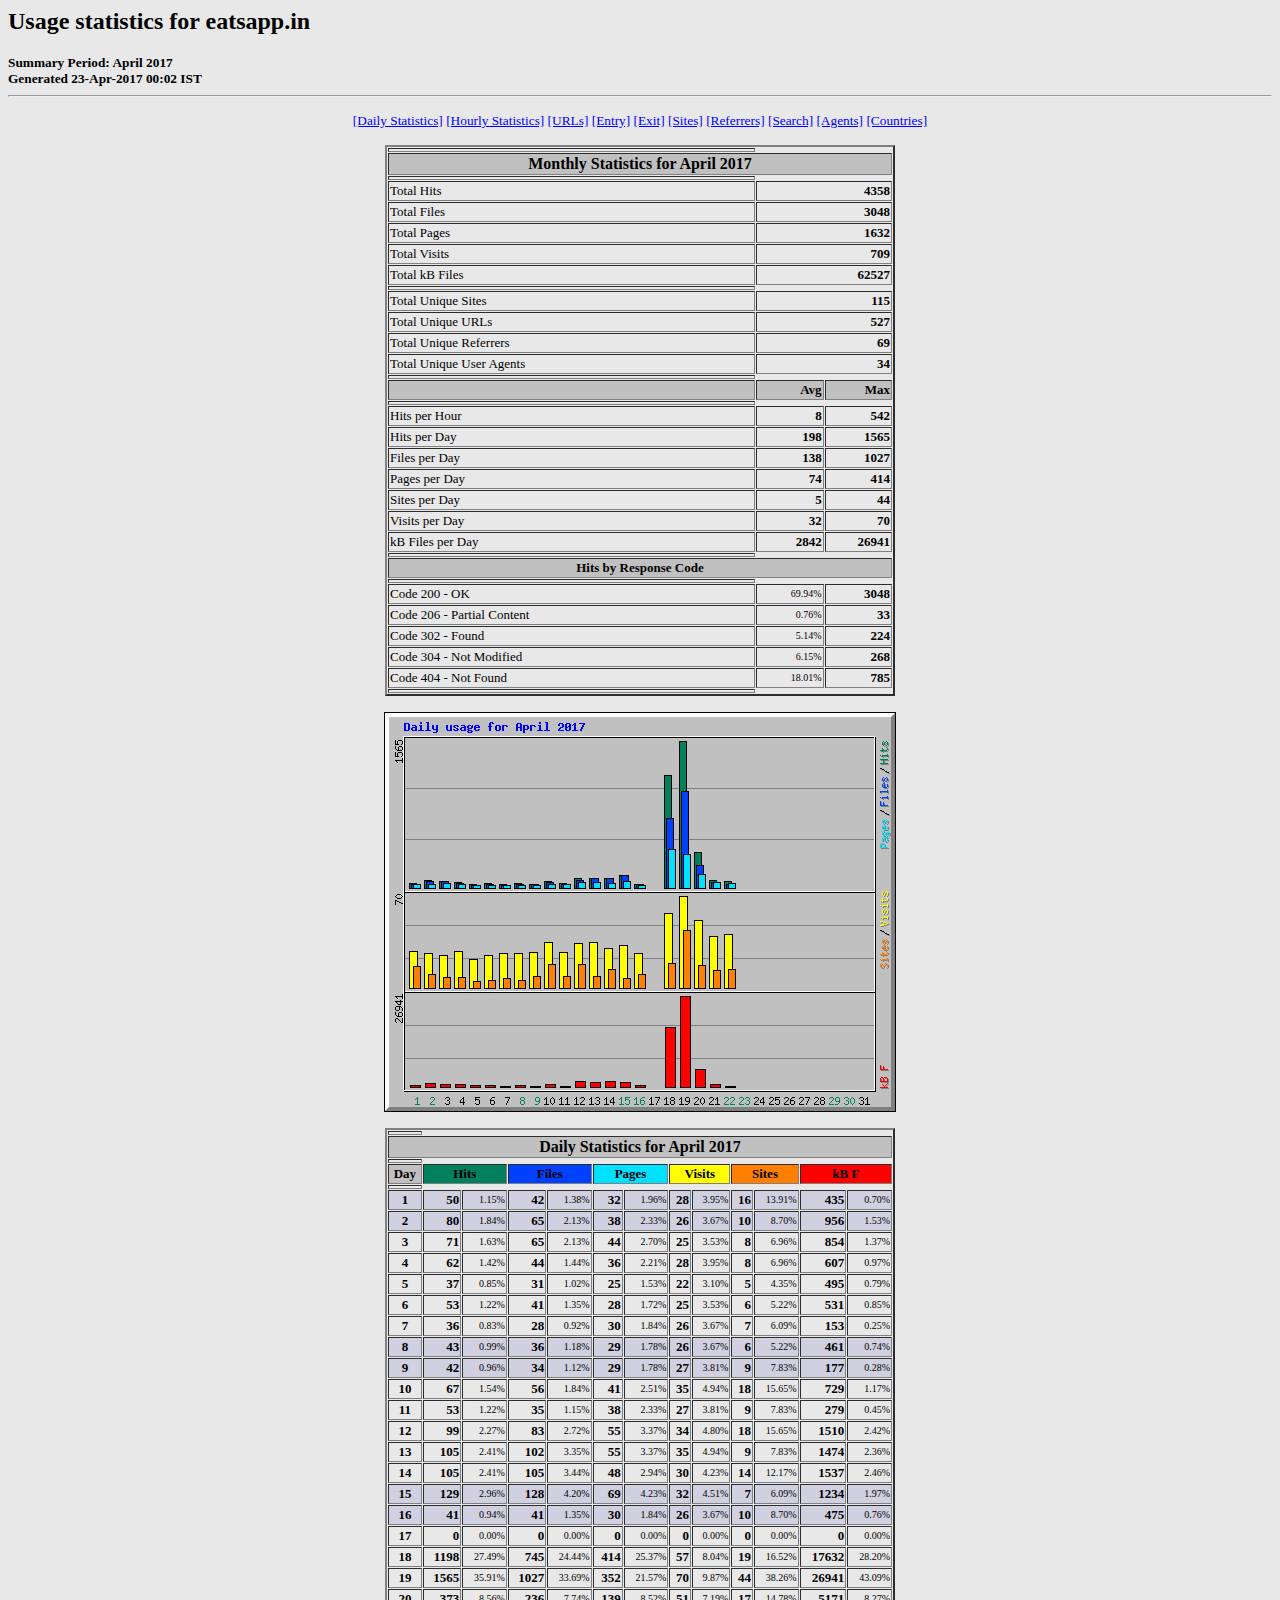
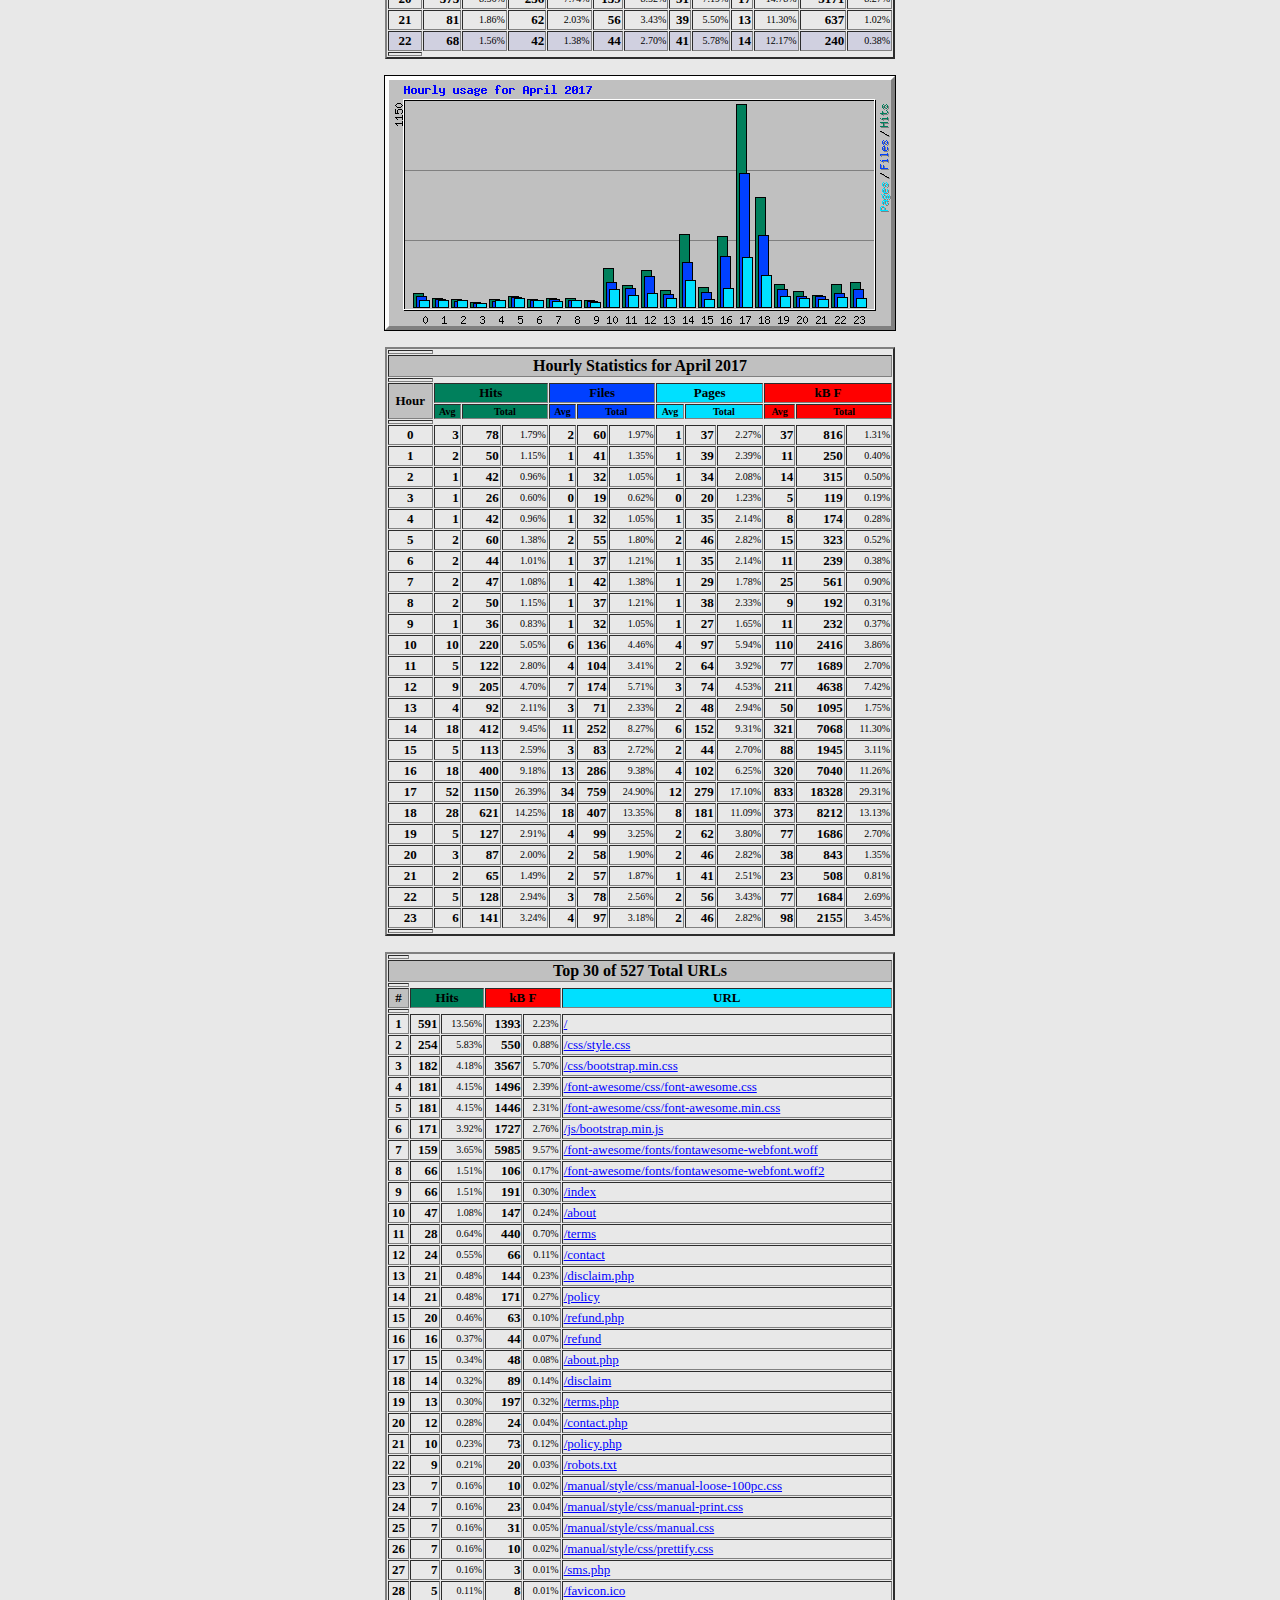
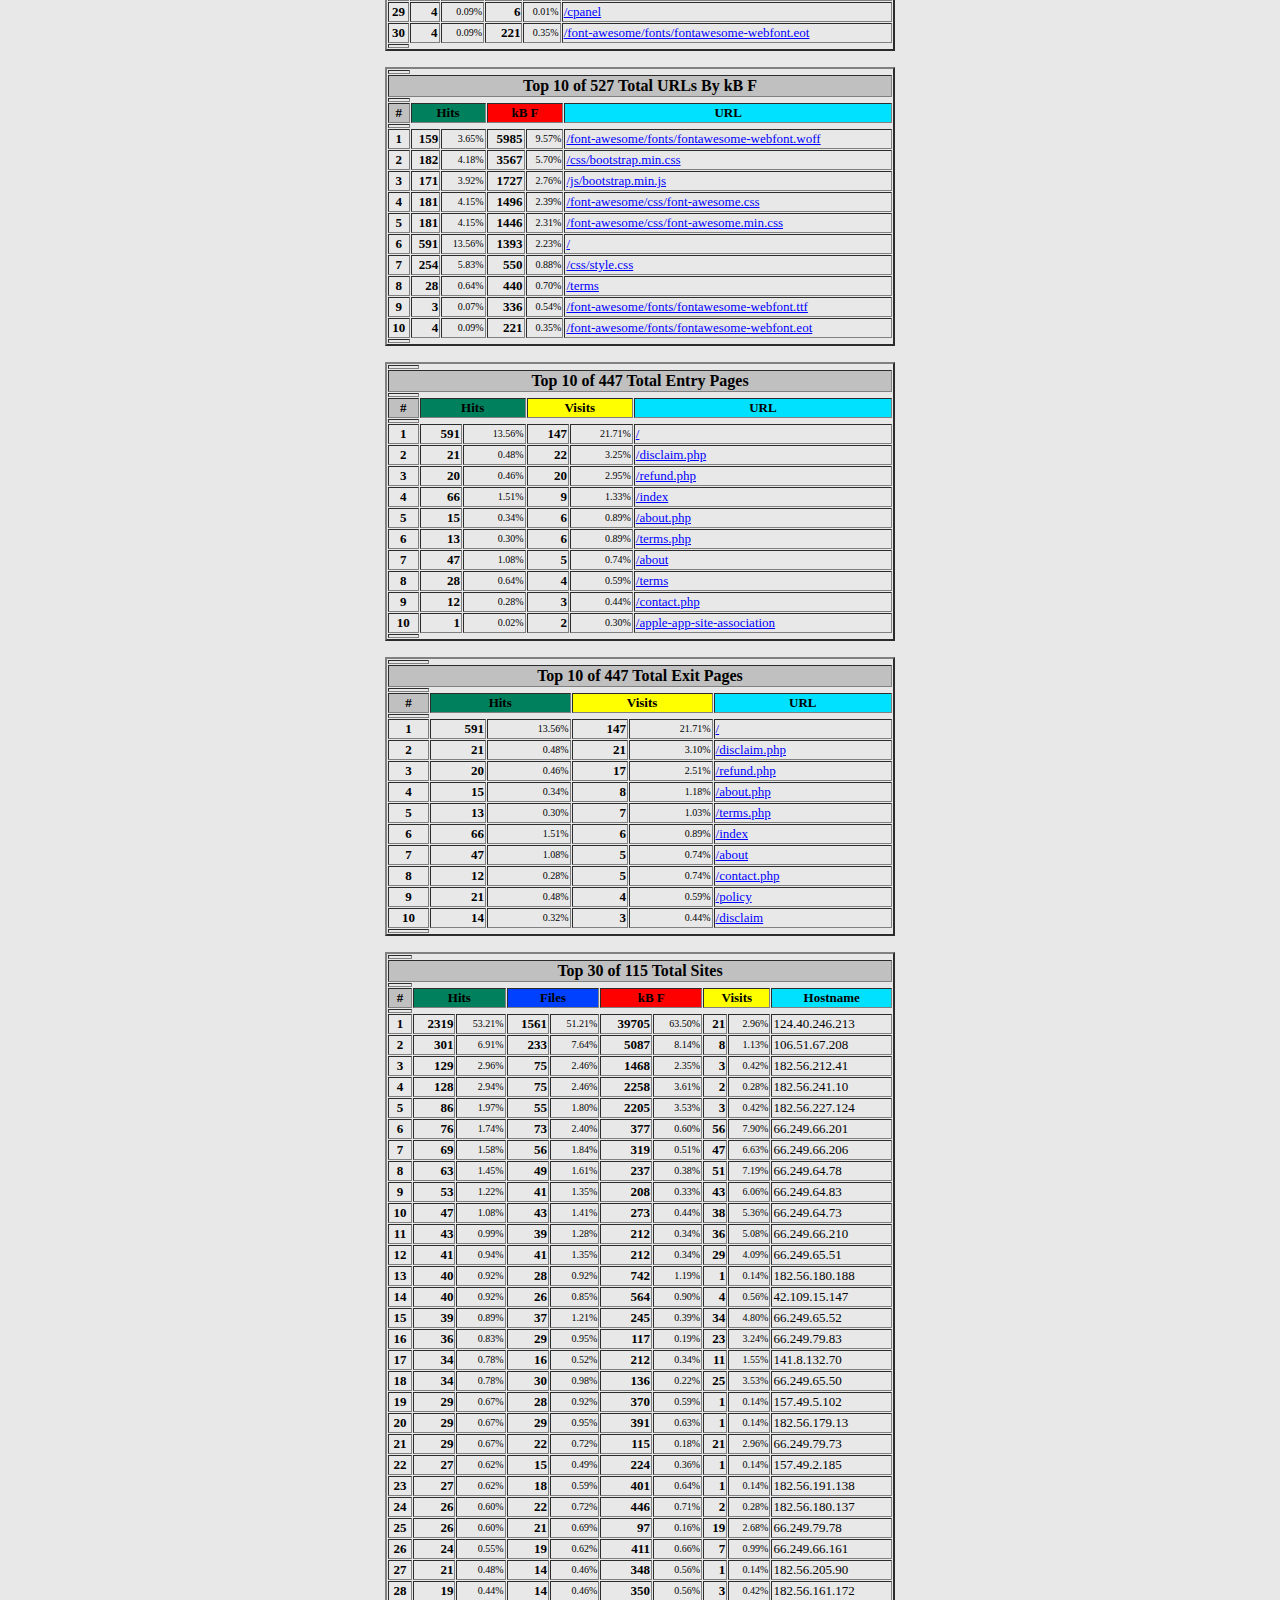
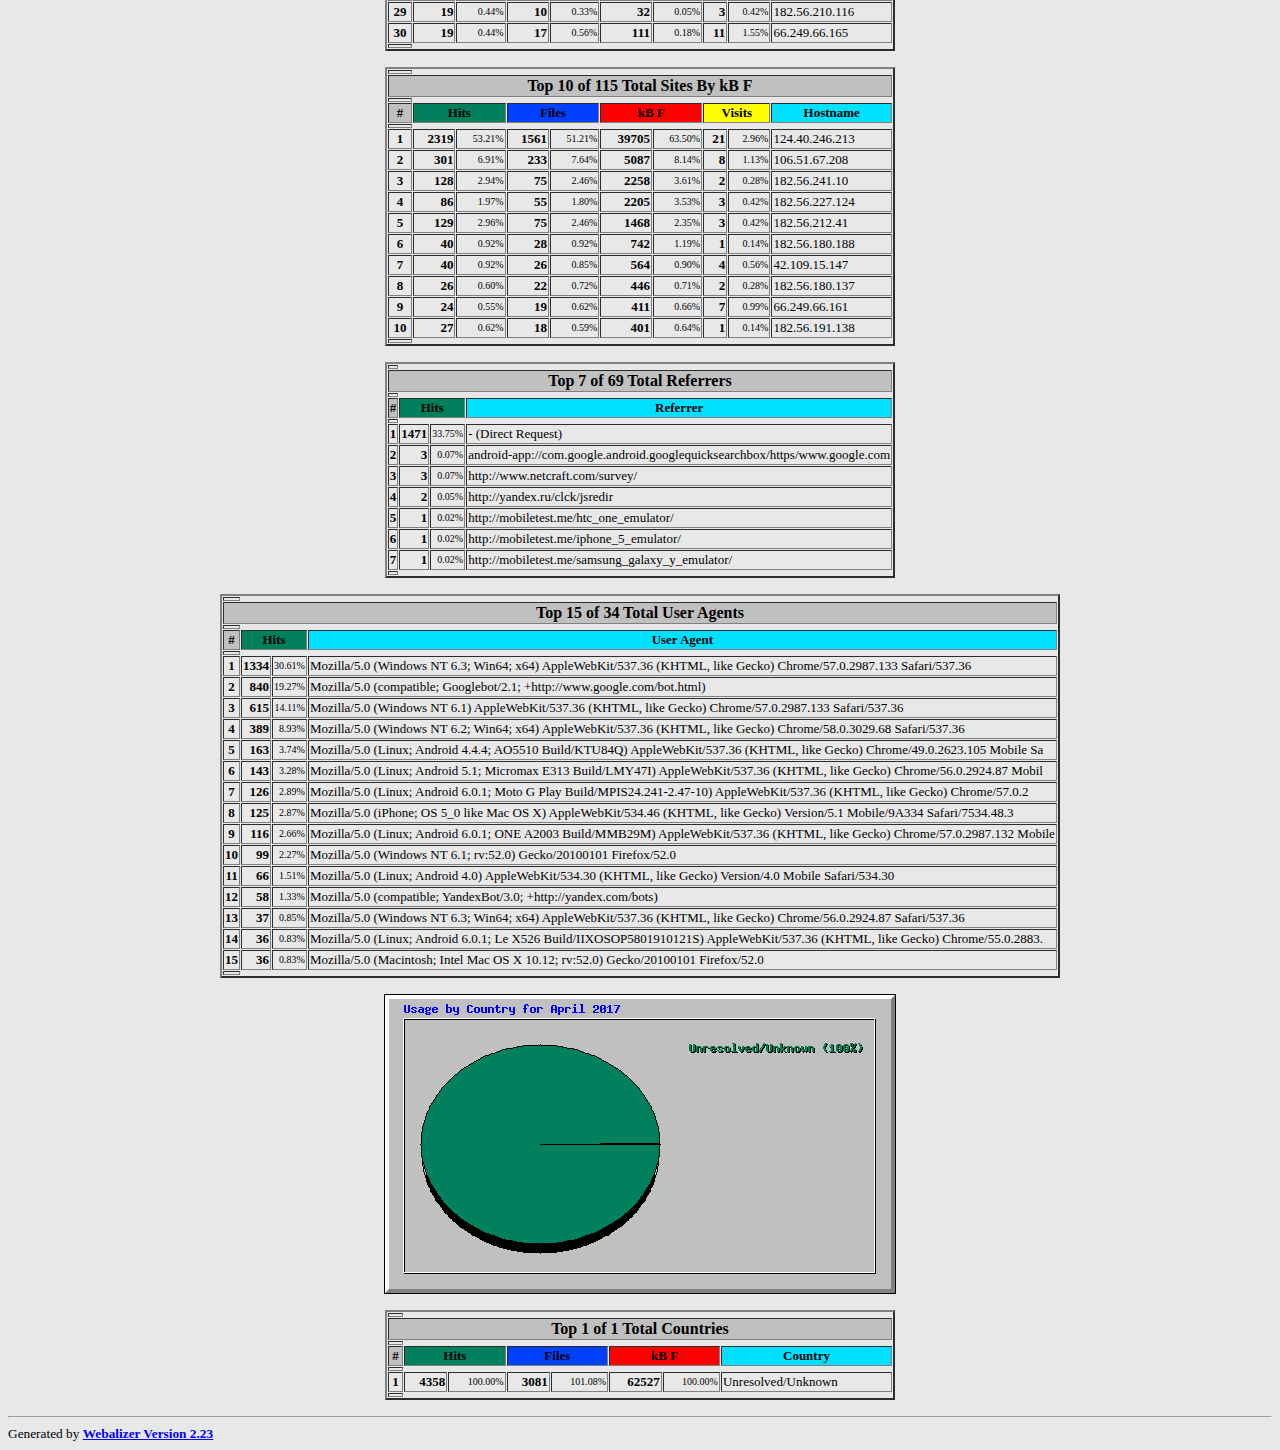
<file: eatsapp/stats/usage_201704.html>
<!DOCTYPE HTML PUBLIC "-//W3C//DTD HTML 4.0 Transitional//EN">

<!-- Generated by The Webalizer  Ver. 2.23-08 -->
<!--                                          -->
<!-- Copyright 1997-2013  Bradford L. Barrett -->
<!--                                          -->
<!-- Distributed under the GNU GPL  Version 2 -->
<!--        Full text may be found at:        -->
<!--         http://www.webalizer.org         -->
<!--                                          -->
<!--  Give the power back to the programmers  -->
<!--   Support the Free Software Foundation   -->
<!--           (http://www.fsf.org)           -->
<!--                                          -->
<!-- *** Generated: 23-Apr-2017 00:02 IST *** -->

<HTML lang="en">
<HEAD>
 <TITLE>Usage statistics for eatsapp.in - April 2017</TITLE>
</HEAD>

<BODY BGCOLOR="#E8E8E8" TEXT="#000000" LINK="#0000FF" VLINK="#FF0000">
<H2>Usage statistics for eatsapp.in</H2>
<SMALL><STRONG>
Summary Period: April 2017<BR>
Generated 23-Apr-2017 00:02 IST<BR>
</STRONG></SMALL>
<CENTER>
<HR>
<P>
<SMALL>
<A HREF="#DAYSTATS">[Daily Statistics]</A>
<A HREF="#HOURSTATS">[Hourly Statistics]</A>
<A HREF="#TOPURLS">[URLs]</A>
<A HREF="#TOPENTRY">[Entry]</A>
<A HREF="#TOPEXIT">[Exit]</A>
<A HREF="#TOPSITES">[Sites]</A>
<A HREF="#TOPREFS">[Referrers]</A>
<A HREF="#TOPSEARCH">[Search]</A>
<A HREF="#TOPAGENTS">[Agents]</A>
<A HREF="#TOPCTRYS">[Countries]</A>
</SMALL>
<P>
<TABLE WIDTH=510 BORDER=2 CELLSPACING=1 CELLPADDING=1>
<TR><TH HEIGHT=4></TH></TR>
<TR><TH COLSPAN=3 ALIGN=center BGCOLOR="#C0C0C0">Monthly Statistics for April 2017</TH></TR>
<TR><TH HEIGHT=4></TH></TR>
<TR><TD WIDTH=380><FONT SIZE="-1">Total Hits</FONT></TD>
<TD ALIGN=right COLSPAN=2><FONT SIZE="-1"><B>4358</B></FONT></TD></TR>
<TR><TD WIDTH=380><FONT SIZE="-1">Total Files</FONT></TD>
<TD ALIGN=right COLSPAN=2><FONT SIZE="-1"><B>3048</B></FONT></TD></TR>
<TR><TD WIDTH=380><FONT SIZE="-1">Total Pages</FONT></TD>
<TD ALIGN=right COLSPAN=2><FONT SIZE="-1"><B>1632</B></FONT></TD></TR>
<TR><TD WIDTH=380><FONT SIZE="-1">Total Visits</FONT></TD>
<TD ALIGN=right COLSPAN=2><FONT SIZE="-1"><B>709</B></FONT></TD></TR>
<TR><TD WIDTH=380><FONT SIZE="-1">Total kB Files</FONT></TD>
<TD ALIGN=right COLSPAN=2><FONT SIZE="-1"><B>62527</B></FONT></TD></TR>
<TR><TH HEIGHT=4></TH></TR>
<TR><TD WIDTH=380><FONT SIZE="-1">Total Unique Sites</FONT></TD>
<TD ALIGN=right COLSPAN=2><FONT SIZE="-1"><B>115</B></FONT></TD></TR>
<TR><TD WIDTH=380><FONT SIZE="-1">Total Unique URLs</FONT></TD>
<TD ALIGN=right COLSPAN=2><FONT SIZE="-1"><B>527</B></FONT></TD></TR>
<TR><TD WIDTH=380><FONT SIZE="-1">Total Unique Referrers</FONT></TD>
<TD ALIGN=right COLSPAN=2><FONT SIZE="-1"><B>69</B></FONT></TD></TR>
<TR><TD WIDTH=380><FONT SIZE="-1">Total Unique User Agents</FONT></TD>
<TD ALIGN=right COLSPAN=2><FONT SIZE="-1"><B>34</B></FONT></TD></TR>
<TR><TH HEIGHT=4></TH></TR>
<TR><TH WIDTH=380 BGCOLOR="#C0C0C0"><FONT SIZE=-1 COLOR="#C0C0C0">.</FONT></TH>
<TH WIDTH=65 BGCOLOR="#C0C0C0" ALIGN=right><FONT SIZE=-1>Avg </FONT></TH>
<TH WIDTH=65 BGCOLOR="#C0C0C0" ALIGN=right><FONT SIZE=-1>Max </FONT></TH></TR>
<TR><TH HEIGHT=4></TH></TR>
<TR><TD><FONT SIZE="-1">Hits per Hour</FONT></TD>
<TD ALIGN=right WIDTH=65><FONT SIZE="-1"><B>8</B></FONT></TD>
<TD WIDTH=65 ALIGN=right><FONT SIZE=-1><B>542</B></FONT></TD></TR>
<TR><TD><FONT SIZE="-1">Hits per Day</FONT></TD>
<TD ALIGN=right WIDTH=65><FONT SIZE="-1"><B>198</B></FONT></TD>
<TD WIDTH=65 ALIGN=right><FONT SIZE=-1><B>1565</B></FONT></TD></TR>
<TR><TD><FONT SIZE="-1">Files per Day</FONT></TD>
<TD ALIGN=right WIDTH=65><FONT SIZE="-1"><B>138</B></FONT></TD>
<TD WIDTH=65 ALIGN=right><FONT SIZE=-1><B>1027</B></FONT></TD></TR>
<TR><TD><FONT SIZE="-1">Pages per Day</FONT></TD>
<TD ALIGN=right WIDTH=65><FONT SIZE="-1"><B>74</B></FONT></TD>
<TD WIDTH=65 ALIGN=right><FONT SIZE=-1><B>414</B></FONT></TD></TR>
<TR><TD><FONT SIZE="-1">Sites per Day</FONT></TD>
<TD ALIGN=right WIDTH=65><FONT SIZE="-1"><B>5</B></FONT></TD>
<TD WIDTH=65 ALIGN=right><FONT SIZE=-1><B>44</B></FONT></TD></TR>
<TR><TD><FONT SIZE="-1">Visits per Day</FONT></TD>
<TD ALIGN=right WIDTH=65><FONT SIZE="-1"><B>32</B></FONT></TD>
<TD WIDTH=65 ALIGN=right><FONT SIZE=-1><B>70</B></FONT></TD></TR>
<TR><TD><FONT SIZE="-1">kB Files per Day</FONT></TD>
<TD ALIGN=right WIDTH=65><FONT SIZE="-1"><B>2842</B></FONT></TD>
<TD WIDTH=65 ALIGN=right><FONT SIZE=-1><B>26941</B></FONT></TD></TR>
<TR><TH HEIGHT=4></TH></TR>
<TR><TH COLSPAN=3 ALIGN=center BGCOLOR="#C0C0C0">
<FONT SIZE="-1">Hits by Response Code</FONT></TH></TR>
<TR><TH HEIGHT=4></TH></TR>
<TR><TD><FONT SIZE="-1">Code 200 - OK</FONT></TD>
<TD ALIGN=right><FONT SIZE="-2">69.94%</FONT></TD>
<TD ALIGN=right><FONT SIZE="-1"><B>3048</B></FONT></TD></TR>
<TR><TD><FONT SIZE="-1">Code 206 - Partial Content</FONT></TD>
<TD ALIGN=right><FONT SIZE="-2">0.76%</FONT></TD>
<TD ALIGN=right><FONT SIZE="-1"><B>33</B></FONT></TD></TR>
<TR><TD><FONT SIZE="-1">Code 302 - Found</FONT></TD>
<TD ALIGN=right><FONT SIZE="-2">5.14%</FONT></TD>
<TD ALIGN=right><FONT SIZE="-1"><B>224</B></FONT></TD></TR>
<TR><TD><FONT SIZE="-1">Code 304 - Not Modified</FONT></TD>
<TD ALIGN=right><FONT SIZE="-2">6.15%</FONT></TD>
<TD ALIGN=right><FONT SIZE="-1"><B>268</B></FONT></TD></TR>
<TR><TD><FONT SIZE="-1">Code 404 - Not Found</FONT></TD>
<TD ALIGN=right><FONT SIZE="-2">18.01%</FONT></TD>
<TD ALIGN=right><FONT SIZE="-1"><B>785</B></FONT></TD></TR>
<TR><TH HEIGHT=4></TH></TR>
</TABLE>
<P>
<A NAME="DAYSTATS"></A>
<IMG SRC="daily_usage_201704.png" ALT="Daily usage for April 2017" HEIGHT=400 WIDTH=512><P>
<TABLE WIDTH=510 BORDER=2 CELLSPACING=1 CELLPADDING=1>
<TR><TH HEIGHT=4></TH></TR>
<TR><TH BGCOLOR="#C0C0C0" COLSPAN=13 ALIGN=center>Daily Statistics for April 2017</TH></TR>
<TR><TH HEIGHT=4></TH></TR>
<TR><TH ALIGN=center BGCOLOR="#C0C0C0"><FONT SIZE="-1">Day</FONT></TH>
<TH ALIGN=center BGCOLOR="#00805c" COLSPAN=2><FONT SIZE="-1">Hits</FONT></TH>
<TH ALIGN=center BGCOLOR="#0040ff" COLSPAN=2><FONT SIZE="-1">Files</FONT></TH>
<TH ALIGN=center BGCOLOR="#00e0ff" COLSPAN=2><FONT SIZE="-1">Pages</FONT></TH>
<TH ALIGN=center BGCOLOR="#ffff00" COLSPAN=2><FONT SIZE="-1">Visits</FONT></TH>
<TH ALIGN=center BGCOLOR="#ff8000" COLSPAN=2><FONT SIZE="-1">Sites</FONT></TH>
<TH ALIGN=center BGCOLOR="#ff0000" COLSPAN=2><FONT SIZE="-1">kB F</FONT></TH></TR>
<TR><TH HEIGHT=4></TH></TR>
<TR BGCOLOR="#D0D0E0"><TD ALIGN=center><FONT SIZE="-1"><B>1</B></FONT></TD>
<TD ALIGN=right><FONT SIZE="-1"><B>50</B></FONT></TD>
<TD ALIGN=right><FONT SIZE="-2">1.15%</FONT></TD>
<TD ALIGN=right><FONT SIZE="-1"><B>42</B></FONT></TD>
<TD ALIGN=right><FONT SIZE="-2">1.38%</FONT></TD>
<TD ALIGN=right><FONT SIZE="-1"><B>32</B></FONT></TD>
<TD ALIGN=right><FONT SIZE="-2">1.96%</FONT></TD>
<TD ALIGN=right><FONT SIZE="-1"><B>28</B></FONT></TD>
<TD ALIGN=right><FONT SIZE="-2">3.95%</FONT></TD>
<TD ALIGN=right><FONT SIZE="-1"><B>16</B></FONT></TD>
<TD ALIGN=right><FONT SIZE="-2">13.91%</FONT></TD>
<TD ALIGN=right><FONT SIZE="-1"><B>435</B></FONT></TD>
<TD ALIGN=right><FONT SIZE="-2">0.70%</FONT></TD></TR>
<TR BGCOLOR="#D0D0E0"><TD ALIGN=center><FONT SIZE="-1"><B>2</B></FONT></TD>
<TD ALIGN=right><FONT SIZE="-1"><B>80</B></FONT></TD>
<TD ALIGN=right><FONT SIZE="-2">1.84%</FONT></TD>
<TD ALIGN=right><FONT SIZE="-1"><B>65</B></FONT></TD>
<TD ALIGN=right><FONT SIZE="-2">2.13%</FONT></TD>
<TD ALIGN=right><FONT SIZE="-1"><B>38</B></FONT></TD>
<TD ALIGN=right><FONT SIZE="-2">2.33%</FONT></TD>
<TD ALIGN=right><FONT SIZE="-1"><B>26</B></FONT></TD>
<TD ALIGN=right><FONT SIZE="-2">3.67%</FONT></TD>
<TD ALIGN=right><FONT SIZE="-1"><B>10</B></FONT></TD>
<TD ALIGN=right><FONT SIZE="-2">8.70%</FONT></TD>
<TD ALIGN=right><FONT SIZE="-1"><B>956</B></FONT></TD>
<TD ALIGN=right><FONT SIZE="-2">1.53%</FONT></TD></TR>
<TR><TD ALIGN=center><FONT SIZE="-1"><B>3</B></FONT></TD>
<TD ALIGN=right><FONT SIZE="-1"><B>71</B></FONT></TD>
<TD ALIGN=right><FONT SIZE="-2">1.63%</FONT></TD>
<TD ALIGN=right><FONT SIZE="-1"><B>65</B></FONT></TD>
<TD ALIGN=right><FONT SIZE="-2">2.13%</FONT></TD>
<TD ALIGN=right><FONT SIZE="-1"><B>44</B></FONT></TD>
<TD ALIGN=right><FONT SIZE="-2">2.70%</FONT></TD>
<TD ALIGN=right><FONT SIZE="-1"><B>25</B></FONT></TD>
<TD ALIGN=right><FONT SIZE="-2">3.53%</FONT></TD>
<TD ALIGN=right><FONT SIZE="-1"><B>8</B></FONT></TD>
<TD ALIGN=right><FONT SIZE="-2">6.96%</FONT></TD>
<TD ALIGN=right><FONT SIZE="-1"><B>854</B></FONT></TD>
<TD ALIGN=right><FONT SIZE="-2">1.37%</FONT></TD></TR>
<TR><TD ALIGN=center><FONT SIZE="-1"><B>4</B></FONT></TD>
<TD ALIGN=right><FONT SIZE="-1"><B>62</B></FONT></TD>
<TD ALIGN=right><FONT SIZE="-2">1.42%</FONT></TD>
<TD ALIGN=right><FONT SIZE="-1"><B>44</B></FONT></TD>
<TD ALIGN=right><FONT SIZE="-2">1.44%</FONT></TD>
<TD ALIGN=right><FONT SIZE="-1"><B>36</B></FONT></TD>
<TD ALIGN=right><FONT SIZE="-2">2.21%</FONT></TD>
<TD ALIGN=right><FONT SIZE="-1"><B>28</B></FONT></TD>
<TD ALIGN=right><FONT SIZE="-2">3.95%</FONT></TD>
<TD ALIGN=right><FONT SIZE="-1"><B>8</B></FONT></TD>
<TD ALIGN=right><FONT SIZE="-2">6.96%</FONT></TD>
<TD ALIGN=right><FONT SIZE="-1"><B>607</B></FONT></TD>
<TD ALIGN=right><FONT SIZE="-2">0.97%</FONT></TD></TR>
<TR><TD ALIGN=center><FONT SIZE="-1"><B>5</B></FONT></TD>
<TD ALIGN=right><FONT SIZE="-1"><B>37</B></FONT></TD>
<TD ALIGN=right><FONT SIZE="-2">0.85%</FONT></TD>
<TD ALIGN=right><FONT SIZE="-1"><B>31</B></FONT></TD>
<TD ALIGN=right><FONT SIZE="-2">1.02%</FONT></TD>
<TD ALIGN=right><FONT SIZE="-1"><B>25</B></FONT></TD>
<TD ALIGN=right><FONT SIZE="-2">1.53%</FONT></TD>
<TD ALIGN=right><FONT SIZE="-1"><B>22</B></FONT></TD>
<TD ALIGN=right><FONT SIZE="-2">3.10%</FONT></TD>
<TD ALIGN=right><FONT SIZE="-1"><B>5</B></FONT></TD>
<TD ALIGN=right><FONT SIZE="-2">4.35%</FONT></TD>
<TD ALIGN=right><FONT SIZE="-1"><B>495</B></FONT></TD>
<TD ALIGN=right><FONT SIZE="-2">0.79%</FONT></TD></TR>
<TR><TD ALIGN=center><FONT SIZE="-1"><B>6</B></FONT></TD>
<TD ALIGN=right><FONT SIZE="-1"><B>53</B></FONT></TD>
<TD ALIGN=right><FONT SIZE="-2">1.22%</FONT></TD>
<TD ALIGN=right><FONT SIZE="-1"><B>41</B></FONT></TD>
<TD ALIGN=right><FONT SIZE="-2">1.35%</FONT></TD>
<TD ALIGN=right><FONT SIZE="-1"><B>28</B></FONT></TD>
<TD ALIGN=right><FONT SIZE="-2">1.72%</FONT></TD>
<TD ALIGN=right><FONT SIZE="-1"><B>25</B></FONT></TD>
<TD ALIGN=right><FONT SIZE="-2">3.53%</FONT></TD>
<TD ALIGN=right><FONT SIZE="-1"><B>6</B></FONT></TD>
<TD ALIGN=right><FONT SIZE="-2">5.22%</FONT></TD>
<TD ALIGN=right><FONT SIZE="-1"><B>531</B></FONT></TD>
<TD ALIGN=right><FONT SIZE="-2">0.85%</FONT></TD></TR>
<TR><TD ALIGN=center><FONT SIZE="-1"><B>7</B></FONT></TD>
<TD ALIGN=right><FONT SIZE="-1"><B>36</B></FONT></TD>
<TD ALIGN=right><FONT SIZE="-2">0.83%</FONT></TD>
<TD ALIGN=right><FONT SIZE="-1"><B>28</B></FONT></TD>
<TD ALIGN=right><FONT SIZE="-2">0.92%</FONT></TD>
<TD ALIGN=right><FONT SIZE="-1"><B>30</B></FONT></TD>
<TD ALIGN=right><FONT SIZE="-2">1.84%</FONT></TD>
<TD ALIGN=right><FONT SIZE="-1"><B>26</B></FONT></TD>
<TD ALIGN=right><FONT SIZE="-2">3.67%</FONT></TD>
<TD ALIGN=right><FONT SIZE="-1"><B>7</B></FONT></TD>
<TD ALIGN=right><FONT SIZE="-2">6.09%</FONT></TD>
<TD ALIGN=right><FONT SIZE="-1"><B>153</B></FONT></TD>
<TD ALIGN=right><FONT SIZE="-2">0.25%</FONT></TD></TR>
<TR BGCOLOR="#D0D0E0"><TD ALIGN=center><FONT SIZE="-1"><B>8</B></FONT></TD>
<TD ALIGN=right><FONT SIZE="-1"><B>43</B></FONT></TD>
<TD ALIGN=right><FONT SIZE="-2">0.99%</FONT></TD>
<TD ALIGN=right><FONT SIZE="-1"><B>36</B></FONT></TD>
<TD ALIGN=right><FONT SIZE="-2">1.18%</FONT></TD>
<TD ALIGN=right><FONT SIZE="-1"><B>29</B></FONT></TD>
<TD ALIGN=right><FONT SIZE="-2">1.78%</FONT></TD>
<TD ALIGN=right><FONT SIZE="-1"><B>26</B></FONT></TD>
<TD ALIGN=right><FONT SIZE="-2">3.67%</FONT></TD>
<TD ALIGN=right><FONT SIZE="-1"><B>6</B></FONT></TD>
<TD ALIGN=right><FONT SIZE="-2">5.22%</FONT></TD>
<TD ALIGN=right><FONT SIZE="-1"><B>461</B></FONT></TD>
<TD ALIGN=right><FONT SIZE="-2">0.74%</FONT></TD></TR>
<TR BGCOLOR="#D0D0E0"><TD ALIGN=center><FONT SIZE="-1"><B>9</B></FONT></TD>
<TD ALIGN=right><FONT SIZE="-1"><B>42</B></FONT></TD>
<TD ALIGN=right><FONT SIZE="-2">0.96%</FONT></TD>
<TD ALIGN=right><FONT SIZE="-1"><B>34</B></FONT></TD>
<TD ALIGN=right><FONT SIZE="-2">1.12%</FONT></TD>
<TD ALIGN=right><FONT SIZE="-1"><B>29</B></FONT></TD>
<TD ALIGN=right><FONT SIZE="-2">1.78%</FONT></TD>
<TD ALIGN=right><FONT SIZE="-1"><B>27</B></FONT></TD>
<TD ALIGN=right><FONT SIZE="-2">3.81%</FONT></TD>
<TD ALIGN=right><FONT SIZE="-1"><B>9</B></FONT></TD>
<TD ALIGN=right><FONT SIZE="-2">7.83%</FONT></TD>
<TD ALIGN=right><FONT SIZE="-1"><B>177</B></FONT></TD>
<TD ALIGN=right><FONT SIZE="-2">0.28%</FONT></TD></TR>
<TR><TD ALIGN=center><FONT SIZE="-1"><B>10</B></FONT></TD>
<TD ALIGN=right><FONT SIZE="-1"><B>67</B></FONT></TD>
<TD ALIGN=right><FONT SIZE="-2">1.54%</FONT></TD>
<TD ALIGN=right><FONT SIZE="-1"><B>56</B></FONT></TD>
<TD ALIGN=right><FONT SIZE="-2">1.84%</FONT></TD>
<TD ALIGN=right><FONT SIZE="-1"><B>41</B></FONT></TD>
<TD ALIGN=right><FONT SIZE="-2">2.51%</FONT></TD>
<TD ALIGN=right><FONT SIZE="-1"><B>35</B></FONT></TD>
<TD ALIGN=right><FONT SIZE="-2">4.94%</FONT></TD>
<TD ALIGN=right><FONT SIZE="-1"><B>18</B></FONT></TD>
<TD ALIGN=right><FONT SIZE="-2">15.65%</FONT></TD>
<TD ALIGN=right><FONT SIZE="-1"><B>729</B></FONT></TD>
<TD ALIGN=right><FONT SIZE="-2">1.17%</FONT></TD></TR>
<TR><TD ALIGN=center><FONT SIZE="-1"><B>11</B></FONT></TD>
<TD ALIGN=right><FONT SIZE="-1"><B>53</B></FONT></TD>
<TD ALIGN=right><FONT SIZE="-2">1.22%</FONT></TD>
<TD ALIGN=right><FONT SIZE="-1"><B>35</B></FONT></TD>
<TD ALIGN=right><FONT SIZE="-2">1.15%</FONT></TD>
<TD ALIGN=right><FONT SIZE="-1"><B>38</B></FONT></TD>
<TD ALIGN=right><FONT SIZE="-2">2.33%</FONT></TD>
<TD ALIGN=right><FONT SIZE="-1"><B>27</B></FONT></TD>
<TD ALIGN=right><FONT SIZE="-2">3.81%</FONT></TD>
<TD ALIGN=right><FONT SIZE="-1"><B>9</B></FONT></TD>
<TD ALIGN=right><FONT SIZE="-2">7.83%</FONT></TD>
<TD ALIGN=right><FONT SIZE="-1"><B>279</B></FONT></TD>
<TD ALIGN=right><FONT SIZE="-2">0.45%</FONT></TD></TR>
<TR><TD ALIGN=center><FONT SIZE="-1"><B>12</B></FONT></TD>
<TD ALIGN=right><FONT SIZE="-1"><B>99</B></FONT></TD>
<TD ALIGN=right><FONT SIZE="-2">2.27%</FONT></TD>
<TD ALIGN=right><FONT SIZE="-1"><B>83</B></FONT></TD>
<TD ALIGN=right><FONT SIZE="-2">2.72%</FONT></TD>
<TD ALIGN=right><FONT SIZE="-1"><B>55</B></FONT></TD>
<TD ALIGN=right><FONT SIZE="-2">3.37%</FONT></TD>
<TD ALIGN=right><FONT SIZE="-1"><B>34</B></FONT></TD>
<TD ALIGN=right><FONT SIZE="-2">4.80%</FONT></TD>
<TD ALIGN=right><FONT SIZE="-1"><B>18</B></FONT></TD>
<TD ALIGN=right><FONT SIZE="-2">15.65%</FONT></TD>
<TD ALIGN=right><FONT SIZE="-1"><B>1510</B></FONT></TD>
<TD ALIGN=right><FONT SIZE="-2">2.42%</FONT></TD></TR>
<TR><TD ALIGN=center><FONT SIZE="-1"><B>13</B></FONT></TD>
<TD ALIGN=right><FONT SIZE="-1"><B>105</B></FONT></TD>
<TD ALIGN=right><FONT SIZE="-2">2.41%</FONT></TD>
<TD ALIGN=right><FONT SIZE="-1"><B>102</B></FONT></TD>
<TD ALIGN=right><FONT SIZE="-2">3.35%</FONT></TD>
<TD ALIGN=right><FONT SIZE="-1"><B>55</B></FONT></TD>
<TD ALIGN=right><FONT SIZE="-2">3.37%</FONT></TD>
<TD ALIGN=right><FONT SIZE="-1"><B>35</B></FONT></TD>
<TD ALIGN=right><FONT SIZE="-2">4.94%</FONT></TD>
<TD ALIGN=right><FONT SIZE="-1"><B>9</B></FONT></TD>
<TD ALIGN=right><FONT SIZE="-2">7.83%</FONT></TD>
<TD ALIGN=right><FONT SIZE="-1"><B>1474</B></FONT></TD>
<TD ALIGN=right><FONT SIZE="-2">2.36%</FONT></TD></TR>
<TR><TD ALIGN=center><FONT SIZE="-1"><B>14</B></FONT></TD>
<TD ALIGN=right><FONT SIZE="-1"><B>105</B></FONT></TD>
<TD ALIGN=right><FONT SIZE="-2">2.41%</FONT></TD>
<TD ALIGN=right><FONT SIZE="-1"><B>105</B></FONT></TD>
<TD ALIGN=right><FONT SIZE="-2">3.44%</FONT></TD>
<TD ALIGN=right><FONT SIZE="-1"><B>48</B></FONT></TD>
<TD ALIGN=right><FONT SIZE="-2">2.94%</FONT></TD>
<TD ALIGN=right><FONT SIZE="-1"><B>30</B></FONT></TD>
<TD ALIGN=right><FONT SIZE="-2">4.23%</FONT></TD>
<TD ALIGN=right><FONT SIZE="-1"><B>14</B></FONT></TD>
<TD ALIGN=right><FONT SIZE="-2">12.17%</FONT></TD>
<TD ALIGN=right><FONT SIZE="-1"><B>1537</B></FONT></TD>
<TD ALIGN=right><FONT SIZE="-2">2.46%</FONT></TD></TR>
<TR BGCOLOR="#D0D0E0"><TD ALIGN=center><FONT SIZE="-1"><B>15</B></FONT></TD>
<TD ALIGN=right><FONT SIZE="-1"><B>129</B></FONT></TD>
<TD ALIGN=right><FONT SIZE="-2">2.96%</FONT></TD>
<TD ALIGN=right><FONT SIZE="-1"><B>128</B></FONT></TD>
<TD ALIGN=right><FONT SIZE="-2">4.20%</FONT></TD>
<TD ALIGN=right><FONT SIZE="-1"><B>69</B></FONT></TD>
<TD ALIGN=right><FONT SIZE="-2">4.23%</FONT></TD>
<TD ALIGN=right><FONT SIZE="-1"><B>32</B></FONT></TD>
<TD ALIGN=right><FONT SIZE="-2">4.51%</FONT></TD>
<TD ALIGN=right><FONT SIZE="-1"><B>7</B></FONT></TD>
<TD ALIGN=right><FONT SIZE="-2">6.09%</FONT></TD>
<TD ALIGN=right><FONT SIZE="-1"><B>1234</B></FONT></TD>
<TD ALIGN=right><FONT SIZE="-2">1.97%</FONT></TD></TR>
<TR BGCOLOR="#D0D0E0"><TD ALIGN=center><FONT SIZE="-1"><B>16</B></FONT></TD>
<TD ALIGN=right><FONT SIZE="-1"><B>41</B></FONT></TD>
<TD ALIGN=right><FONT SIZE="-2">0.94%</FONT></TD>
<TD ALIGN=right><FONT SIZE="-1"><B>41</B></FONT></TD>
<TD ALIGN=right><FONT SIZE="-2">1.35%</FONT></TD>
<TD ALIGN=right><FONT SIZE="-1"><B>30</B></FONT></TD>
<TD ALIGN=right><FONT SIZE="-2">1.84%</FONT></TD>
<TD ALIGN=right><FONT SIZE="-1"><B>26</B></FONT></TD>
<TD ALIGN=right><FONT SIZE="-2">3.67%</FONT></TD>
<TD ALIGN=right><FONT SIZE="-1"><B>10</B></FONT></TD>
<TD ALIGN=right><FONT SIZE="-2">8.70%</FONT></TD>
<TD ALIGN=right><FONT SIZE="-1"><B>475</B></FONT></TD>
<TD ALIGN=right><FONT SIZE="-2">0.76%</FONT></TD></TR>
<TR><TD ALIGN=center><FONT SIZE="-1"><B>17</B></FONT></TD>
<TD ALIGN=right><FONT SIZE="-1"><B>0</B></FONT></TD>
<TD ALIGN=right><FONT SIZE="-2">0.00%</FONT></TD>
<TD ALIGN=right><FONT SIZE="-1"><B>0</B></FONT></TD>
<TD ALIGN=right><FONT SIZE="-2">0.00%</FONT></TD>
<TD ALIGN=right><FONT SIZE="-1"><B>0</B></FONT></TD>
<TD ALIGN=right><FONT SIZE="-2">0.00%</FONT></TD>
<TD ALIGN=right><FONT SIZE="-1"><B>0</B></FONT></TD>
<TD ALIGN=right><FONT SIZE="-2">0.00%</FONT></TD>
<TD ALIGN=right><FONT SIZE="-1"><B>0</B></FONT></TD>
<TD ALIGN=right><FONT SIZE="-2">0.00%</FONT></TD>
<TD ALIGN=right><FONT SIZE="-1"><B>0</B></FONT></TD>
<TD ALIGN=right><FONT SIZE="-2">0.00%</FONT></TD></TR>
<TR><TD ALIGN=center><FONT SIZE="-1"><B>18</B></FONT></TD>
<TD ALIGN=right><FONT SIZE="-1"><B>1198</B></FONT></TD>
<TD ALIGN=right><FONT SIZE="-2">27.49%</FONT></TD>
<TD ALIGN=right><FONT SIZE="-1"><B>745</B></FONT></TD>
<TD ALIGN=right><FONT SIZE="-2">24.44%</FONT></TD>
<TD ALIGN=right><FONT SIZE="-1"><B>414</B></FONT></TD>
<TD ALIGN=right><FONT SIZE="-2">25.37%</FONT></TD>
<TD ALIGN=right><FONT SIZE="-1"><B>57</B></FONT></TD>
<TD ALIGN=right><FONT SIZE="-2">8.04%</FONT></TD>
<TD ALIGN=right><FONT SIZE="-1"><B>19</B></FONT></TD>
<TD ALIGN=right><FONT SIZE="-2">16.52%</FONT></TD>
<TD ALIGN=right><FONT SIZE="-1"><B>17632</B></FONT></TD>
<TD ALIGN=right><FONT SIZE="-2">28.20%</FONT></TD></TR>
<TR><TD ALIGN=center><FONT SIZE="-1"><B>19</B></FONT></TD>
<TD ALIGN=right><FONT SIZE="-1"><B>1565</B></FONT></TD>
<TD ALIGN=right><FONT SIZE="-2">35.91%</FONT></TD>
<TD ALIGN=right><FONT SIZE="-1"><B>1027</B></FONT></TD>
<TD ALIGN=right><FONT SIZE="-2">33.69%</FONT></TD>
<TD ALIGN=right><FONT SIZE="-1"><B>352</B></FONT></TD>
<TD ALIGN=right><FONT SIZE="-2">21.57%</FONT></TD>
<TD ALIGN=right><FONT SIZE="-1"><B>70</B></FONT></TD>
<TD ALIGN=right><FONT SIZE="-2">9.87%</FONT></TD>
<TD ALIGN=right><FONT SIZE="-1"><B>44</B></FONT></TD>
<TD ALIGN=right><FONT SIZE="-2">38.26%</FONT></TD>
<TD ALIGN=right><FONT SIZE="-1"><B>26941</B></FONT></TD>
<TD ALIGN=right><FONT SIZE="-2">43.09%</FONT></TD></TR>
<TR><TD ALIGN=center><FONT SIZE="-1"><B>20</B></FONT></TD>
<TD ALIGN=right><FONT SIZE="-1"><B>373</B></FONT></TD>
<TD ALIGN=right><FONT SIZE="-2">8.56%</FONT></TD>
<TD ALIGN=right><FONT SIZE="-1"><B>236</B></FONT></TD>
<TD ALIGN=right><FONT SIZE="-2">7.74%</FONT></TD>
<TD ALIGN=right><FONT SIZE="-1"><B>139</B></FONT></TD>
<TD ALIGN=right><FONT SIZE="-2">8.52%</FONT></TD>
<TD ALIGN=right><FONT SIZE="-1"><B>51</B></FONT></TD>
<TD ALIGN=right><FONT SIZE="-2">7.19%</FONT></TD>
<TD ALIGN=right><FONT SIZE="-1"><B>17</B></FONT></TD>
<TD ALIGN=right><FONT SIZE="-2">14.78%</FONT></TD>
<TD ALIGN=right><FONT SIZE="-1"><B>5171</B></FONT></TD>
<TD ALIGN=right><FONT SIZE="-2">8.27%</FONT></TD></TR>
<TR><TD ALIGN=center><FONT SIZE="-1"><B>21</B></FONT></TD>
<TD ALIGN=right><FONT SIZE="-1"><B>81</B></FONT></TD>
<TD ALIGN=right><FONT SIZE="-2">1.86%</FONT></TD>
<TD ALIGN=right><FONT SIZE="-1"><B>62</B></FONT></TD>
<TD ALIGN=right><FONT SIZE="-2">2.03%</FONT></TD>
<TD ALIGN=right><FONT SIZE="-1"><B>56</B></FONT></TD>
<TD ALIGN=right><FONT SIZE="-2">3.43%</FONT></TD>
<TD ALIGN=right><FONT SIZE="-1"><B>39</B></FONT></TD>
<TD ALIGN=right><FONT SIZE="-2">5.50%</FONT></TD>
<TD ALIGN=right><FONT SIZE="-1"><B>13</B></FONT></TD>
<TD ALIGN=right><FONT SIZE="-2">11.30%</FONT></TD>
<TD ALIGN=right><FONT SIZE="-1"><B>637</B></FONT></TD>
<TD ALIGN=right><FONT SIZE="-2">1.02%</FONT></TD></TR>
<TR BGCOLOR="#D0D0E0"><TD ALIGN=center><FONT SIZE="-1"><B>22</B></FONT></TD>
<TD ALIGN=right><FONT SIZE="-1"><B>68</B></FONT></TD>
<TD ALIGN=right><FONT SIZE="-2">1.56%</FONT></TD>
<TD ALIGN=right><FONT SIZE="-1"><B>42</B></FONT></TD>
<TD ALIGN=right><FONT SIZE="-2">1.38%</FONT></TD>
<TD ALIGN=right><FONT SIZE="-1"><B>44</B></FONT></TD>
<TD ALIGN=right><FONT SIZE="-2">2.70%</FONT></TD>
<TD ALIGN=right><FONT SIZE="-1"><B>41</B></FONT></TD>
<TD ALIGN=right><FONT SIZE="-2">5.78%</FONT></TD>
<TD ALIGN=right><FONT SIZE="-1"><B>14</B></FONT></TD>
<TD ALIGN=right><FONT SIZE="-2">12.17%</FONT></TD>
<TD ALIGN=right><FONT SIZE="-1"><B>240</B></FONT></TD>
<TD ALIGN=right><FONT SIZE="-2">0.38%</FONT></TD></TR>
<TR><TH HEIGHT=4></TH></TR>
</TABLE>
<P>
<A NAME="HOURSTATS"></A>
<IMG SRC="hourly_usage_201704.png" ALT="Hourly usage for April 2017" HEIGHT=256 WIDTH=512><P>
<TABLE WIDTH=510 BORDER=2 CELLSPACING=1 CELLPADDING=1>
<TR><TH HEIGHT=4></TH></TR>
<TR><TH BGCOLOR="#C0C0C0" COLSPAN=13 ALIGN=center>Hourly Statistics for April 2017</TH></TR>
<TR><TH HEIGHT=4></TH></TR>
<TR><TH ALIGN=center ROWSPAN=2 BGCOLOR="#C0C0C0"><FONT SIZE="-1">Hour</FONT></TH>
<TH ALIGN=center BGCOLOR="#00805c" COLSPAN=3><FONT SIZE="-1">Hits</FONT></TH>
<TH ALIGN=center BGCOLOR="#0040ff" COLSPAN=3><FONT SIZE="-1">Files</FONT></TH>
<TH ALIGN=center BGCOLOR="#00e0ff" COLSPAN=3><FONT SIZE="-1">Pages</FONT></TH>
<TH ALIGN=center BGCOLOR="#ff0000" COLSPAN=3><FONT SIZE="-1">kB F</FONT></TH></TR>
<TR><TH ALIGN=center BGCOLOR="#00805c"><FONT SIZE="-2">Avg</FONT></TH>
<TH ALIGN=center BGCOLOR="#00805c" COLSPAN=2><FONT SIZE="-2">Total</FONT></TH>
<TH ALIGN=center BGCOLOR="#0040ff"><FONT SIZE="-2">Avg</FONT></TH>
<TH ALIGN=center BGCOLOR="#0040ff" COLSPAN=2><FONT SIZE="-2">Total</FONT></TH>
<TH ALIGN=center BGCOLOR="#00e0ff"><FONT SIZE="-2">Avg</FONT></TH>
<TH ALIGN=center BGCOLOR="#00e0ff" COLSPAN=2><FONT SIZE="-2">Total</FONT></TH>
<TH ALIGN=center BGCOLOR="#ff0000"><FONT SIZE="-2">Avg</FONT></TH>
<TH ALIGN=center BGCOLOR="#ff0000" COLSPAN=2><FONT SIZE="-2">Total</FONT></TR>
<TR><TH HEIGHT=4></TH></TR>
<TR><TD ALIGN=center><FONT SIZE="-1"><B>0</B></FONT></TD>
<TD ALIGN=right><FONT SIZE="-1"><B>3</B></FONT></TD>
<TD ALIGN=right><FONT SIZE="-1"><B>78</B></FONT></TD>
<TD ALIGN=right><FONT SIZE="-2">1.79%</FONT></TD>
<TD ALIGN=right><FONT SIZE="-1"><B>2</B></FONT></TD>
<TD ALIGN=right><FONT SIZE="-1"><B>60</B></FONT></TD>
<TD ALIGN=right><FONT SIZE="-2">1.97%</FONT></TD>
<TD ALIGN=right><FONT SIZE="-1"><B>1</B></FONT></TD>
<TD ALIGN=right><FONT SIZE="-1"><B>37</B></FONT></TD>
<TD ALIGN=right><FONT SIZE="-2">2.27%</FONT></TD>
<TD ALIGN=right><FONT SIZE="-1"><B>37</B></FONT></TD>
<TD ALIGN=right><FONT SIZE="-1"><B>816</B></FONT></TD>
<TD ALIGN=right><FONT SIZE="-2">1.31%</FONT></TD></TR>
<TR><TD ALIGN=center><FONT SIZE="-1"><B>1</B></FONT></TD>
<TD ALIGN=right><FONT SIZE="-1"><B>2</B></FONT></TD>
<TD ALIGN=right><FONT SIZE="-1"><B>50</B></FONT></TD>
<TD ALIGN=right><FONT SIZE="-2">1.15%</FONT></TD>
<TD ALIGN=right><FONT SIZE="-1"><B>1</B></FONT></TD>
<TD ALIGN=right><FONT SIZE="-1"><B>41</B></FONT></TD>
<TD ALIGN=right><FONT SIZE="-2">1.35%</FONT></TD>
<TD ALIGN=right><FONT SIZE="-1"><B>1</B></FONT></TD>
<TD ALIGN=right><FONT SIZE="-1"><B>39</B></FONT></TD>
<TD ALIGN=right><FONT SIZE="-2">2.39%</FONT></TD>
<TD ALIGN=right><FONT SIZE="-1"><B>11</B></FONT></TD>
<TD ALIGN=right><FONT SIZE="-1"><B>250</B></FONT></TD>
<TD ALIGN=right><FONT SIZE="-2">0.40%</FONT></TD></TR>
<TR><TD ALIGN=center><FONT SIZE="-1"><B>2</B></FONT></TD>
<TD ALIGN=right><FONT SIZE="-1"><B>1</B></FONT></TD>
<TD ALIGN=right><FONT SIZE="-1"><B>42</B></FONT></TD>
<TD ALIGN=right><FONT SIZE="-2">0.96%</FONT></TD>
<TD ALIGN=right><FONT SIZE="-1"><B>1</B></FONT></TD>
<TD ALIGN=right><FONT SIZE="-1"><B>32</B></FONT></TD>
<TD ALIGN=right><FONT SIZE="-2">1.05%</FONT></TD>
<TD ALIGN=right><FONT SIZE="-1"><B>1</B></FONT></TD>
<TD ALIGN=right><FONT SIZE="-1"><B>34</B></FONT></TD>
<TD ALIGN=right><FONT SIZE="-2">2.08%</FONT></TD>
<TD ALIGN=right><FONT SIZE="-1"><B>14</B></FONT></TD>
<TD ALIGN=right><FONT SIZE="-1"><B>315</B></FONT></TD>
<TD ALIGN=right><FONT SIZE="-2">0.50%</FONT></TD></TR>
<TR><TD ALIGN=center><FONT SIZE="-1"><B>3</B></FONT></TD>
<TD ALIGN=right><FONT SIZE="-1"><B>1</B></FONT></TD>
<TD ALIGN=right><FONT SIZE="-1"><B>26</B></FONT></TD>
<TD ALIGN=right><FONT SIZE="-2">0.60%</FONT></TD>
<TD ALIGN=right><FONT SIZE="-1"><B>0</B></FONT></TD>
<TD ALIGN=right><FONT SIZE="-1"><B>19</B></FONT></TD>
<TD ALIGN=right><FONT SIZE="-2">0.62%</FONT></TD>
<TD ALIGN=right><FONT SIZE="-1"><B>0</B></FONT></TD>
<TD ALIGN=right><FONT SIZE="-1"><B>20</B></FONT></TD>
<TD ALIGN=right><FONT SIZE="-2">1.23%</FONT></TD>
<TD ALIGN=right><FONT SIZE="-1"><B>5</B></FONT></TD>
<TD ALIGN=right><FONT SIZE="-1"><B>119</B></FONT></TD>
<TD ALIGN=right><FONT SIZE="-2">0.19%</FONT></TD></TR>
<TR><TD ALIGN=center><FONT SIZE="-1"><B>4</B></FONT></TD>
<TD ALIGN=right><FONT SIZE="-1"><B>1</B></FONT></TD>
<TD ALIGN=right><FONT SIZE="-1"><B>42</B></FONT></TD>
<TD ALIGN=right><FONT SIZE="-2">0.96%</FONT></TD>
<TD ALIGN=right><FONT SIZE="-1"><B>1</B></FONT></TD>
<TD ALIGN=right><FONT SIZE="-1"><B>32</B></FONT></TD>
<TD ALIGN=right><FONT SIZE="-2">1.05%</FONT></TD>
<TD ALIGN=right><FONT SIZE="-1"><B>1</B></FONT></TD>
<TD ALIGN=right><FONT SIZE="-1"><B>35</B></FONT></TD>
<TD ALIGN=right><FONT SIZE="-2">2.14%</FONT></TD>
<TD ALIGN=right><FONT SIZE="-1"><B>8</B></FONT></TD>
<TD ALIGN=right><FONT SIZE="-1"><B>174</B></FONT></TD>
<TD ALIGN=right><FONT SIZE="-2">0.28%</FONT></TD></TR>
<TR><TD ALIGN=center><FONT SIZE="-1"><B>5</B></FONT></TD>
<TD ALIGN=right><FONT SIZE="-1"><B>2</B></FONT></TD>
<TD ALIGN=right><FONT SIZE="-1"><B>60</B></FONT></TD>
<TD ALIGN=right><FONT SIZE="-2">1.38%</FONT></TD>
<TD ALIGN=right><FONT SIZE="-1"><B>2</B></FONT></TD>
<TD ALIGN=right><FONT SIZE="-1"><B>55</B></FONT></TD>
<TD ALIGN=right><FONT SIZE="-2">1.80%</FONT></TD>
<TD ALIGN=right><FONT SIZE="-1"><B>2</B></FONT></TD>
<TD ALIGN=right><FONT SIZE="-1"><B>46</B></FONT></TD>
<TD ALIGN=right><FONT SIZE="-2">2.82%</FONT></TD>
<TD ALIGN=right><FONT SIZE="-1"><B>15</B></FONT></TD>
<TD ALIGN=right><FONT SIZE="-1"><B>323</B></FONT></TD>
<TD ALIGN=right><FONT SIZE="-2">0.52%</FONT></TD></TR>
<TR><TD ALIGN=center><FONT SIZE="-1"><B>6</B></FONT></TD>
<TD ALIGN=right><FONT SIZE="-1"><B>2</B></FONT></TD>
<TD ALIGN=right><FONT SIZE="-1"><B>44</B></FONT></TD>
<TD ALIGN=right><FONT SIZE="-2">1.01%</FONT></TD>
<TD ALIGN=right><FONT SIZE="-1"><B>1</B></FONT></TD>
<TD ALIGN=right><FONT SIZE="-1"><B>37</B></FONT></TD>
<TD ALIGN=right><FONT SIZE="-2">1.21%</FONT></TD>
<TD ALIGN=right><FONT SIZE="-1"><B>1</B></FONT></TD>
<TD ALIGN=right><FONT SIZE="-1"><B>35</B></FONT></TD>
<TD ALIGN=right><FONT SIZE="-2">2.14%</FONT></TD>
<TD ALIGN=right><FONT SIZE="-1"><B>11</B></FONT></TD>
<TD ALIGN=right><FONT SIZE="-1"><B>239</B></FONT></TD>
<TD ALIGN=right><FONT SIZE="-2">0.38%</FONT></TD></TR>
<TR><TD ALIGN=center><FONT SIZE="-1"><B>7</B></FONT></TD>
<TD ALIGN=right><FONT SIZE="-1"><B>2</B></FONT></TD>
<TD ALIGN=right><FONT SIZE="-1"><B>47</B></FONT></TD>
<TD ALIGN=right><FONT SIZE="-2">1.08%</FONT></TD>
<TD ALIGN=right><FONT SIZE="-1"><B>1</B></FONT></TD>
<TD ALIGN=right><FONT SIZE="-1"><B>42</B></FONT></TD>
<TD ALIGN=right><FONT SIZE="-2">1.38%</FONT></TD>
<TD ALIGN=right><FONT SIZE="-1"><B>1</B></FONT></TD>
<TD ALIGN=right><FONT SIZE="-1"><B>29</B></FONT></TD>
<TD ALIGN=right><FONT SIZE="-2">1.78%</FONT></TD>
<TD ALIGN=right><FONT SIZE="-1"><B>25</B></FONT></TD>
<TD ALIGN=right><FONT SIZE="-1"><B>561</B></FONT></TD>
<TD ALIGN=right><FONT SIZE="-2">0.90%</FONT></TD></TR>
<TR><TD ALIGN=center><FONT SIZE="-1"><B>8</B></FONT></TD>
<TD ALIGN=right><FONT SIZE="-1"><B>2</B></FONT></TD>
<TD ALIGN=right><FONT SIZE="-1"><B>50</B></FONT></TD>
<TD ALIGN=right><FONT SIZE="-2">1.15%</FONT></TD>
<TD ALIGN=right><FONT SIZE="-1"><B>1</B></FONT></TD>
<TD ALIGN=right><FONT SIZE="-1"><B>37</B></FONT></TD>
<TD ALIGN=right><FONT SIZE="-2">1.21%</FONT></TD>
<TD ALIGN=right><FONT SIZE="-1"><B>1</B></FONT></TD>
<TD ALIGN=right><FONT SIZE="-1"><B>38</B></FONT></TD>
<TD ALIGN=right><FONT SIZE="-2">2.33%</FONT></TD>
<TD ALIGN=right><FONT SIZE="-1"><B>9</B></FONT></TD>
<TD ALIGN=right><FONT SIZE="-1"><B>192</B></FONT></TD>
<TD ALIGN=right><FONT SIZE="-2">0.31%</FONT></TD></TR>
<TR><TD ALIGN=center><FONT SIZE="-1"><B>9</B></FONT></TD>
<TD ALIGN=right><FONT SIZE="-1"><B>1</B></FONT></TD>
<TD ALIGN=right><FONT SIZE="-1"><B>36</B></FONT></TD>
<TD ALIGN=right><FONT SIZE="-2">0.83%</FONT></TD>
<TD ALIGN=right><FONT SIZE="-1"><B>1</B></FONT></TD>
<TD ALIGN=right><FONT SIZE="-1"><B>32</B></FONT></TD>
<TD ALIGN=right><FONT SIZE="-2">1.05%</FONT></TD>
<TD ALIGN=right><FONT SIZE="-1"><B>1</B></FONT></TD>
<TD ALIGN=right><FONT SIZE="-1"><B>27</B></FONT></TD>
<TD ALIGN=right><FONT SIZE="-2">1.65%</FONT></TD>
<TD ALIGN=right><FONT SIZE="-1"><B>11</B></FONT></TD>
<TD ALIGN=right><FONT SIZE="-1"><B>232</B></FONT></TD>
<TD ALIGN=right><FONT SIZE="-2">0.37%</FONT></TD></TR>
<TR><TD ALIGN=center><FONT SIZE="-1"><B>10</B></FONT></TD>
<TD ALIGN=right><FONT SIZE="-1"><B>10</B></FONT></TD>
<TD ALIGN=right><FONT SIZE="-1"><B>220</B></FONT></TD>
<TD ALIGN=right><FONT SIZE="-2">5.05%</FONT></TD>
<TD ALIGN=right><FONT SIZE="-1"><B>6</B></FONT></TD>
<TD ALIGN=right><FONT SIZE="-1"><B>136</B></FONT></TD>
<TD ALIGN=right><FONT SIZE="-2">4.46%</FONT></TD>
<TD ALIGN=right><FONT SIZE="-1"><B>4</B></FONT></TD>
<TD ALIGN=right><FONT SIZE="-1"><B>97</B></FONT></TD>
<TD ALIGN=right><FONT SIZE="-2">5.94%</FONT></TD>
<TD ALIGN=right><FONT SIZE="-1"><B>110</B></FONT></TD>
<TD ALIGN=right><FONT SIZE="-1"><B>2416</B></FONT></TD>
<TD ALIGN=right><FONT SIZE="-2">3.86%</FONT></TD></TR>
<TR><TD ALIGN=center><FONT SIZE="-1"><B>11</B></FONT></TD>
<TD ALIGN=right><FONT SIZE="-1"><B>5</B></FONT></TD>
<TD ALIGN=right><FONT SIZE="-1"><B>122</B></FONT></TD>
<TD ALIGN=right><FONT SIZE="-2">2.80%</FONT></TD>
<TD ALIGN=right><FONT SIZE="-1"><B>4</B></FONT></TD>
<TD ALIGN=right><FONT SIZE="-1"><B>104</B></FONT></TD>
<TD ALIGN=right><FONT SIZE="-2">3.41%</FONT></TD>
<TD ALIGN=right><FONT SIZE="-1"><B>2</B></FONT></TD>
<TD ALIGN=right><FONT SIZE="-1"><B>64</B></FONT></TD>
<TD ALIGN=right><FONT SIZE="-2">3.92%</FONT></TD>
<TD ALIGN=right><FONT SIZE="-1"><B>77</B></FONT></TD>
<TD ALIGN=right><FONT SIZE="-1"><B>1689</B></FONT></TD>
<TD ALIGN=right><FONT SIZE="-2">2.70%</FONT></TD></TR>
<TR><TD ALIGN=center><FONT SIZE="-1"><B>12</B></FONT></TD>
<TD ALIGN=right><FONT SIZE="-1"><B>9</B></FONT></TD>
<TD ALIGN=right><FONT SIZE="-1"><B>205</B></FONT></TD>
<TD ALIGN=right><FONT SIZE="-2">4.70%</FONT></TD>
<TD ALIGN=right><FONT SIZE="-1"><B>7</B></FONT></TD>
<TD ALIGN=right><FONT SIZE="-1"><B>174</B></FONT></TD>
<TD ALIGN=right><FONT SIZE="-2">5.71%</FONT></TD>
<TD ALIGN=right><FONT SIZE="-1"><B>3</B></FONT></TD>
<TD ALIGN=right><FONT SIZE="-1"><B>74</B></FONT></TD>
<TD ALIGN=right><FONT SIZE="-2">4.53%</FONT></TD>
<TD ALIGN=right><FONT SIZE="-1"><B>211</B></FONT></TD>
<TD ALIGN=right><FONT SIZE="-1"><B>4638</B></FONT></TD>
<TD ALIGN=right><FONT SIZE="-2">7.42%</FONT></TD></TR>
<TR><TD ALIGN=center><FONT SIZE="-1"><B>13</B></FONT></TD>
<TD ALIGN=right><FONT SIZE="-1"><B>4</B></FONT></TD>
<TD ALIGN=right><FONT SIZE="-1"><B>92</B></FONT></TD>
<TD ALIGN=right><FONT SIZE="-2">2.11%</FONT></TD>
<TD ALIGN=right><FONT SIZE="-1"><B>3</B></FONT></TD>
<TD ALIGN=right><FONT SIZE="-1"><B>71</B></FONT></TD>
<TD ALIGN=right><FONT SIZE="-2">2.33%</FONT></TD>
<TD ALIGN=right><FONT SIZE="-1"><B>2</B></FONT></TD>
<TD ALIGN=right><FONT SIZE="-1"><B>48</B></FONT></TD>
<TD ALIGN=right><FONT SIZE="-2">2.94%</FONT></TD>
<TD ALIGN=right><FONT SIZE="-1"><B>50</B></FONT></TD>
<TD ALIGN=right><FONT SIZE="-1"><B>1095</B></FONT></TD>
<TD ALIGN=right><FONT SIZE="-2">1.75%</FONT></TD></TR>
<TR><TD ALIGN=center><FONT SIZE="-1"><B>14</B></FONT></TD>
<TD ALIGN=right><FONT SIZE="-1"><B>18</B></FONT></TD>
<TD ALIGN=right><FONT SIZE="-1"><B>412</B></FONT></TD>
<TD ALIGN=right><FONT SIZE="-2">9.45%</FONT></TD>
<TD ALIGN=right><FONT SIZE="-1"><B>11</B></FONT></TD>
<TD ALIGN=right><FONT SIZE="-1"><B>252</B></FONT></TD>
<TD ALIGN=right><FONT SIZE="-2">8.27%</FONT></TD>
<TD ALIGN=right><FONT SIZE="-1"><B>6</B></FONT></TD>
<TD ALIGN=right><FONT SIZE="-1"><B>152</B></FONT></TD>
<TD ALIGN=right><FONT SIZE="-2">9.31%</FONT></TD>
<TD ALIGN=right><FONT SIZE="-1"><B>321</B></FONT></TD>
<TD ALIGN=right><FONT SIZE="-1"><B>7068</B></FONT></TD>
<TD ALIGN=right><FONT SIZE="-2">11.30%</FONT></TD></TR>
<TR><TD ALIGN=center><FONT SIZE="-1"><B>15</B></FONT></TD>
<TD ALIGN=right><FONT SIZE="-1"><B>5</B></FONT></TD>
<TD ALIGN=right><FONT SIZE="-1"><B>113</B></FONT></TD>
<TD ALIGN=right><FONT SIZE="-2">2.59%</FONT></TD>
<TD ALIGN=right><FONT SIZE="-1"><B>3</B></FONT></TD>
<TD ALIGN=right><FONT SIZE="-1"><B>83</B></FONT></TD>
<TD ALIGN=right><FONT SIZE="-2">2.72%</FONT></TD>
<TD ALIGN=right><FONT SIZE="-1"><B>2</B></FONT></TD>
<TD ALIGN=right><FONT SIZE="-1"><B>44</B></FONT></TD>
<TD ALIGN=right><FONT SIZE="-2">2.70%</FONT></TD>
<TD ALIGN=right><FONT SIZE="-1"><B>88</B></FONT></TD>
<TD ALIGN=right><FONT SIZE="-1"><B>1945</B></FONT></TD>
<TD ALIGN=right><FONT SIZE="-2">3.11%</FONT></TD></TR>
<TR><TD ALIGN=center><FONT SIZE="-1"><B>16</B></FONT></TD>
<TD ALIGN=right><FONT SIZE="-1"><B>18</B></FONT></TD>
<TD ALIGN=right><FONT SIZE="-1"><B>400</B></FONT></TD>
<TD ALIGN=right><FONT SIZE="-2">9.18%</FONT></TD>
<TD ALIGN=right><FONT SIZE="-1"><B>13</B></FONT></TD>
<TD ALIGN=right><FONT SIZE="-1"><B>286</B></FONT></TD>
<TD ALIGN=right><FONT SIZE="-2">9.38%</FONT></TD>
<TD ALIGN=right><FONT SIZE="-1"><B>4</B></FONT></TD>
<TD ALIGN=right><FONT SIZE="-1"><B>102</B></FONT></TD>
<TD ALIGN=right><FONT SIZE="-2">6.25%</FONT></TD>
<TD ALIGN=right><FONT SIZE="-1"><B>320</B></FONT></TD>
<TD ALIGN=right><FONT SIZE="-1"><B>7040</B></FONT></TD>
<TD ALIGN=right><FONT SIZE="-2">11.26%</FONT></TD></TR>
<TR><TD ALIGN=center><FONT SIZE="-1"><B>17</B></FONT></TD>
<TD ALIGN=right><FONT SIZE="-1"><B>52</B></FONT></TD>
<TD ALIGN=right><FONT SIZE="-1"><B>1150</B></FONT></TD>
<TD ALIGN=right><FONT SIZE="-2">26.39%</FONT></TD>
<TD ALIGN=right><FONT SIZE="-1"><B>34</B></FONT></TD>
<TD ALIGN=right><FONT SIZE="-1"><B>759</B></FONT></TD>
<TD ALIGN=right><FONT SIZE="-2">24.90%</FONT></TD>
<TD ALIGN=right><FONT SIZE="-1"><B>12</B></FONT></TD>
<TD ALIGN=right><FONT SIZE="-1"><B>279</B></FONT></TD>
<TD ALIGN=right><FONT SIZE="-2">17.10%</FONT></TD>
<TD ALIGN=right><FONT SIZE="-1"><B>833</B></FONT></TD>
<TD ALIGN=right><FONT SIZE="-1"><B>18328</B></FONT></TD>
<TD ALIGN=right><FONT SIZE="-2">29.31%</FONT></TD></TR>
<TR><TD ALIGN=center><FONT SIZE="-1"><B>18</B></FONT></TD>
<TD ALIGN=right><FONT SIZE="-1"><B>28</B></FONT></TD>
<TD ALIGN=right><FONT SIZE="-1"><B>621</B></FONT></TD>
<TD ALIGN=right><FONT SIZE="-2">14.25%</FONT></TD>
<TD ALIGN=right><FONT SIZE="-1"><B>18</B></FONT></TD>
<TD ALIGN=right><FONT SIZE="-1"><B>407</B></FONT></TD>
<TD ALIGN=right><FONT SIZE="-2">13.35%</FONT></TD>
<TD ALIGN=right><FONT SIZE="-1"><B>8</B></FONT></TD>
<TD ALIGN=right><FONT SIZE="-1"><B>181</B></FONT></TD>
<TD ALIGN=right><FONT SIZE="-2">11.09%</FONT></TD>
<TD ALIGN=right><FONT SIZE="-1"><B>373</B></FONT></TD>
<TD ALIGN=right><FONT SIZE="-1"><B>8212</B></FONT></TD>
<TD ALIGN=right><FONT SIZE="-2">13.13%</FONT></TD></TR>
<TR><TD ALIGN=center><FONT SIZE="-1"><B>19</B></FONT></TD>
<TD ALIGN=right><FONT SIZE="-1"><B>5</B></FONT></TD>
<TD ALIGN=right><FONT SIZE="-1"><B>127</B></FONT></TD>
<TD ALIGN=right><FONT SIZE="-2">2.91%</FONT></TD>
<TD ALIGN=right><FONT SIZE="-1"><B>4</B></FONT></TD>
<TD ALIGN=right><FONT SIZE="-1"><B>99</B></FONT></TD>
<TD ALIGN=right><FONT SIZE="-2">3.25%</FONT></TD>
<TD ALIGN=right><FONT SIZE="-1"><B>2</B></FONT></TD>
<TD ALIGN=right><FONT SIZE="-1"><B>62</B></FONT></TD>
<TD ALIGN=right><FONT SIZE="-2">3.80%</FONT></TD>
<TD ALIGN=right><FONT SIZE="-1"><B>77</B></FONT></TD>
<TD ALIGN=right><FONT SIZE="-1"><B>1686</B></FONT></TD>
<TD ALIGN=right><FONT SIZE="-2">2.70%</FONT></TD></TR>
<TR><TD ALIGN=center><FONT SIZE="-1"><B>20</B></FONT></TD>
<TD ALIGN=right><FONT SIZE="-1"><B>3</B></FONT></TD>
<TD ALIGN=right><FONT SIZE="-1"><B>87</B></FONT></TD>
<TD ALIGN=right><FONT SIZE="-2">2.00%</FONT></TD>
<TD ALIGN=right><FONT SIZE="-1"><B>2</B></FONT></TD>
<TD ALIGN=right><FONT SIZE="-1"><B>58</B></FONT></TD>
<TD ALIGN=right><FONT SIZE="-2">1.90%</FONT></TD>
<TD ALIGN=right><FONT SIZE="-1"><B>2</B></FONT></TD>
<TD ALIGN=right><FONT SIZE="-1"><B>46</B></FONT></TD>
<TD ALIGN=right><FONT SIZE="-2">2.82%</FONT></TD>
<TD ALIGN=right><FONT SIZE="-1"><B>38</B></FONT></TD>
<TD ALIGN=right><FONT SIZE="-1"><B>843</B></FONT></TD>
<TD ALIGN=right><FONT SIZE="-2">1.35%</FONT></TD></TR>
<TR><TD ALIGN=center><FONT SIZE="-1"><B>21</B></FONT></TD>
<TD ALIGN=right><FONT SIZE="-1"><B>2</B></FONT></TD>
<TD ALIGN=right><FONT SIZE="-1"><B>65</B></FONT></TD>
<TD ALIGN=right><FONT SIZE="-2">1.49%</FONT></TD>
<TD ALIGN=right><FONT SIZE="-1"><B>2</B></FONT></TD>
<TD ALIGN=right><FONT SIZE="-1"><B>57</B></FONT></TD>
<TD ALIGN=right><FONT SIZE="-2">1.87%</FONT></TD>
<TD ALIGN=right><FONT SIZE="-1"><B>1</B></FONT></TD>
<TD ALIGN=right><FONT SIZE="-1"><B>41</B></FONT></TD>
<TD ALIGN=right><FONT SIZE="-2">2.51%</FONT></TD>
<TD ALIGN=right><FONT SIZE="-1"><B>23</B></FONT></TD>
<TD ALIGN=right><FONT SIZE="-1"><B>508</B></FONT></TD>
<TD ALIGN=right><FONT SIZE="-2">0.81%</FONT></TD></TR>
<TR><TD ALIGN=center><FONT SIZE="-1"><B>22</B></FONT></TD>
<TD ALIGN=right><FONT SIZE="-1"><B>5</B></FONT></TD>
<TD ALIGN=right><FONT SIZE="-1"><B>128</B></FONT></TD>
<TD ALIGN=right><FONT SIZE="-2">2.94%</FONT></TD>
<TD ALIGN=right><FONT SIZE="-1"><B>3</B></FONT></TD>
<TD ALIGN=right><FONT SIZE="-1"><B>78</B></FONT></TD>
<TD ALIGN=right><FONT SIZE="-2">2.56%</FONT></TD>
<TD ALIGN=right><FONT SIZE="-1"><B>2</B></FONT></TD>
<TD ALIGN=right><FONT SIZE="-1"><B>56</B></FONT></TD>
<TD ALIGN=right><FONT SIZE="-2">3.43%</FONT></TD>
<TD ALIGN=right><FONT SIZE="-1"><B>77</B></FONT></TD>
<TD ALIGN=right><FONT SIZE="-1"><B>1684</B></FONT></TD>
<TD ALIGN=right><FONT SIZE="-2">2.69%</FONT></TD></TR>
<TR><TD ALIGN=center><FONT SIZE="-1"><B>23</B></FONT></TD>
<TD ALIGN=right><FONT SIZE="-1"><B>6</B></FONT></TD>
<TD ALIGN=right><FONT SIZE="-1"><B>141</B></FONT></TD>
<TD ALIGN=right><FONT SIZE="-2">3.24%</FONT></TD>
<TD ALIGN=right><FONT SIZE="-1"><B>4</B></FONT></TD>
<TD ALIGN=right><FONT SIZE="-1"><B>97</B></FONT></TD>
<TD ALIGN=right><FONT SIZE="-2">3.18%</FONT></TD>
<TD ALIGN=right><FONT SIZE="-1"><B>2</B></FONT></TD>
<TD ALIGN=right><FONT SIZE="-1"><B>46</B></FONT></TD>
<TD ALIGN=right><FONT SIZE="-2">2.82%</FONT></TD>
<TD ALIGN=right><FONT SIZE="-1"><B>98</B></FONT></TD>
<TD ALIGN=right><FONT SIZE="-1"><B>2155</B></FONT></TD>
<TD ALIGN=right><FONT SIZE="-2">3.45%</FONT></TD></TR>
<TR><TH HEIGHT=4></TH></TR>
</TABLE>
<P>
<A NAME="TOPURLS"></A>
<TABLE WIDTH=510 BORDER=2 CELLSPACING=1 CELLPADDING=1>
<TR><TH HEIGHT=4></TH></TR>
<TR><TH BGCOLOR="#C0C0C0" ALIGN=CENTER COLSPAN=6>Top 30 of 527 Total URLs</TH></TR>
<TR><TH HEIGHT=4></TH></TR>
<TR><TH BGCOLOR="#C0C0C0" ALIGN=center><FONT SIZE="-1">#</FONT></TH>
<TH BGCOLOR="#00805c" ALIGN=center COLSPAN=2><FONT SIZE="-1">Hits</FONT></TH>
<TH BGCOLOR="#ff0000" ALIGN=center COLSPAN=2><FONT SIZE="-1">kB F</FONT></TH>
<TH BGCOLOR="#00e0ff" ALIGN=center><FONT SIZE="-1">URL</FONT></TH></TR>
<TR><TH HEIGHT=4></TH></TR>
<TR>
<TD ALIGN=center><FONT SIZE="-1"><B>1</B></FONT></TD>
<TD ALIGN=right><FONT SIZE="-1"><B>591</B></FONT></TD>
<TD ALIGN=right><FONT SIZE="-2">13.56%</FONT></TD>
<TD ALIGN=right><FONT SIZE="-1"><B>1393</B></FONT></TD>
<TD ALIGN=right><FONT SIZE="-2">2.23%</FONT></TD>
<TD ALIGN=left NOWRAP><FONT SIZE="-1"><A HREF="http://eatsapp.in/">/</A></FONT></TD></TR>
<TR>
<TD ALIGN=center><FONT SIZE="-1"><B>2</B></FONT></TD>
<TD ALIGN=right><FONT SIZE="-1"><B>254</B></FONT></TD>
<TD ALIGN=right><FONT SIZE="-2">5.83%</FONT></TD>
<TD ALIGN=right><FONT SIZE="-1"><B>550</B></FONT></TD>
<TD ALIGN=right><FONT SIZE="-2">0.88%</FONT></TD>
<TD ALIGN=left NOWRAP><FONT SIZE="-1"><A HREF="http://eatsapp.in/css/style.css">/css/style.css</A></FONT></TD></TR>
<TR>
<TD ALIGN=center><FONT SIZE="-1"><B>3</B></FONT></TD>
<TD ALIGN=right><FONT SIZE="-1"><B>182</B></FONT></TD>
<TD ALIGN=right><FONT SIZE="-2">4.18%</FONT></TD>
<TD ALIGN=right><FONT SIZE="-1"><B>3567</B></FONT></TD>
<TD ALIGN=right><FONT SIZE="-2">5.70%</FONT></TD>
<TD ALIGN=left NOWRAP><FONT SIZE="-1"><A HREF="http://eatsapp.in/css/bootstrap.min.css">/css/bootstrap.min.css</A></FONT></TD></TR>
<TR>
<TD ALIGN=center><FONT SIZE="-1"><B>4</B></FONT></TD>
<TD ALIGN=right><FONT SIZE="-1"><B>181</B></FONT></TD>
<TD ALIGN=right><FONT SIZE="-2">4.15%</FONT></TD>
<TD ALIGN=right><FONT SIZE="-1"><B>1496</B></FONT></TD>
<TD ALIGN=right><FONT SIZE="-2">2.39%</FONT></TD>
<TD ALIGN=left NOWRAP><FONT SIZE="-1"><A HREF="http://eatsapp.in/font-awesome/css/font-awesome.css">/font-awesome/css/font-awesome.css</A></FONT></TD></TR>
<TR>
<TD ALIGN=center><FONT SIZE="-1"><B>5</B></FONT></TD>
<TD ALIGN=right><FONT SIZE="-1"><B>181</B></FONT></TD>
<TD ALIGN=right><FONT SIZE="-2">4.15%</FONT></TD>
<TD ALIGN=right><FONT SIZE="-1"><B>1446</B></FONT></TD>
<TD ALIGN=right><FONT SIZE="-2">2.31%</FONT></TD>
<TD ALIGN=left NOWRAP><FONT SIZE="-1"><A HREF="http://eatsapp.in/font-awesome/css/font-awesome.min.css">/font-awesome/css/font-awesome.min.css</A></FONT></TD></TR>
<TR>
<TD ALIGN=center><FONT SIZE="-1"><B>6</B></FONT></TD>
<TD ALIGN=right><FONT SIZE="-1"><B>171</B></FONT></TD>
<TD ALIGN=right><FONT SIZE="-2">3.92%</FONT></TD>
<TD ALIGN=right><FONT SIZE="-1"><B>1727</B></FONT></TD>
<TD ALIGN=right><FONT SIZE="-2">2.76%</FONT></TD>
<TD ALIGN=left NOWRAP><FONT SIZE="-1"><A HREF="http://eatsapp.in/js/bootstrap.min.js">/js/bootstrap.min.js</A></FONT></TD></TR>
<TR>
<TD ALIGN=center><FONT SIZE="-1"><B>7</B></FONT></TD>
<TD ALIGN=right><FONT SIZE="-1"><B>159</B></FONT></TD>
<TD ALIGN=right><FONT SIZE="-2">3.65%</FONT></TD>
<TD ALIGN=right><FONT SIZE="-1"><B>5985</B></FONT></TD>
<TD ALIGN=right><FONT SIZE="-2">9.57%</FONT></TD>
<TD ALIGN=left NOWRAP><FONT SIZE="-1"><A HREF="http://eatsapp.in/font-awesome/fonts/fontawesome-webfont.woff">/font-awesome/fonts/fontawesome-webfont.woff</A></FONT></TD></TR>
<TR>
<TD ALIGN=center><FONT SIZE="-1"><B>8</B></FONT></TD>
<TD ALIGN=right><FONT SIZE="-1"><B>66</B></FONT></TD>
<TD ALIGN=right><FONT SIZE="-2">1.51%</FONT></TD>
<TD ALIGN=right><FONT SIZE="-1"><B>106</B></FONT></TD>
<TD ALIGN=right><FONT SIZE="-2">0.17%</FONT></TD>
<TD ALIGN=left NOWRAP><FONT SIZE="-1"><A HREF="http://eatsapp.in/font-awesome/fonts/fontawesome-webfont.woff2">/font-awesome/fonts/fontawesome-webfont.woff2</A></FONT></TD></TR>
<TR>
<TD ALIGN=center><FONT SIZE="-1"><B>9</B></FONT></TD>
<TD ALIGN=right><FONT SIZE="-1"><B>66</B></FONT></TD>
<TD ALIGN=right><FONT SIZE="-2">1.51%</FONT></TD>
<TD ALIGN=right><FONT SIZE="-1"><B>191</B></FONT></TD>
<TD ALIGN=right><FONT SIZE="-2">0.30%</FONT></TD>
<TD ALIGN=left NOWRAP><FONT SIZE="-1"><A HREF="http://eatsapp.in/index">/index</A></FONT></TD></TR>
<TR>
<TD ALIGN=center><FONT SIZE="-1"><B>10</B></FONT></TD>
<TD ALIGN=right><FONT SIZE="-1"><B>47</B></FONT></TD>
<TD ALIGN=right><FONT SIZE="-2">1.08%</FONT></TD>
<TD ALIGN=right><FONT SIZE="-1"><B>147</B></FONT></TD>
<TD ALIGN=right><FONT SIZE="-2">0.24%</FONT></TD>
<TD ALIGN=left NOWRAP><FONT SIZE="-1"><A HREF="http://eatsapp.in/about">/about</A></FONT></TD></TR>
<TR>
<TD ALIGN=center><FONT SIZE="-1"><B>11</B></FONT></TD>
<TD ALIGN=right><FONT SIZE="-1"><B>28</B></FONT></TD>
<TD ALIGN=right><FONT SIZE="-2">0.64%</FONT></TD>
<TD ALIGN=right><FONT SIZE="-1"><B>440</B></FONT></TD>
<TD ALIGN=right><FONT SIZE="-2">0.70%</FONT></TD>
<TD ALIGN=left NOWRAP><FONT SIZE="-1"><A HREF="http://eatsapp.in/terms">/terms</A></FONT></TD></TR>
<TR>
<TD ALIGN=center><FONT SIZE="-1"><B>12</B></FONT></TD>
<TD ALIGN=right><FONT SIZE="-1"><B>24</B></FONT></TD>
<TD ALIGN=right><FONT SIZE="-2">0.55%</FONT></TD>
<TD ALIGN=right><FONT SIZE="-1"><B>66</B></FONT></TD>
<TD ALIGN=right><FONT SIZE="-2">0.11%</FONT></TD>
<TD ALIGN=left NOWRAP><FONT SIZE="-1"><A HREF="http://eatsapp.in/contact">/contact</A></FONT></TD></TR>
<TR>
<TD ALIGN=center><FONT SIZE="-1"><B>13</B></FONT></TD>
<TD ALIGN=right><FONT SIZE="-1"><B>21</B></FONT></TD>
<TD ALIGN=right><FONT SIZE="-2">0.48%</FONT></TD>
<TD ALIGN=right><FONT SIZE="-1"><B>144</B></FONT></TD>
<TD ALIGN=right><FONT SIZE="-2">0.23%</FONT></TD>
<TD ALIGN=left NOWRAP><FONT SIZE="-1"><A HREF="http://eatsapp.in/disclaim.php">/disclaim.php</A></FONT></TD></TR>
<TR>
<TD ALIGN=center><FONT SIZE="-1"><B>14</B></FONT></TD>
<TD ALIGN=right><FONT SIZE="-1"><B>21</B></FONT></TD>
<TD ALIGN=right><FONT SIZE="-2">0.48%</FONT></TD>
<TD ALIGN=right><FONT SIZE="-1"><B>171</B></FONT></TD>
<TD ALIGN=right><FONT SIZE="-2">0.27%</FONT></TD>
<TD ALIGN=left NOWRAP><FONT SIZE="-1"><A HREF="http://eatsapp.in/policy">/policy</A></FONT></TD></TR>
<TR>
<TD ALIGN=center><FONT SIZE="-1"><B>15</B></FONT></TD>
<TD ALIGN=right><FONT SIZE="-1"><B>20</B></FONT></TD>
<TD ALIGN=right><FONT SIZE="-2">0.46%</FONT></TD>
<TD ALIGN=right><FONT SIZE="-1"><B>63</B></FONT></TD>
<TD ALIGN=right><FONT SIZE="-2">0.10%</FONT></TD>
<TD ALIGN=left NOWRAP><FONT SIZE="-1"><A HREF="http://eatsapp.in/refund.php">/refund.php</A></FONT></TD></TR>
<TR>
<TD ALIGN=center><FONT SIZE="-1"><B>16</B></FONT></TD>
<TD ALIGN=right><FONT SIZE="-1"><B>16</B></FONT></TD>
<TD ALIGN=right><FONT SIZE="-2">0.37%</FONT></TD>
<TD ALIGN=right><FONT SIZE="-1"><B>44</B></FONT></TD>
<TD ALIGN=right><FONT SIZE="-2">0.07%</FONT></TD>
<TD ALIGN=left NOWRAP><FONT SIZE="-1"><A HREF="http://eatsapp.in/refund">/refund</A></FONT></TD></TR>
<TR>
<TD ALIGN=center><FONT SIZE="-1"><B>17</B></FONT></TD>
<TD ALIGN=right><FONT SIZE="-1"><B>15</B></FONT></TD>
<TD ALIGN=right><FONT SIZE="-2">0.34%</FONT></TD>
<TD ALIGN=right><FONT SIZE="-1"><B>48</B></FONT></TD>
<TD ALIGN=right><FONT SIZE="-2">0.08%</FONT></TD>
<TD ALIGN=left NOWRAP><FONT SIZE="-1"><A HREF="http://eatsapp.in/about.php">/about.php</A></FONT></TD></TR>
<TR>
<TD ALIGN=center><FONT SIZE="-1"><B>18</B></FONT></TD>
<TD ALIGN=right><FONT SIZE="-1"><B>14</B></FONT></TD>
<TD ALIGN=right><FONT SIZE="-2">0.32%</FONT></TD>
<TD ALIGN=right><FONT SIZE="-1"><B>89</B></FONT></TD>
<TD ALIGN=right><FONT SIZE="-2">0.14%</FONT></TD>
<TD ALIGN=left NOWRAP><FONT SIZE="-1"><A HREF="http://eatsapp.in/disclaim">/disclaim</A></FONT></TD></TR>
<TR>
<TD ALIGN=center><FONT SIZE="-1"><B>19</B></FONT></TD>
<TD ALIGN=right><FONT SIZE="-1"><B>13</B></FONT></TD>
<TD ALIGN=right><FONT SIZE="-2">0.30%</FONT></TD>
<TD ALIGN=right><FONT SIZE="-1"><B>197</B></FONT></TD>
<TD ALIGN=right><FONT SIZE="-2">0.32%</FONT></TD>
<TD ALIGN=left NOWRAP><FONT SIZE="-1"><A HREF="http://eatsapp.in/terms.php">/terms.php</A></FONT></TD></TR>
<TR>
<TD ALIGN=center><FONT SIZE="-1"><B>20</B></FONT></TD>
<TD ALIGN=right><FONT SIZE="-1"><B>12</B></FONT></TD>
<TD ALIGN=right><FONT SIZE="-2">0.28%</FONT></TD>
<TD ALIGN=right><FONT SIZE="-1"><B>24</B></FONT></TD>
<TD ALIGN=right><FONT SIZE="-2">0.04%</FONT></TD>
<TD ALIGN=left NOWRAP><FONT SIZE="-1"><A HREF="http://eatsapp.in/contact.php">/contact.php</A></FONT></TD></TR>
<TR>
<TD ALIGN=center><FONT SIZE="-1"><B>21</B></FONT></TD>
<TD ALIGN=right><FONT SIZE="-1"><B>10</B></FONT></TD>
<TD ALIGN=right><FONT SIZE="-2">0.23%</FONT></TD>
<TD ALIGN=right><FONT SIZE="-1"><B>73</B></FONT></TD>
<TD ALIGN=right><FONT SIZE="-2">0.12%</FONT></TD>
<TD ALIGN=left NOWRAP><FONT SIZE="-1"><A HREF="http://eatsapp.in/policy.php">/policy.php</A></FONT></TD></TR>
<TR>
<TD ALIGN=center><FONT SIZE="-1"><B>22</B></FONT></TD>
<TD ALIGN=right><FONT SIZE="-1"><B>9</B></FONT></TD>
<TD ALIGN=right><FONT SIZE="-2">0.21%</FONT></TD>
<TD ALIGN=right><FONT SIZE="-1"><B>20</B></FONT></TD>
<TD ALIGN=right><FONT SIZE="-2">0.03%</FONT></TD>
<TD ALIGN=left NOWRAP><FONT SIZE="-1"><A HREF="http://eatsapp.in/robots.txt">/robots.txt</A></FONT></TD></TR>
<TR>
<TD ALIGN=center><FONT SIZE="-1"><B>23</B></FONT></TD>
<TD ALIGN=right><FONT SIZE="-1"><B>7</B></FONT></TD>
<TD ALIGN=right><FONT SIZE="-2">0.16%</FONT></TD>
<TD ALIGN=right><FONT SIZE="-1"><B>10</B></FONT></TD>
<TD ALIGN=right><FONT SIZE="-2">0.02%</FONT></TD>
<TD ALIGN=left NOWRAP><FONT SIZE="-1"><A HREF="http://eatsapp.in/manual/style/css/manual-loose-100pc.css">/manual/style/css/manual-loose-100pc.css</A></FONT></TD></TR>
<TR>
<TD ALIGN=center><FONT SIZE="-1"><B>24</B></FONT></TD>
<TD ALIGN=right><FONT SIZE="-1"><B>7</B></FONT></TD>
<TD ALIGN=right><FONT SIZE="-2">0.16%</FONT></TD>
<TD ALIGN=right><FONT SIZE="-1"><B>23</B></FONT></TD>
<TD ALIGN=right><FONT SIZE="-2">0.04%</FONT></TD>
<TD ALIGN=left NOWRAP><FONT SIZE="-1"><A HREF="http://eatsapp.in/manual/style/css/manual-print.css">/manual/style/css/manual-print.css</A></FONT></TD></TR>
<TR>
<TD ALIGN=center><FONT SIZE="-1"><B>25</B></FONT></TD>
<TD ALIGN=right><FONT SIZE="-1"><B>7</B></FONT></TD>
<TD ALIGN=right><FONT SIZE="-2">0.16%</FONT></TD>
<TD ALIGN=right><FONT SIZE="-1"><B>31</B></FONT></TD>
<TD ALIGN=right><FONT SIZE="-2">0.05%</FONT></TD>
<TD ALIGN=left NOWRAP><FONT SIZE="-1"><A HREF="http://eatsapp.in/manual/style/css/manual.css">/manual/style/css/manual.css</A></FONT></TD></TR>
<TR>
<TD ALIGN=center><FONT SIZE="-1"><B>26</B></FONT></TD>
<TD ALIGN=right><FONT SIZE="-1"><B>7</B></FONT></TD>
<TD ALIGN=right><FONT SIZE="-2">0.16%</FONT></TD>
<TD ALIGN=right><FONT SIZE="-1"><B>10</B></FONT></TD>
<TD ALIGN=right><FONT SIZE="-2">0.02%</FONT></TD>
<TD ALIGN=left NOWRAP><FONT SIZE="-1"><A HREF="http://eatsapp.in/manual/style/css/prettify.css">/manual/style/css/prettify.css</A></FONT></TD></TR>
<TR>
<TD ALIGN=center><FONT SIZE="-1"><B>27</B></FONT></TD>
<TD ALIGN=right><FONT SIZE="-1"><B>7</B></FONT></TD>
<TD ALIGN=right><FONT SIZE="-2">0.16%</FONT></TD>
<TD ALIGN=right><FONT SIZE="-1"><B>3</B></FONT></TD>
<TD ALIGN=right><FONT SIZE="-2">0.01%</FONT></TD>
<TD ALIGN=left NOWRAP><FONT SIZE="-1"><A HREF="http://eatsapp.in/sms.php">/sms.php</A></FONT></TD></TR>
<TR>
<TD ALIGN=center><FONT SIZE="-1"><B>28</B></FONT></TD>
<TD ALIGN=right><FONT SIZE="-1"><B>5</B></FONT></TD>
<TD ALIGN=right><FONT SIZE="-2">0.11%</FONT></TD>
<TD ALIGN=right><FONT SIZE="-1"><B>8</B></FONT></TD>
<TD ALIGN=right><FONT SIZE="-2">0.01%</FONT></TD>
<TD ALIGN=left NOWRAP><FONT SIZE="-1"><A HREF="http://eatsapp.in/favicon.ico">/favicon.ico</A></FONT></TD></TR>
<TR>
<TD ALIGN=center><FONT SIZE="-1"><B>29</B></FONT></TD>
<TD ALIGN=right><FONT SIZE="-1"><B>4</B></FONT></TD>
<TD ALIGN=right><FONT SIZE="-2">0.09%</FONT></TD>
<TD ALIGN=right><FONT SIZE="-1"><B>6</B></FONT></TD>
<TD ALIGN=right><FONT SIZE="-2">0.01%</FONT></TD>
<TD ALIGN=left NOWRAP><FONT SIZE="-1"><A HREF="http://eatsapp.in/cpanel">/cpanel</A></FONT></TD></TR>
<TR>
<TD ALIGN=center><FONT SIZE="-1"><B>30</B></FONT></TD>
<TD ALIGN=right><FONT SIZE="-1"><B>4</B></FONT></TD>
<TD ALIGN=right><FONT SIZE="-2">0.09%</FONT></TD>
<TD ALIGN=right><FONT SIZE="-1"><B>221</B></FONT></TD>
<TD ALIGN=right><FONT SIZE="-2">0.35%</FONT></TD>
<TD ALIGN=left NOWRAP><FONT SIZE="-1"><A HREF="http://eatsapp.in/font-awesome/fonts/fontawesome-webfont.eot">/font-awesome/fonts/fontawesome-webfont.eot</A></FONT></TD></TR>
<TR><TH HEIGHT=4></TH></TR>
</TABLE>
<P>
<TABLE WIDTH=510 BORDER=2 CELLSPACING=1 CELLPADDING=1>
<TR><TH HEIGHT=4></TH></TR>
<TR><TH BGCOLOR="#C0C0C0" ALIGN=CENTER COLSPAN=6>Top 10 of 527 Total URLs By kB F</TH></TR>
<TR><TH HEIGHT=4></TH></TR>
<TR><TH BGCOLOR="#C0C0C0" ALIGN=center><FONT SIZE="-1">#</FONT></TH>
<TH BGCOLOR="#00805c" ALIGN=center COLSPAN=2><FONT SIZE="-1">Hits</FONT></TH>
<TH BGCOLOR="#ff0000" ALIGN=center COLSPAN=2><FONT SIZE="-1">kB F</FONT></TH>
<TH BGCOLOR="#00e0ff" ALIGN=center><FONT SIZE="-1">URL</FONT></TH></TR>
<TR><TH HEIGHT=4></TH></TR>
<TR>
<TD ALIGN=center><FONT SIZE="-1"><B>1</B></FONT></TD>
<TD ALIGN=right><FONT SIZE="-1"><B>159</B></FONT></TD>
<TD ALIGN=right><FONT SIZE="-2">3.65%</FONT></TD>
<TD ALIGN=right><FONT SIZE="-1"><B>5985</B></FONT></TD>
<TD ALIGN=right><FONT SIZE="-2">9.57%</FONT></TD>
<TD ALIGN=left NOWRAP><FONT SIZE="-1"><A HREF="http://eatsapp.in/font-awesome/fonts/fontawesome-webfont.woff">/font-awesome/fonts/fontawesome-webfont.woff</A></FONT></TD></TR>
<TR>
<TD ALIGN=center><FONT SIZE="-1"><B>2</B></FONT></TD>
<TD ALIGN=right><FONT SIZE="-1"><B>182</B></FONT></TD>
<TD ALIGN=right><FONT SIZE="-2">4.18%</FONT></TD>
<TD ALIGN=right><FONT SIZE="-1"><B>3567</B></FONT></TD>
<TD ALIGN=right><FONT SIZE="-2">5.70%</FONT></TD>
<TD ALIGN=left NOWRAP><FONT SIZE="-1"><A HREF="http://eatsapp.in/css/bootstrap.min.css">/css/bootstrap.min.css</A></FONT></TD></TR>
<TR>
<TD ALIGN=center><FONT SIZE="-1"><B>3</B></FONT></TD>
<TD ALIGN=right><FONT SIZE="-1"><B>171</B></FONT></TD>
<TD ALIGN=right><FONT SIZE="-2">3.92%</FONT></TD>
<TD ALIGN=right><FONT SIZE="-1"><B>1727</B></FONT></TD>
<TD ALIGN=right><FONT SIZE="-2">2.76%</FONT></TD>
<TD ALIGN=left NOWRAP><FONT SIZE="-1"><A HREF="http://eatsapp.in/js/bootstrap.min.js">/js/bootstrap.min.js</A></FONT></TD></TR>
<TR>
<TD ALIGN=center><FONT SIZE="-1"><B>4</B></FONT></TD>
<TD ALIGN=right><FONT SIZE="-1"><B>181</B></FONT></TD>
<TD ALIGN=right><FONT SIZE="-2">4.15%</FONT></TD>
<TD ALIGN=right><FONT SIZE="-1"><B>1496</B></FONT></TD>
<TD ALIGN=right><FONT SIZE="-2">2.39%</FONT></TD>
<TD ALIGN=left NOWRAP><FONT SIZE="-1"><A HREF="http://eatsapp.in/font-awesome/css/font-awesome.css">/font-awesome/css/font-awesome.css</A></FONT></TD></TR>
<TR>
<TD ALIGN=center><FONT SIZE="-1"><B>5</B></FONT></TD>
<TD ALIGN=right><FONT SIZE="-1"><B>181</B></FONT></TD>
<TD ALIGN=right><FONT SIZE="-2">4.15%</FONT></TD>
<TD ALIGN=right><FONT SIZE="-1"><B>1446</B></FONT></TD>
<TD ALIGN=right><FONT SIZE="-2">2.31%</FONT></TD>
<TD ALIGN=left NOWRAP><FONT SIZE="-1"><A HREF="http://eatsapp.in/font-awesome/css/font-awesome.min.css">/font-awesome/css/font-awesome.min.css</A></FONT></TD></TR>
<TR>
<TD ALIGN=center><FONT SIZE="-1"><B>6</B></FONT></TD>
<TD ALIGN=right><FONT SIZE="-1"><B>591</B></FONT></TD>
<TD ALIGN=right><FONT SIZE="-2">13.56%</FONT></TD>
<TD ALIGN=right><FONT SIZE="-1"><B>1393</B></FONT></TD>
<TD ALIGN=right><FONT SIZE="-2">2.23%</FONT></TD>
<TD ALIGN=left NOWRAP><FONT SIZE="-1"><A HREF="http://eatsapp.in/">/</A></FONT></TD></TR>
<TR>
<TD ALIGN=center><FONT SIZE="-1"><B>7</B></FONT></TD>
<TD ALIGN=right><FONT SIZE="-1"><B>254</B></FONT></TD>
<TD ALIGN=right><FONT SIZE="-2">5.83%</FONT></TD>
<TD ALIGN=right><FONT SIZE="-1"><B>550</B></FONT></TD>
<TD ALIGN=right><FONT SIZE="-2">0.88%</FONT></TD>
<TD ALIGN=left NOWRAP><FONT SIZE="-1"><A HREF="http://eatsapp.in/css/style.css">/css/style.css</A></FONT></TD></TR>
<TR>
<TD ALIGN=center><FONT SIZE="-1"><B>8</B></FONT></TD>
<TD ALIGN=right><FONT SIZE="-1"><B>28</B></FONT></TD>
<TD ALIGN=right><FONT SIZE="-2">0.64%</FONT></TD>
<TD ALIGN=right><FONT SIZE="-1"><B>440</B></FONT></TD>
<TD ALIGN=right><FONT SIZE="-2">0.70%</FONT></TD>
<TD ALIGN=left NOWRAP><FONT SIZE="-1"><A HREF="http://eatsapp.in/terms">/terms</A></FONT></TD></TR>
<TR>
<TD ALIGN=center><FONT SIZE="-1"><B>9</B></FONT></TD>
<TD ALIGN=right><FONT SIZE="-1"><B>3</B></FONT></TD>
<TD ALIGN=right><FONT SIZE="-2">0.07%</FONT></TD>
<TD ALIGN=right><FONT SIZE="-1"><B>336</B></FONT></TD>
<TD ALIGN=right><FONT SIZE="-2">0.54%</FONT></TD>
<TD ALIGN=left NOWRAP><FONT SIZE="-1"><A HREF="http://eatsapp.in/font-awesome/fonts/fontawesome-webfont.ttf">/font-awesome/fonts/fontawesome-webfont.ttf</A></FONT></TD></TR>
<TR>
<TD ALIGN=center><FONT SIZE="-1"><B>10</B></FONT></TD>
<TD ALIGN=right><FONT SIZE="-1"><B>4</B></FONT></TD>
<TD ALIGN=right><FONT SIZE="-2">0.09%</FONT></TD>
<TD ALIGN=right><FONT SIZE="-1"><B>221</B></FONT></TD>
<TD ALIGN=right><FONT SIZE="-2">0.35%</FONT></TD>
<TD ALIGN=left NOWRAP><FONT SIZE="-1"><A HREF="http://eatsapp.in/font-awesome/fonts/fontawesome-webfont.eot">/font-awesome/fonts/fontawesome-webfont.eot</A></FONT></TD></TR>
<TR><TH HEIGHT=4></TH></TR>
</TABLE>
<P>
<A NAME="TOPENTRY"></A>
<TABLE WIDTH=510 BORDER=2 CELLSPACING=1 CELLPADDING=1>
<TR><TH HEIGHT=4></TH></TR>
<TR><TH BGCOLOR="#C0C0C0" ALIGN=CENTER COLSPAN=6>Top 10 of 447 Total Entry Pages</TH></TR>
<TR><TH HEIGHT=4></TH></TR>
<TR><TH BGCOLOR="#C0C0C0" ALIGN=center><FONT SIZE="-1">#</FONT></TH>
<TH BGCOLOR="#00805c" ALIGN=center COLSPAN=2><FONT SIZE="-1">Hits</FONT></TH>
<TH BGCOLOR="#ffff00" ALIGN=center COLSPAN=2><FONT SIZE="-1">Visits</FONT></TH>
<TH BGCOLOR="#00e0ff" ALIGN=center><FONT SIZE="-1">URL</FONT></TH></TR>
<TR><TH HEIGHT=4></TH></TR>
<TR>
<TD ALIGN=center><FONT SIZE="-1"><B>1</B></FONT></TD>
<TD ALIGN=right><FONT SIZE="-1"><B>591</B></FONT></TD>
<TD ALIGN=right><FONT SIZE="-2">13.56%</FONT></TD>
<TD ALIGN=right><FONT SIZE="-1"><B>147</B></FONT></TD>
<TD ALIGN=right><FONT SIZE="-2">21.71%</FONT></TD>
<TD ALIGN=left NOWRAP><FONT SIZE="-1"><A HREF="http://eatsapp.in/">/</A></FONT></TD></TR>
<TR>
<TD ALIGN=center><FONT SIZE="-1"><B>2</B></FONT></TD>
<TD ALIGN=right><FONT SIZE="-1"><B>21</B></FONT></TD>
<TD ALIGN=right><FONT SIZE="-2">0.48%</FONT></TD>
<TD ALIGN=right><FONT SIZE="-1"><B>22</B></FONT></TD>
<TD ALIGN=right><FONT SIZE="-2">3.25%</FONT></TD>
<TD ALIGN=left NOWRAP><FONT SIZE="-1"><A HREF="http://eatsapp.in/disclaim.php">/disclaim.php</A></FONT></TD></TR>
<TR>
<TD ALIGN=center><FONT SIZE="-1"><B>3</B></FONT></TD>
<TD ALIGN=right><FONT SIZE="-1"><B>20</B></FONT></TD>
<TD ALIGN=right><FONT SIZE="-2">0.46%</FONT></TD>
<TD ALIGN=right><FONT SIZE="-1"><B>20</B></FONT></TD>
<TD ALIGN=right><FONT SIZE="-2">2.95%</FONT></TD>
<TD ALIGN=left NOWRAP><FONT SIZE="-1"><A HREF="http://eatsapp.in/refund.php">/refund.php</A></FONT></TD></TR>
<TR>
<TD ALIGN=center><FONT SIZE="-1"><B>4</B></FONT></TD>
<TD ALIGN=right><FONT SIZE="-1"><B>66</B></FONT></TD>
<TD ALIGN=right><FONT SIZE="-2">1.51%</FONT></TD>
<TD ALIGN=right><FONT SIZE="-1"><B>9</B></FONT></TD>
<TD ALIGN=right><FONT SIZE="-2">1.33%</FONT></TD>
<TD ALIGN=left NOWRAP><FONT SIZE="-1"><A HREF="http://eatsapp.in/index">/index</A></FONT></TD></TR>
<TR>
<TD ALIGN=center><FONT SIZE="-1"><B>5</B></FONT></TD>
<TD ALIGN=right><FONT SIZE="-1"><B>15</B></FONT></TD>
<TD ALIGN=right><FONT SIZE="-2">0.34%</FONT></TD>
<TD ALIGN=right><FONT SIZE="-1"><B>6</B></FONT></TD>
<TD ALIGN=right><FONT SIZE="-2">0.89%</FONT></TD>
<TD ALIGN=left NOWRAP><FONT SIZE="-1"><A HREF="http://eatsapp.in/about.php">/about.php</A></FONT></TD></TR>
<TR>
<TD ALIGN=center><FONT SIZE="-1"><B>6</B></FONT></TD>
<TD ALIGN=right><FONT SIZE="-1"><B>13</B></FONT></TD>
<TD ALIGN=right><FONT SIZE="-2">0.30%</FONT></TD>
<TD ALIGN=right><FONT SIZE="-1"><B>6</B></FONT></TD>
<TD ALIGN=right><FONT SIZE="-2">0.89%</FONT></TD>
<TD ALIGN=left NOWRAP><FONT SIZE="-1"><A HREF="http://eatsapp.in/terms.php">/terms.php</A></FONT></TD></TR>
<TR>
<TD ALIGN=center><FONT SIZE="-1"><B>7</B></FONT></TD>
<TD ALIGN=right><FONT SIZE="-1"><B>47</B></FONT></TD>
<TD ALIGN=right><FONT SIZE="-2">1.08%</FONT></TD>
<TD ALIGN=right><FONT SIZE="-1"><B>5</B></FONT></TD>
<TD ALIGN=right><FONT SIZE="-2">0.74%</FONT></TD>
<TD ALIGN=left NOWRAP><FONT SIZE="-1"><A HREF="http://eatsapp.in/about">/about</A></FONT></TD></TR>
<TR>
<TD ALIGN=center><FONT SIZE="-1"><B>8</B></FONT></TD>
<TD ALIGN=right><FONT SIZE="-1"><B>28</B></FONT></TD>
<TD ALIGN=right><FONT SIZE="-2">0.64%</FONT></TD>
<TD ALIGN=right><FONT SIZE="-1"><B>4</B></FONT></TD>
<TD ALIGN=right><FONT SIZE="-2">0.59%</FONT></TD>
<TD ALIGN=left NOWRAP><FONT SIZE="-1"><A HREF="http://eatsapp.in/terms">/terms</A></FONT></TD></TR>
<TR>
<TD ALIGN=center><FONT SIZE="-1"><B>9</B></FONT></TD>
<TD ALIGN=right><FONT SIZE="-1"><B>12</B></FONT></TD>
<TD ALIGN=right><FONT SIZE="-2">0.28%</FONT></TD>
<TD ALIGN=right><FONT SIZE="-1"><B>3</B></FONT></TD>
<TD ALIGN=right><FONT SIZE="-2">0.44%</FONT></TD>
<TD ALIGN=left NOWRAP><FONT SIZE="-1"><A HREF="http://eatsapp.in/contact.php">/contact.php</A></FONT></TD></TR>
<TR>
<TD ALIGN=center><FONT SIZE="-1"><B>10</B></FONT></TD>
<TD ALIGN=right><FONT SIZE="-1"><B>1</B></FONT></TD>
<TD ALIGN=right><FONT SIZE="-2">0.02%</FONT></TD>
<TD ALIGN=right><FONT SIZE="-1"><B>2</B></FONT></TD>
<TD ALIGN=right><FONT SIZE="-2">0.30%</FONT></TD>
<TD ALIGN=left NOWRAP><FONT SIZE="-1"><A HREF="http://eatsapp.in/apple-app-site-association">/apple-app-site-association</A></FONT></TD></TR>
<TR><TH HEIGHT=4></TH></TR>
</TABLE>
<P>
<A NAME="TOPEXIT"></A>
<TABLE WIDTH=510 BORDER=2 CELLSPACING=1 CELLPADDING=1>
<TR><TH HEIGHT=4></TH></TR>
<TR><TH BGCOLOR="#C0C0C0" ALIGN=CENTER COLSPAN=6>Top 10 of 447 Total Exit Pages</TH></TR>
<TR><TH HEIGHT=4></TH></TR>
<TR><TH BGCOLOR="#C0C0C0" ALIGN=center><FONT SIZE="-1">#</FONT></TH>
<TH BGCOLOR="#00805c" ALIGN=center COLSPAN=2><FONT SIZE="-1">Hits</FONT></TH>
<TH BGCOLOR="#ffff00" ALIGN=center COLSPAN=2><FONT SIZE="-1">Visits</FONT></TH>
<TH BGCOLOR="#00e0ff" ALIGN=center><FONT SIZE="-1">URL</FONT></TH></TR>
<TR><TH HEIGHT=4></TH></TR>
<TR>
<TD ALIGN=center><FONT SIZE="-1"><B>1</B></FONT></TD>
<TD ALIGN=right><FONT SIZE="-1"><B>591</B></FONT></TD>
<TD ALIGN=right><FONT SIZE="-2">13.56%</FONT></TD>
<TD ALIGN=right><FONT SIZE="-1"><B>147</B></FONT></TD>
<TD ALIGN=right><FONT SIZE="-2">21.71%</FONT></TD>
<TD ALIGN=left NOWRAP><FONT SIZE="-1"><A HREF="http://eatsapp.in/">/</A></FONT></TD></TR>
<TR>
<TD ALIGN=center><FONT SIZE="-1"><B>2</B></FONT></TD>
<TD ALIGN=right><FONT SIZE="-1"><B>21</B></FONT></TD>
<TD ALIGN=right><FONT SIZE="-2">0.48%</FONT></TD>
<TD ALIGN=right><FONT SIZE="-1"><B>21</B></FONT></TD>
<TD ALIGN=right><FONT SIZE="-2">3.10%</FONT></TD>
<TD ALIGN=left NOWRAP><FONT SIZE="-1"><A HREF="http://eatsapp.in/disclaim.php">/disclaim.php</A></FONT></TD></TR>
<TR>
<TD ALIGN=center><FONT SIZE="-1"><B>3</B></FONT></TD>
<TD ALIGN=right><FONT SIZE="-1"><B>20</B></FONT></TD>
<TD ALIGN=right><FONT SIZE="-2">0.46%</FONT></TD>
<TD ALIGN=right><FONT SIZE="-1"><B>17</B></FONT></TD>
<TD ALIGN=right><FONT SIZE="-2">2.51%</FONT></TD>
<TD ALIGN=left NOWRAP><FONT SIZE="-1"><A HREF="http://eatsapp.in/refund.php">/refund.php</A></FONT></TD></TR>
<TR>
<TD ALIGN=center><FONT SIZE="-1"><B>4</B></FONT></TD>
<TD ALIGN=right><FONT SIZE="-1"><B>15</B></FONT></TD>
<TD ALIGN=right><FONT SIZE="-2">0.34%</FONT></TD>
<TD ALIGN=right><FONT SIZE="-1"><B>8</B></FONT></TD>
<TD ALIGN=right><FONT SIZE="-2">1.18%</FONT></TD>
<TD ALIGN=left NOWRAP><FONT SIZE="-1"><A HREF="http://eatsapp.in/about.php">/about.php</A></FONT></TD></TR>
<TR>
<TD ALIGN=center><FONT SIZE="-1"><B>5</B></FONT></TD>
<TD ALIGN=right><FONT SIZE="-1"><B>13</B></FONT></TD>
<TD ALIGN=right><FONT SIZE="-2">0.30%</FONT></TD>
<TD ALIGN=right><FONT SIZE="-1"><B>7</B></FONT></TD>
<TD ALIGN=right><FONT SIZE="-2">1.03%</FONT></TD>
<TD ALIGN=left NOWRAP><FONT SIZE="-1"><A HREF="http://eatsapp.in/terms.php">/terms.php</A></FONT></TD></TR>
<TR>
<TD ALIGN=center><FONT SIZE="-1"><B>6</B></FONT></TD>
<TD ALIGN=right><FONT SIZE="-1"><B>66</B></FONT></TD>
<TD ALIGN=right><FONT SIZE="-2">1.51%</FONT></TD>
<TD ALIGN=right><FONT SIZE="-1"><B>6</B></FONT></TD>
<TD ALIGN=right><FONT SIZE="-2">0.89%</FONT></TD>
<TD ALIGN=left NOWRAP><FONT SIZE="-1"><A HREF="http://eatsapp.in/index">/index</A></FONT></TD></TR>
<TR>
<TD ALIGN=center><FONT SIZE="-1"><B>7</B></FONT></TD>
<TD ALIGN=right><FONT SIZE="-1"><B>47</B></FONT></TD>
<TD ALIGN=right><FONT SIZE="-2">1.08%</FONT></TD>
<TD ALIGN=right><FONT SIZE="-1"><B>5</B></FONT></TD>
<TD ALIGN=right><FONT SIZE="-2">0.74%</FONT></TD>
<TD ALIGN=left NOWRAP><FONT SIZE="-1"><A HREF="http://eatsapp.in/about">/about</A></FONT></TD></TR>
<TR>
<TD ALIGN=center><FONT SIZE="-1"><B>8</B></FONT></TD>
<TD ALIGN=right><FONT SIZE="-1"><B>12</B></FONT></TD>
<TD ALIGN=right><FONT SIZE="-2">0.28%</FONT></TD>
<TD ALIGN=right><FONT SIZE="-1"><B>5</B></FONT></TD>
<TD ALIGN=right><FONT SIZE="-2">0.74%</FONT></TD>
<TD ALIGN=left NOWRAP><FONT SIZE="-1"><A HREF="http://eatsapp.in/contact.php">/contact.php</A></FONT></TD></TR>
<TR>
<TD ALIGN=center><FONT SIZE="-1"><B>9</B></FONT></TD>
<TD ALIGN=right><FONT SIZE="-1"><B>21</B></FONT></TD>
<TD ALIGN=right><FONT SIZE="-2">0.48%</FONT></TD>
<TD ALIGN=right><FONT SIZE="-1"><B>4</B></FONT></TD>
<TD ALIGN=right><FONT SIZE="-2">0.59%</FONT></TD>
<TD ALIGN=left NOWRAP><FONT SIZE="-1"><A HREF="http://eatsapp.in/policy">/policy</A></FONT></TD></TR>
<TR>
<TD ALIGN=center><FONT SIZE="-1"><B>10</B></FONT></TD>
<TD ALIGN=right><FONT SIZE="-1"><B>14</B></FONT></TD>
<TD ALIGN=right><FONT SIZE="-2">0.32%</FONT></TD>
<TD ALIGN=right><FONT SIZE="-1"><B>3</B></FONT></TD>
<TD ALIGN=right><FONT SIZE="-2">0.44%</FONT></TD>
<TD ALIGN=left NOWRAP><FONT SIZE="-1"><A HREF="http://eatsapp.in/disclaim">/disclaim</A></FONT></TD></TR>
<TR><TH HEIGHT=4></TH></TR>
</TABLE>
<P>
<A NAME="TOPSITES"></A>
<TABLE WIDTH=510 BORDER=2 CELLSPACING=1 CELLPADDING=1>
<TR><TH HEIGHT=4></TH></TR>
<TR><TH BGCOLOR="#C0C0C0" ALIGN=CENTER COLSPAN=10>Top 30 of 115 Total Sites</TH></TR>
<TR><TH HEIGHT=4></TH></TR>
<TR><TH BGCOLOR="#C0C0C0" ALIGN=center><FONT SIZE="-1">#</FONT></TH>
<TH BGCOLOR="#00805c" ALIGN=center COLSPAN=2><FONT SIZE="-1">Hits</FONT></TH>
<TH BGCOLOR="#0040ff" ALIGN=center COLSPAN=2><FONT SIZE="-1">Files</FONT></TH>
<TH BGCOLOR="#ff0000" ALIGN=center COLSPAN=2><FONT SIZE="-1">kB F</FONT></TH>
<TH BGCOLOR="#ffff00" ALIGN=center COLSPAN=2><FONT SIZE="-1">Visits</FONT></TH>
<TH BGCOLOR="#00e0ff" ALIGN=center><FONT SIZE="-1">Hostname</FONT></TH></TR>
<TR><TH HEIGHT=4></TH></TR>
<TR>
<TD ALIGN=center><FONT SIZE="-1"><B>1</B></FONT></TD>
<TD ALIGN=right><FONT SIZE="-1"><B>2319</B></FONT></TD>
<TD ALIGN=right><FONT SIZE="-2">53.21%</FONT></TD>
<TD ALIGN=right><FONT SIZE="-1"><B>1561</B></FONT></TD>
<TD ALIGN=right><FONT SIZE="-2">51.21%</FONT></TD>
<TD ALIGN=right><FONT SIZE="-1"><B>39705</B></FONT></TD>
<TD ALIGN=right><FONT SIZE="-2">63.50%</FONT></TD>
<TD ALIGN=right><FONT SIZE="-1"><B>21</B></FONT></TD>
<TD ALIGN=right><FONT SIZE="-2">2.96%</FONT></TD>
<TD ALIGN=left NOWRAP><FONT SIZE="-1">124.40.246.213</FONT></TD></TR>
<TR>
<TD ALIGN=center><FONT SIZE="-1"><B>2</B></FONT></TD>
<TD ALIGN=right><FONT SIZE="-1"><B>301</B></FONT></TD>
<TD ALIGN=right><FONT SIZE="-2">6.91%</FONT></TD>
<TD ALIGN=right><FONT SIZE="-1"><B>233</B></FONT></TD>
<TD ALIGN=right><FONT SIZE="-2">7.64%</FONT></TD>
<TD ALIGN=right><FONT SIZE="-1"><B>5087</B></FONT></TD>
<TD ALIGN=right><FONT SIZE="-2">8.14%</FONT></TD>
<TD ALIGN=right><FONT SIZE="-1"><B>8</B></FONT></TD>
<TD ALIGN=right><FONT SIZE="-2">1.13%</FONT></TD>
<TD ALIGN=left NOWRAP><FONT SIZE="-1">106.51.67.208</FONT></TD></TR>
<TR>
<TD ALIGN=center><FONT SIZE="-1"><B>3</B></FONT></TD>
<TD ALIGN=right><FONT SIZE="-1"><B>129</B></FONT></TD>
<TD ALIGN=right><FONT SIZE="-2">2.96%</FONT></TD>
<TD ALIGN=right><FONT SIZE="-1"><B>75</B></FONT></TD>
<TD ALIGN=right><FONT SIZE="-2">2.46%</FONT></TD>
<TD ALIGN=right><FONT SIZE="-1"><B>1468</B></FONT></TD>
<TD ALIGN=right><FONT SIZE="-2">2.35%</FONT></TD>
<TD ALIGN=right><FONT SIZE="-1"><B>3</B></FONT></TD>
<TD ALIGN=right><FONT SIZE="-2">0.42%</FONT></TD>
<TD ALIGN=left NOWRAP><FONT SIZE="-1">182.56.212.41</FONT></TD></TR>
<TR>
<TD ALIGN=center><FONT SIZE="-1"><B>4</B></FONT></TD>
<TD ALIGN=right><FONT SIZE="-1"><B>128</B></FONT></TD>
<TD ALIGN=right><FONT SIZE="-2">2.94%</FONT></TD>
<TD ALIGN=right><FONT SIZE="-1"><B>75</B></FONT></TD>
<TD ALIGN=right><FONT SIZE="-2">2.46%</FONT></TD>
<TD ALIGN=right><FONT SIZE="-1"><B>2258</B></FONT></TD>
<TD ALIGN=right><FONT SIZE="-2">3.61%</FONT></TD>
<TD ALIGN=right><FONT SIZE="-1"><B>2</B></FONT></TD>
<TD ALIGN=right><FONT SIZE="-2">0.28%</FONT></TD>
<TD ALIGN=left NOWRAP><FONT SIZE="-1">182.56.241.10</FONT></TD></TR>
<TR>
<TD ALIGN=center><FONT SIZE="-1"><B>5</B></FONT></TD>
<TD ALIGN=right><FONT SIZE="-1"><B>86</B></FONT></TD>
<TD ALIGN=right><FONT SIZE="-2">1.97%</FONT></TD>
<TD ALIGN=right><FONT SIZE="-1"><B>55</B></FONT></TD>
<TD ALIGN=right><FONT SIZE="-2">1.80%</FONT></TD>
<TD ALIGN=right><FONT SIZE="-1"><B>2205</B></FONT></TD>
<TD ALIGN=right><FONT SIZE="-2">3.53%</FONT></TD>
<TD ALIGN=right><FONT SIZE="-1"><B>3</B></FONT></TD>
<TD ALIGN=right><FONT SIZE="-2">0.42%</FONT></TD>
<TD ALIGN=left NOWRAP><FONT SIZE="-1">182.56.227.124</FONT></TD></TR>
<TR>
<TD ALIGN=center><FONT SIZE="-1"><B>6</B></FONT></TD>
<TD ALIGN=right><FONT SIZE="-1"><B>76</B></FONT></TD>
<TD ALIGN=right><FONT SIZE="-2">1.74%</FONT></TD>
<TD ALIGN=right><FONT SIZE="-1"><B>73</B></FONT></TD>
<TD ALIGN=right><FONT SIZE="-2">2.40%</FONT></TD>
<TD ALIGN=right><FONT SIZE="-1"><B>377</B></FONT></TD>
<TD ALIGN=right><FONT SIZE="-2">0.60%</FONT></TD>
<TD ALIGN=right><FONT SIZE="-1"><B>56</B></FONT></TD>
<TD ALIGN=right><FONT SIZE="-2">7.90%</FONT></TD>
<TD ALIGN=left NOWRAP><FONT SIZE="-1">66.249.66.201</FONT></TD></TR>
<TR>
<TD ALIGN=center><FONT SIZE="-1"><B>7</B></FONT></TD>
<TD ALIGN=right><FONT SIZE="-1"><B>69</B></FONT></TD>
<TD ALIGN=right><FONT SIZE="-2">1.58%</FONT></TD>
<TD ALIGN=right><FONT SIZE="-1"><B>56</B></FONT></TD>
<TD ALIGN=right><FONT SIZE="-2">1.84%</FONT></TD>
<TD ALIGN=right><FONT SIZE="-1"><B>319</B></FONT></TD>
<TD ALIGN=right><FONT SIZE="-2">0.51%</FONT></TD>
<TD ALIGN=right><FONT SIZE="-1"><B>47</B></FONT></TD>
<TD ALIGN=right><FONT SIZE="-2">6.63%</FONT></TD>
<TD ALIGN=left NOWRAP><FONT SIZE="-1">66.249.66.206</FONT></TD></TR>
<TR>
<TD ALIGN=center><FONT SIZE="-1"><B>8</B></FONT></TD>
<TD ALIGN=right><FONT SIZE="-1"><B>63</B></FONT></TD>
<TD ALIGN=right><FONT SIZE="-2">1.45%</FONT></TD>
<TD ALIGN=right><FONT SIZE="-1"><B>49</B></FONT></TD>
<TD ALIGN=right><FONT SIZE="-2">1.61%</FONT></TD>
<TD ALIGN=right><FONT SIZE="-1"><B>237</B></FONT></TD>
<TD ALIGN=right><FONT SIZE="-2">0.38%</FONT></TD>
<TD ALIGN=right><FONT SIZE="-1"><B>51</B></FONT></TD>
<TD ALIGN=right><FONT SIZE="-2">7.19%</FONT></TD>
<TD ALIGN=left NOWRAP><FONT SIZE="-1">66.249.64.78</FONT></TD></TR>
<TR>
<TD ALIGN=center><FONT SIZE="-1"><B>9</B></FONT></TD>
<TD ALIGN=right><FONT SIZE="-1"><B>53</B></FONT></TD>
<TD ALIGN=right><FONT SIZE="-2">1.22%</FONT></TD>
<TD ALIGN=right><FONT SIZE="-1"><B>41</B></FONT></TD>
<TD ALIGN=right><FONT SIZE="-2">1.35%</FONT></TD>
<TD ALIGN=right><FONT SIZE="-1"><B>208</B></FONT></TD>
<TD ALIGN=right><FONT SIZE="-2">0.33%</FONT></TD>
<TD ALIGN=right><FONT SIZE="-1"><B>43</B></FONT></TD>
<TD ALIGN=right><FONT SIZE="-2">6.06%</FONT></TD>
<TD ALIGN=left NOWRAP><FONT SIZE="-1">66.249.64.83</FONT></TD></TR>
<TR>
<TD ALIGN=center><FONT SIZE="-1"><B>10</B></FONT></TD>
<TD ALIGN=right><FONT SIZE="-1"><B>47</B></FONT></TD>
<TD ALIGN=right><FONT SIZE="-2">1.08%</FONT></TD>
<TD ALIGN=right><FONT SIZE="-1"><B>43</B></FONT></TD>
<TD ALIGN=right><FONT SIZE="-2">1.41%</FONT></TD>
<TD ALIGN=right><FONT SIZE="-1"><B>273</B></FONT></TD>
<TD ALIGN=right><FONT SIZE="-2">0.44%</FONT></TD>
<TD ALIGN=right><FONT SIZE="-1"><B>38</B></FONT></TD>
<TD ALIGN=right><FONT SIZE="-2">5.36%</FONT></TD>
<TD ALIGN=left NOWRAP><FONT SIZE="-1">66.249.64.73</FONT></TD></TR>
<TR>
<TD ALIGN=center><FONT SIZE="-1"><B>11</B></FONT></TD>
<TD ALIGN=right><FONT SIZE="-1"><B>43</B></FONT></TD>
<TD ALIGN=right><FONT SIZE="-2">0.99%</FONT></TD>
<TD ALIGN=right><FONT SIZE="-1"><B>39</B></FONT></TD>
<TD ALIGN=right><FONT SIZE="-2">1.28%</FONT></TD>
<TD ALIGN=right><FONT SIZE="-1"><B>212</B></FONT></TD>
<TD ALIGN=right><FONT SIZE="-2">0.34%</FONT></TD>
<TD ALIGN=right><FONT SIZE="-1"><B>36</B></FONT></TD>
<TD ALIGN=right><FONT SIZE="-2">5.08%</FONT></TD>
<TD ALIGN=left NOWRAP><FONT SIZE="-1">66.249.66.210</FONT></TD></TR>
<TR>
<TD ALIGN=center><FONT SIZE="-1"><B>12</B></FONT></TD>
<TD ALIGN=right><FONT SIZE="-1"><B>41</B></FONT></TD>
<TD ALIGN=right><FONT SIZE="-2">0.94%</FONT></TD>
<TD ALIGN=right><FONT SIZE="-1"><B>41</B></FONT></TD>
<TD ALIGN=right><FONT SIZE="-2">1.35%</FONT></TD>
<TD ALIGN=right><FONT SIZE="-1"><B>212</B></FONT></TD>
<TD ALIGN=right><FONT SIZE="-2">0.34%</FONT></TD>
<TD ALIGN=right><FONT SIZE="-1"><B>29</B></FONT></TD>
<TD ALIGN=right><FONT SIZE="-2">4.09%</FONT></TD>
<TD ALIGN=left NOWRAP><FONT SIZE="-1">66.249.65.51</FONT></TD></TR>
<TR>
<TD ALIGN=center><FONT SIZE="-1"><B>13</B></FONT></TD>
<TD ALIGN=right><FONT SIZE="-1"><B>40</B></FONT></TD>
<TD ALIGN=right><FONT SIZE="-2">0.92%</FONT></TD>
<TD ALIGN=right><FONT SIZE="-1"><B>28</B></FONT></TD>
<TD ALIGN=right><FONT SIZE="-2">0.92%</FONT></TD>
<TD ALIGN=right><FONT SIZE="-1"><B>742</B></FONT></TD>
<TD ALIGN=right><FONT SIZE="-2">1.19%</FONT></TD>
<TD ALIGN=right><FONT SIZE="-1"><B>1</B></FONT></TD>
<TD ALIGN=right><FONT SIZE="-2">0.14%</FONT></TD>
<TD ALIGN=left NOWRAP><FONT SIZE="-1">182.56.180.188</FONT></TD></TR>
<TR>
<TD ALIGN=center><FONT SIZE="-1"><B>14</B></FONT></TD>
<TD ALIGN=right><FONT SIZE="-1"><B>40</B></FONT></TD>
<TD ALIGN=right><FONT SIZE="-2">0.92%</FONT></TD>
<TD ALIGN=right><FONT SIZE="-1"><B>26</B></FONT></TD>
<TD ALIGN=right><FONT SIZE="-2">0.85%</FONT></TD>
<TD ALIGN=right><FONT SIZE="-1"><B>564</B></FONT></TD>
<TD ALIGN=right><FONT SIZE="-2">0.90%</FONT></TD>
<TD ALIGN=right><FONT SIZE="-1"><B>4</B></FONT></TD>
<TD ALIGN=right><FONT SIZE="-2">0.56%</FONT></TD>
<TD ALIGN=left NOWRAP><FONT SIZE="-1">42.109.15.147</FONT></TD></TR>
<TR>
<TD ALIGN=center><FONT SIZE="-1"><B>15</B></FONT></TD>
<TD ALIGN=right><FONT SIZE="-1"><B>39</B></FONT></TD>
<TD ALIGN=right><FONT SIZE="-2">0.89%</FONT></TD>
<TD ALIGN=right><FONT SIZE="-1"><B>37</B></FONT></TD>
<TD ALIGN=right><FONT SIZE="-2">1.21%</FONT></TD>
<TD ALIGN=right><FONT SIZE="-1"><B>245</B></FONT></TD>
<TD ALIGN=right><FONT SIZE="-2">0.39%</FONT></TD>
<TD ALIGN=right><FONT SIZE="-1"><B>34</B></FONT></TD>
<TD ALIGN=right><FONT SIZE="-2">4.80%</FONT></TD>
<TD ALIGN=left NOWRAP><FONT SIZE="-1">66.249.65.52</FONT></TD></TR>
<TR>
<TD ALIGN=center><FONT SIZE="-1"><B>16</B></FONT></TD>
<TD ALIGN=right><FONT SIZE="-1"><B>36</B></FONT></TD>
<TD ALIGN=right><FONT SIZE="-2">0.83%</FONT></TD>
<TD ALIGN=right><FONT SIZE="-1"><B>29</B></FONT></TD>
<TD ALIGN=right><FONT SIZE="-2">0.95%</FONT></TD>
<TD ALIGN=right><FONT SIZE="-1"><B>117</B></FONT></TD>
<TD ALIGN=right><FONT SIZE="-2">0.19%</FONT></TD>
<TD ALIGN=right><FONT SIZE="-1"><B>23</B></FONT></TD>
<TD ALIGN=right><FONT SIZE="-2">3.24%</FONT></TD>
<TD ALIGN=left NOWRAP><FONT SIZE="-1">66.249.79.83</FONT></TD></TR>
<TR>
<TD ALIGN=center><FONT SIZE="-1"><B>17</B></FONT></TD>
<TD ALIGN=right><FONT SIZE="-1"><B>34</B></FONT></TD>
<TD ALIGN=right><FONT SIZE="-2">0.78%</FONT></TD>
<TD ALIGN=right><FONT SIZE="-1"><B>16</B></FONT></TD>
<TD ALIGN=right><FONT SIZE="-2">0.52%</FONT></TD>
<TD ALIGN=right><FONT SIZE="-1"><B>212</B></FONT></TD>
<TD ALIGN=right><FONT SIZE="-2">0.34%</FONT></TD>
<TD ALIGN=right><FONT SIZE="-1"><B>11</B></FONT></TD>
<TD ALIGN=right><FONT SIZE="-2">1.55%</FONT></TD>
<TD ALIGN=left NOWRAP><FONT SIZE="-1">141.8.132.70</FONT></TD></TR>
<TR>
<TD ALIGN=center><FONT SIZE="-1"><B>18</B></FONT></TD>
<TD ALIGN=right><FONT SIZE="-1"><B>34</B></FONT></TD>
<TD ALIGN=right><FONT SIZE="-2">0.78%</FONT></TD>
<TD ALIGN=right><FONT SIZE="-1"><B>30</B></FONT></TD>
<TD ALIGN=right><FONT SIZE="-2">0.98%</FONT></TD>
<TD ALIGN=right><FONT SIZE="-1"><B>136</B></FONT></TD>
<TD ALIGN=right><FONT SIZE="-2">0.22%</FONT></TD>
<TD ALIGN=right><FONT SIZE="-1"><B>25</B></FONT></TD>
<TD ALIGN=right><FONT SIZE="-2">3.53%</FONT></TD>
<TD ALIGN=left NOWRAP><FONT SIZE="-1">66.249.65.50</FONT></TD></TR>
<TR>
<TD ALIGN=center><FONT SIZE="-1"><B>19</B></FONT></TD>
<TD ALIGN=right><FONT SIZE="-1"><B>29</B></FONT></TD>
<TD ALIGN=right><FONT SIZE="-2">0.67%</FONT></TD>
<TD ALIGN=right><FONT SIZE="-1"><B>28</B></FONT></TD>
<TD ALIGN=right><FONT SIZE="-2">0.92%</FONT></TD>
<TD ALIGN=right><FONT SIZE="-1"><B>370</B></FONT></TD>
<TD ALIGN=right><FONT SIZE="-2">0.59%</FONT></TD>
<TD ALIGN=right><FONT SIZE="-1"><B>1</B></FONT></TD>
<TD ALIGN=right><FONT SIZE="-2">0.14%</FONT></TD>
<TD ALIGN=left NOWRAP><FONT SIZE="-1">157.49.5.102</FONT></TD></TR>
<TR>
<TD ALIGN=center><FONT SIZE="-1"><B>20</B></FONT></TD>
<TD ALIGN=right><FONT SIZE="-1"><B>29</B></FONT></TD>
<TD ALIGN=right><FONT SIZE="-2">0.67%</FONT></TD>
<TD ALIGN=right><FONT SIZE="-1"><B>29</B></FONT></TD>
<TD ALIGN=right><FONT SIZE="-2">0.95%</FONT></TD>
<TD ALIGN=right><FONT SIZE="-1"><B>391</B></FONT></TD>
<TD ALIGN=right><FONT SIZE="-2">0.63%</FONT></TD>
<TD ALIGN=right><FONT SIZE="-1"><B>1</B></FONT></TD>
<TD ALIGN=right><FONT SIZE="-2">0.14%</FONT></TD>
<TD ALIGN=left NOWRAP><FONT SIZE="-1">182.56.179.13</FONT></TD></TR>
<TR>
<TD ALIGN=center><FONT SIZE="-1"><B>21</B></FONT></TD>
<TD ALIGN=right><FONT SIZE="-1"><B>29</B></FONT></TD>
<TD ALIGN=right><FONT SIZE="-2">0.67%</FONT></TD>
<TD ALIGN=right><FONT SIZE="-1"><B>22</B></FONT></TD>
<TD ALIGN=right><FONT SIZE="-2">0.72%</FONT></TD>
<TD ALIGN=right><FONT SIZE="-1"><B>115</B></FONT></TD>
<TD ALIGN=right><FONT SIZE="-2">0.18%</FONT></TD>
<TD ALIGN=right><FONT SIZE="-1"><B>21</B></FONT></TD>
<TD ALIGN=right><FONT SIZE="-2">2.96%</FONT></TD>
<TD ALIGN=left NOWRAP><FONT SIZE="-1">66.249.79.73</FONT></TD></TR>
<TR>
<TD ALIGN=center><FONT SIZE="-1"><B>22</B></FONT></TD>
<TD ALIGN=right><FONT SIZE="-1"><B>27</B></FONT></TD>
<TD ALIGN=right><FONT SIZE="-2">0.62%</FONT></TD>
<TD ALIGN=right><FONT SIZE="-1"><B>15</B></FONT></TD>
<TD ALIGN=right><FONT SIZE="-2">0.49%</FONT></TD>
<TD ALIGN=right><FONT SIZE="-1"><B>224</B></FONT></TD>
<TD ALIGN=right><FONT SIZE="-2">0.36%</FONT></TD>
<TD ALIGN=right><FONT SIZE="-1"><B>1</B></FONT></TD>
<TD ALIGN=right><FONT SIZE="-2">0.14%</FONT></TD>
<TD ALIGN=left NOWRAP><FONT SIZE="-1">157.49.2.185</FONT></TD></TR>
<TR>
<TD ALIGN=center><FONT SIZE="-1"><B>23</B></FONT></TD>
<TD ALIGN=right><FONT SIZE="-1"><B>27</B></FONT></TD>
<TD ALIGN=right><FONT SIZE="-2">0.62%</FONT></TD>
<TD ALIGN=right><FONT SIZE="-1"><B>18</B></FONT></TD>
<TD ALIGN=right><FONT SIZE="-2">0.59%</FONT></TD>
<TD ALIGN=right><FONT SIZE="-1"><B>401</B></FONT></TD>
<TD ALIGN=right><FONT SIZE="-2">0.64%</FONT></TD>
<TD ALIGN=right><FONT SIZE="-1"><B>1</B></FONT></TD>
<TD ALIGN=right><FONT SIZE="-2">0.14%</FONT></TD>
<TD ALIGN=left NOWRAP><FONT SIZE="-1">182.56.191.138</FONT></TD></TR>
<TR>
<TD ALIGN=center><FONT SIZE="-1"><B>24</B></FONT></TD>
<TD ALIGN=right><FONT SIZE="-1"><B>26</B></FONT></TD>
<TD ALIGN=right><FONT SIZE="-2">0.60%</FONT></TD>
<TD ALIGN=right><FONT SIZE="-1"><B>22</B></FONT></TD>
<TD ALIGN=right><FONT SIZE="-2">0.72%</FONT></TD>
<TD ALIGN=right><FONT SIZE="-1"><B>446</B></FONT></TD>
<TD ALIGN=right><FONT SIZE="-2">0.71%</FONT></TD>
<TD ALIGN=right><FONT SIZE="-1"><B>2</B></FONT></TD>
<TD ALIGN=right><FONT SIZE="-2">0.28%</FONT></TD>
<TD ALIGN=left NOWRAP><FONT SIZE="-1">182.56.180.137</FONT></TD></TR>
<TR>
<TD ALIGN=center><FONT SIZE="-1"><B>25</B></FONT></TD>
<TD ALIGN=right><FONT SIZE="-1"><B>26</B></FONT></TD>
<TD ALIGN=right><FONT SIZE="-2">0.60%</FONT></TD>
<TD ALIGN=right><FONT SIZE="-1"><B>21</B></FONT></TD>
<TD ALIGN=right><FONT SIZE="-2">0.69%</FONT></TD>
<TD ALIGN=right><FONT SIZE="-1"><B>97</B></FONT></TD>
<TD ALIGN=right><FONT SIZE="-2">0.16%</FONT></TD>
<TD ALIGN=right><FONT SIZE="-1"><B>19</B></FONT></TD>
<TD ALIGN=right><FONT SIZE="-2">2.68%</FONT></TD>
<TD ALIGN=left NOWRAP><FONT SIZE="-1">66.249.79.78</FONT></TD></TR>
<TR>
<TD ALIGN=center><FONT SIZE="-1"><B>26</B></FONT></TD>
<TD ALIGN=right><FONT SIZE="-1"><B>24</B></FONT></TD>
<TD ALIGN=right><FONT SIZE="-2">0.55%</FONT></TD>
<TD ALIGN=right><FONT SIZE="-1"><B>19</B></FONT></TD>
<TD ALIGN=right><FONT SIZE="-2">0.62%</FONT></TD>
<TD ALIGN=right><FONT SIZE="-1"><B>411</B></FONT></TD>
<TD ALIGN=right><FONT SIZE="-2">0.66%</FONT></TD>
<TD ALIGN=right><FONT SIZE="-1"><B>7</B></FONT></TD>
<TD ALIGN=right><FONT SIZE="-2">0.99%</FONT></TD>
<TD ALIGN=left NOWRAP><FONT SIZE="-1">66.249.66.161</FONT></TD></TR>
<TR>
<TD ALIGN=center><FONT SIZE="-1"><B>27</B></FONT></TD>
<TD ALIGN=right><FONT SIZE="-1"><B>21</B></FONT></TD>
<TD ALIGN=right><FONT SIZE="-2">0.48%</FONT></TD>
<TD ALIGN=right><FONT SIZE="-1"><B>14</B></FONT></TD>
<TD ALIGN=right><FONT SIZE="-2">0.46%</FONT></TD>
<TD ALIGN=right><FONT SIZE="-1"><B>348</B></FONT></TD>
<TD ALIGN=right><FONT SIZE="-2">0.56%</FONT></TD>
<TD ALIGN=right><FONT SIZE="-1"><B>1</B></FONT></TD>
<TD ALIGN=right><FONT SIZE="-2">0.14%</FONT></TD>
<TD ALIGN=left NOWRAP><FONT SIZE="-1">182.56.205.90</FONT></TD></TR>
<TR>
<TD ALIGN=center><FONT SIZE="-1"><B>28</B></FONT></TD>
<TD ALIGN=right><FONT SIZE="-1"><B>19</B></FONT></TD>
<TD ALIGN=right><FONT SIZE="-2">0.44%</FONT></TD>
<TD ALIGN=right><FONT SIZE="-1"><B>14</B></FONT></TD>
<TD ALIGN=right><FONT SIZE="-2">0.46%</FONT></TD>
<TD ALIGN=right><FONT SIZE="-1"><B>350</B></FONT></TD>
<TD ALIGN=right><FONT SIZE="-2">0.56%</FONT></TD>
<TD ALIGN=right><FONT SIZE="-1"><B>3</B></FONT></TD>
<TD ALIGN=right><FONT SIZE="-2">0.42%</FONT></TD>
<TD ALIGN=left NOWRAP><FONT SIZE="-1">182.56.161.172</FONT></TD></TR>
<TR>
<TD ALIGN=center><FONT SIZE="-1"><B>29</B></FONT></TD>
<TD ALIGN=right><FONT SIZE="-1"><B>19</B></FONT></TD>
<TD ALIGN=right><FONT SIZE="-2">0.44%</FONT></TD>
<TD ALIGN=right><FONT SIZE="-1"><B>10</B></FONT></TD>
<TD ALIGN=right><FONT SIZE="-2">0.33%</FONT></TD>
<TD ALIGN=right><FONT SIZE="-1"><B>32</B></FONT></TD>
<TD ALIGN=right><FONT SIZE="-2">0.05%</FONT></TD>
<TD ALIGN=right><FONT SIZE="-1"><B>3</B></FONT></TD>
<TD ALIGN=right><FONT SIZE="-2">0.42%</FONT></TD>
<TD ALIGN=left NOWRAP><FONT SIZE="-1">182.56.210.116</FONT></TD></TR>
<TR>
<TD ALIGN=center><FONT SIZE="-1"><B>30</B></FONT></TD>
<TD ALIGN=right><FONT SIZE="-1"><B>19</B></FONT></TD>
<TD ALIGN=right><FONT SIZE="-2">0.44%</FONT></TD>
<TD ALIGN=right><FONT SIZE="-1"><B>17</B></FONT></TD>
<TD ALIGN=right><FONT SIZE="-2">0.56%</FONT></TD>
<TD ALIGN=right><FONT SIZE="-1"><B>111</B></FONT></TD>
<TD ALIGN=right><FONT SIZE="-2">0.18%</FONT></TD>
<TD ALIGN=right><FONT SIZE="-1"><B>11</B></FONT></TD>
<TD ALIGN=right><FONT SIZE="-2">1.55%</FONT></TD>
<TD ALIGN=left NOWRAP><FONT SIZE="-1">66.249.66.165</FONT></TD></TR>
<TR><TH HEIGHT=4></TH></TR>
</TABLE>
<P>
<TABLE WIDTH=510 BORDER=2 CELLSPACING=1 CELLPADDING=1>
<TR><TH HEIGHT=4></TH></TR>
<TR><TH BGCOLOR="#C0C0C0" ALIGN=CENTER COLSPAN=10>Top 10 of 115 Total Sites By kB F</TH></TR>
<TR><TH HEIGHT=4></TH></TR>
<TR><TH BGCOLOR="#C0C0C0" ALIGN=center><FONT SIZE="-1">#</FONT></TH>
<TH BGCOLOR="#00805c" ALIGN=center COLSPAN=2><FONT SIZE="-1">Hits</FONT></TH>
<TH BGCOLOR="#0040ff" ALIGN=center COLSPAN=2><FONT SIZE="-1">Files</FONT></TH>
<TH BGCOLOR="#ff0000" ALIGN=center COLSPAN=2><FONT SIZE="-1">kB F</FONT></TH>
<TH BGCOLOR="#ffff00" ALIGN=center COLSPAN=2><FONT SIZE="-1">Visits</FONT></TH>
<TH BGCOLOR="#00e0ff" ALIGN=center><FONT SIZE="-1">Hostname</FONT></TH></TR>
<TR><TH HEIGHT=4></TH></TR>
<TR>
<TD ALIGN=center><FONT SIZE="-1"><B>1</B></FONT></TD>
<TD ALIGN=right><FONT SIZE="-1"><B>2319</B></FONT></TD>
<TD ALIGN=right><FONT SIZE="-2">53.21%</FONT></TD>
<TD ALIGN=right><FONT SIZE="-1"><B>1561</B></FONT></TD>
<TD ALIGN=right><FONT SIZE="-2">51.21%</FONT></TD>
<TD ALIGN=right><FONT SIZE="-1"><B>39705</B></FONT></TD>
<TD ALIGN=right><FONT SIZE="-2">63.50%</FONT></TD>
<TD ALIGN=right><FONT SIZE="-1"><B>21</B></FONT></TD>
<TD ALIGN=right><FONT SIZE="-2">2.96%</FONT></TD>
<TD ALIGN=left NOWRAP><FONT SIZE="-1">124.40.246.213</FONT></TD></TR>
<TR>
<TD ALIGN=center><FONT SIZE="-1"><B>2</B></FONT></TD>
<TD ALIGN=right><FONT SIZE="-1"><B>301</B></FONT></TD>
<TD ALIGN=right><FONT SIZE="-2">6.91%</FONT></TD>
<TD ALIGN=right><FONT SIZE="-1"><B>233</B></FONT></TD>
<TD ALIGN=right><FONT SIZE="-2">7.64%</FONT></TD>
<TD ALIGN=right><FONT SIZE="-1"><B>5087</B></FONT></TD>
<TD ALIGN=right><FONT SIZE="-2">8.14%</FONT></TD>
<TD ALIGN=right><FONT SIZE="-1"><B>8</B></FONT></TD>
<TD ALIGN=right><FONT SIZE="-2">1.13%</FONT></TD>
<TD ALIGN=left NOWRAP><FONT SIZE="-1">106.51.67.208</FONT></TD></TR>
<TR>
<TD ALIGN=center><FONT SIZE="-1"><B>3</B></FONT></TD>
<TD ALIGN=right><FONT SIZE="-1"><B>128</B></FONT></TD>
<TD ALIGN=right><FONT SIZE="-2">2.94%</FONT></TD>
<TD ALIGN=right><FONT SIZE="-1"><B>75</B></FONT></TD>
<TD ALIGN=right><FONT SIZE="-2">2.46%</FONT></TD>
<TD ALIGN=right><FONT SIZE="-1"><B>2258</B></FONT></TD>
<TD ALIGN=right><FONT SIZE="-2">3.61%</FONT></TD>
<TD ALIGN=right><FONT SIZE="-1"><B>2</B></FONT></TD>
<TD ALIGN=right><FONT SIZE="-2">0.28%</FONT></TD>
<TD ALIGN=left NOWRAP><FONT SIZE="-1">182.56.241.10</FONT></TD></TR>
<TR>
<TD ALIGN=center><FONT SIZE="-1"><B>4</B></FONT></TD>
<TD ALIGN=right><FONT SIZE="-1"><B>86</B></FONT></TD>
<TD ALIGN=right><FONT SIZE="-2">1.97%</FONT></TD>
<TD ALIGN=right><FONT SIZE="-1"><B>55</B></FONT></TD>
<TD ALIGN=right><FONT SIZE="-2">1.80%</FONT></TD>
<TD ALIGN=right><FONT SIZE="-1"><B>2205</B></FONT></TD>
<TD ALIGN=right><FONT SIZE="-2">3.53%</FONT></TD>
<TD ALIGN=right><FONT SIZE="-1"><B>3</B></FONT></TD>
<TD ALIGN=right><FONT SIZE="-2">0.42%</FONT></TD>
<TD ALIGN=left NOWRAP><FONT SIZE="-1">182.56.227.124</FONT></TD></TR>
<TR>
<TD ALIGN=center><FONT SIZE="-1"><B>5</B></FONT></TD>
<TD ALIGN=right><FONT SIZE="-1"><B>129</B></FONT></TD>
<TD ALIGN=right><FONT SIZE="-2">2.96%</FONT></TD>
<TD ALIGN=right><FONT SIZE="-1"><B>75</B></FONT></TD>
<TD ALIGN=right><FONT SIZE="-2">2.46%</FONT></TD>
<TD ALIGN=right><FONT SIZE="-1"><B>1468</B></FONT></TD>
<TD ALIGN=right><FONT SIZE="-2">2.35%</FONT></TD>
<TD ALIGN=right><FONT SIZE="-1"><B>3</B></FONT></TD>
<TD ALIGN=right><FONT SIZE="-2">0.42%</FONT></TD>
<TD ALIGN=left NOWRAP><FONT SIZE="-1">182.56.212.41</FONT></TD></TR>
<TR>
<TD ALIGN=center><FONT SIZE="-1"><B>6</B></FONT></TD>
<TD ALIGN=right><FONT SIZE="-1"><B>40</B></FONT></TD>
<TD ALIGN=right><FONT SIZE="-2">0.92%</FONT></TD>
<TD ALIGN=right><FONT SIZE="-1"><B>28</B></FONT></TD>
<TD ALIGN=right><FONT SIZE="-2">0.92%</FONT></TD>
<TD ALIGN=right><FONT SIZE="-1"><B>742</B></FONT></TD>
<TD ALIGN=right><FONT SIZE="-2">1.19%</FONT></TD>
<TD ALIGN=right><FONT SIZE="-1"><B>1</B></FONT></TD>
<TD ALIGN=right><FONT SIZE="-2">0.14%</FONT></TD>
<TD ALIGN=left NOWRAP><FONT SIZE="-1">182.56.180.188</FONT></TD></TR>
<TR>
<TD ALIGN=center><FONT SIZE="-1"><B>7</B></FONT></TD>
<TD ALIGN=right><FONT SIZE="-1"><B>40</B></FONT></TD>
<TD ALIGN=right><FONT SIZE="-2">0.92%</FONT></TD>
<TD ALIGN=right><FONT SIZE="-1"><B>26</B></FONT></TD>
<TD ALIGN=right><FONT SIZE="-2">0.85%</FONT></TD>
<TD ALIGN=right><FONT SIZE="-1"><B>564</B></FONT></TD>
<TD ALIGN=right><FONT SIZE="-2">0.90%</FONT></TD>
<TD ALIGN=right><FONT SIZE="-1"><B>4</B></FONT></TD>
<TD ALIGN=right><FONT SIZE="-2">0.56%</FONT></TD>
<TD ALIGN=left NOWRAP><FONT SIZE="-1">42.109.15.147</FONT></TD></TR>
<TR>
<TD ALIGN=center><FONT SIZE="-1"><B>8</B></FONT></TD>
<TD ALIGN=right><FONT SIZE="-1"><B>26</B></FONT></TD>
<TD ALIGN=right><FONT SIZE="-2">0.60%</FONT></TD>
<TD ALIGN=right><FONT SIZE="-1"><B>22</B></FONT></TD>
<TD ALIGN=right><FONT SIZE="-2">0.72%</FONT></TD>
<TD ALIGN=right><FONT SIZE="-1"><B>446</B></FONT></TD>
<TD ALIGN=right><FONT SIZE="-2">0.71%</FONT></TD>
<TD ALIGN=right><FONT SIZE="-1"><B>2</B></FONT></TD>
<TD ALIGN=right><FONT SIZE="-2">0.28%</FONT></TD>
<TD ALIGN=left NOWRAP><FONT SIZE="-1">182.56.180.137</FONT></TD></TR>
<TR>
<TD ALIGN=center><FONT SIZE="-1"><B>9</B></FONT></TD>
<TD ALIGN=right><FONT SIZE="-1"><B>24</B></FONT></TD>
<TD ALIGN=right><FONT SIZE="-2">0.55%</FONT></TD>
<TD ALIGN=right><FONT SIZE="-1"><B>19</B></FONT></TD>
<TD ALIGN=right><FONT SIZE="-2">0.62%</FONT></TD>
<TD ALIGN=right><FONT SIZE="-1"><B>411</B></FONT></TD>
<TD ALIGN=right><FONT SIZE="-2">0.66%</FONT></TD>
<TD ALIGN=right><FONT SIZE="-1"><B>7</B></FONT></TD>
<TD ALIGN=right><FONT SIZE="-2">0.99%</FONT></TD>
<TD ALIGN=left NOWRAP><FONT SIZE="-1">66.249.66.161</FONT></TD></TR>
<TR>
<TD ALIGN=center><FONT SIZE="-1"><B>10</B></FONT></TD>
<TD ALIGN=right><FONT SIZE="-1"><B>27</B></FONT></TD>
<TD ALIGN=right><FONT SIZE="-2">0.62%</FONT></TD>
<TD ALIGN=right><FONT SIZE="-1"><B>18</B></FONT></TD>
<TD ALIGN=right><FONT SIZE="-2">0.59%</FONT></TD>
<TD ALIGN=right><FONT SIZE="-1"><B>401</B></FONT></TD>
<TD ALIGN=right><FONT SIZE="-2">0.64%</FONT></TD>
<TD ALIGN=right><FONT SIZE="-1"><B>1</B></FONT></TD>
<TD ALIGN=right><FONT SIZE="-2">0.14%</FONT></TD>
<TD ALIGN=left NOWRAP><FONT SIZE="-1">182.56.191.138</FONT></TD></TR>
<TR><TH HEIGHT=4></TH></TR>
</TABLE>
<P>
<A NAME="TOPREFS"></A>
<TABLE WIDTH=510 BORDER=2 CELLSPACING=1 CELLPADDING=1>
<TR><TH HEIGHT=4></TH></TR>
<TR><TH BGCOLOR="#C0C0C0" ALIGN=CENTER COLSPAN=4>Top 7 of 69 Total Referrers</TH></TR>
<TR><TH HEIGHT=4></TH></TR>
<TR><TH BGCOLOR="#C0C0C0" ALIGN=center><FONT SIZE="-1">#</FONT></TH>
<TH BGCOLOR="#00805c" ALIGN=center COLSPAN=2><FONT SIZE="-1">Hits</FONT></TH>
<TH BGCOLOR="#00e0ff" ALIGN=center><FONT SIZE="-1">Referrer</FONT></TH></TR>
<TR><TH HEIGHT=4></TH></TR>
<TR>
<TD ALIGN=center><FONT SIZE="-1"><B>1</B></FONT></TD>
<TD ALIGN=right><FONT SIZE="-1"><B>1471</B></FONT></TD>
<TD ALIGN=right><FONT SIZE="-2">33.75%</FONT></TD>
<TD ALIGN=left NOWRAP><FONT SIZE="-1">- (Direct Request)</FONT></TD></TR>
<TR>
<TD ALIGN=center><FONT SIZE="-1"><B>2</B></FONT></TD>
<TD ALIGN=right><FONT SIZE="-1"><B>3</B></FONT></TD>
<TD ALIGN=right><FONT SIZE="-2">0.07%</FONT></TD>
<TD ALIGN=left NOWRAP><FONT SIZE="-1">android-app://com.google.android.googlequicksearchbox/https/www.google.com</FONT></TD></TR>
<TR>
<TD ALIGN=center><FONT SIZE="-1"><B>3</B></FONT></TD>
<TD ALIGN=right><FONT SIZE="-1"><B>3</B></FONT></TD>
<TD ALIGN=right><FONT SIZE="-2">0.07%</FONT></TD>
<TD ALIGN=left NOWRAP><FONT SIZE="-1">http://www.netcraft.com/survey/</FONT></TD></TR>
<TR>
<TD ALIGN=center><FONT SIZE="-1"><B>4</B></FONT></TD>
<TD ALIGN=right><FONT SIZE="-1"><B>2</B></FONT></TD>
<TD ALIGN=right><FONT SIZE="-2">0.05%</FONT></TD>
<TD ALIGN=left NOWRAP><FONT SIZE="-1">http://yandex.ru/clck/jsredir</FONT></TD></TR>
<TR>
<TD ALIGN=center><FONT SIZE="-1"><B>5</B></FONT></TD>
<TD ALIGN=right><FONT SIZE="-1"><B>1</B></FONT></TD>
<TD ALIGN=right><FONT SIZE="-2">0.02%</FONT></TD>
<TD ALIGN=left NOWRAP><FONT SIZE="-1">http://mobiletest.me/htc_one_emulator/</FONT></TD></TR>
<TR>
<TD ALIGN=center><FONT SIZE="-1"><B>6</B></FONT></TD>
<TD ALIGN=right><FONT SIZE="-1"><B>1</B></FONT></TD>
<TD ALIGN=right><FONT SIZE="-2">0.02%</FONT></TD>
<TD ALIGN=left NOWRAP><FONT SIZE="-1">http://mobiletest.me/iphone_5_emulator/</FONT></TD></TR>
<TR>
<TD ALIGN=center><FONT SIZE="-1"><B>7</B></FONT></TD>
<TD ALIGN=right><FONT SIZE="-1"><B>1</B></FONT></TD>
<TD ALIGN=right><FONT SIZE="-2">0.02%</FONT></TD>
<TD ALIGN=left NOWRAP><FONT SIZE="-1">http://mobiletest.me/samsung_galaxy_y_emulator/</FONT></TD></TR>
<TR><TH HEIGHT=4></TH></TR>
</TABLE>
<P>
<A NAME="TOPAGENTS"></A>
<TABLE WIDTH=510 BORDER=2 CELLSPACING=1 CELLPADDING=1>
<TR><TH HEIGHT=4></TH></TR>
<TR><TH BGCOLOR="#C0C0C0" ALIGN=CENTER COLSPAN=4>Top 15 of 34 Total User Agents</TH></TR>
<TR><TH HEIGHT=4></TH></TR>
<TR><TH BGCOLOR="#C0C0C0" ALIGN=center><FONT SIZE="-1">#</FONT></TH>
<TH BGCOLOR="#00805c" ALIGN=center COLSPAN=2><FONT SIZE="-1">Hits</FONT></TH>
<TH BGCOLOR="#00e0ff" ALIGN=center><FONT SIZE="-1">User Agent</FONT></TH></TR>
<TR><TH HEIGHT=4></TH></TR>
<TR>
<TD ALIGN=center><FONT SIZE="-1"><B>1</B></FONT></TD>
<TD ALIGN=right><FONT SIZE="-1"><B>1334</B></FONT></TD>
<TD ALIGN=right><FONT SIZE="-2">30.61%</FONT></TD>
<TD ALIGN=left NOWRAP><FONT SIZE="-1">Mozilla/5.0 (Windows NT 6.3; Win64; x64) AppleWebKit/537.36 (KHTML, like Gecko) Chrome/57.0.2987.133 Safari/537.36</FONT></TD></TR>
<TR>
<TD ALIGN=center><FONT SIZE="-1"><B>2</B></FONT></TD>
<TD ALIGN=right><FONT SIZE="-1"><B>840</B></FONT></TD>
<TD ALIGN=right><FONT SIZE="-2">19.27%</FONT></TD>
<TD ALIGN=left NOWRAP><FONT SIZE="-1">Mozilla/5.0 (compatible; Googlebot/2.1; +http://www.google.com/bot.html)</FONT></TD></TR>
<TR>
<TD ALIGN=center><FONT SIZE="-1"><B>3</B></FONT></TD>
<TD ALIGN=right><FONT SIZE="-1"><B>615</B></FONT></TD>
<TD ALIGN=right><FONT SIZE="-2">14.11%</FONT></TD>
<TD ALIGN=left NOWRAP><FONT SIZE="-1">Mozilla/5.0 (Windows NT 6.1) AppleWebKit/537.36 (KHTML, like Gecko) Chrome/57.0.2987.133 Safari/537.36</FONT></TD></TR>
<TR>
<TD ALIGN=center><FONT SIZE="-1"><B>4</B></FONT></TD>
<TD ALIGN=right><FONT SIZE="-1"><B>389</B></FONT></TD>
<TD ALIGN=right><FONT SIZE="-2">8.93%</FONT></TD>
<TD ALIGN=left NOWRAP><FONT SIZE="-1">Mozilla/5.0 (Windows NT 6.2; Win64; x64) AppleWebKit/537.36 (KHTML, like Gecko) Chrome/58.0.3029.68 Safari/537.36</FONT></TD></TR>
<TR>
<TD ALIGN=center><FONT SIZE="-1"><B>5</B></FONT></TD>
<TD ALIGN=right><FONT SIZE="-1"><B>163</B></FONT></TD>
<TD ALIGN=right><FONT SIZE="-2">3.74%</FONT></TD>
<TD ALIGN=left NOWRAP><FONT SIZE="-1">Mozilla/5.0 (Linux; Android 4.4.4; AO5510 Build/KTU84Q) AppleWebKit/537.36 (KHTML, like Gecko) Chrome/49.0.2623.105 Mobile Sa</FONT></TD></TR>
<TR>
<TD ALIGN=center><FONT SIZE="-1"><B>6</B></FONT></TD>
<TD ALIGN=right><FONT SIZE="-1"><B>143</B></FONT></TD>
<TD ALIGN=right><FONT SIZE="-2">3.28%</FONT></TD>
<TD ALIGN=left NOWRAP><FONT SIZE="-1">Mozilla/5.0 (Linux; Android 5.1; Micromax E313 Build/LMY47I) AppleWebKit/537.36 (KHTML, like Gecko) Chrome/56.0.2924.87 Mobil</FONT></TD></TR>
<TR>
<TD ALIGN=center><FONT SIZE="-1"><B>7</B></FONT></TD>
<TD ALIGN=right><FONT SIZE="-1"><B>126</B></FONT></TD>
<TD ALIGN=right><FONT SIZE="-2">2.89%</FONT></TD>
<TD ALIGN=left NOWRAP><FONT SIZE="-1">Mozilla/5.0 (Linux; Android 6.0.1; Moto G Play Build/MPIS24.241-2.47-10) AppleWebKit/537.36 (KHTML, like Gecko) Chrome/57.0.2</FONT></TD></TR>
<TR>
<TD ALIGN=center><FONT SIZE="-1"><B>8</B></FONT></TD>
<TD ALIGN=right><FONT SIZE="-1"><B>125</B></FONT></TD>
<TD ALIGN=right><FONT SIZE="-2">2.87%</FONT></TD>
<TD ALIGN=left NOWRAP><FONT SIZE="-1">Mozilla/5.0 (iPhone; OS 5_0 like Mac OS X) AppleWebKit/534.46 (KHTML, like Gecko) Version/5.1 Mobile/9A334 Safari/7534.48.3</FONT></TD></TR>
<TR>
<TD ALIGN=center><FONT SIZE="-1"><B>9</B></FONT></TD>
<TD ALIGN=right><FONT SIZE="-1"><B>116</B></FONT></TD>
<TD ALIGN=right><FONT SIZE="-2">2.66%</FONT></TD>
<TD ALIGN=left NOWRAP><FONT SIZE="-1">Mozilla/5.0 (Linux; Android 6.0.1; ONE A2003 Build/MMB29M) AppleWebKit/537.36 (KHTML, like Gecko) Chrome/57.0.2987.132 Mobile</FONT></TD></TR>
<TR>
<TD ALIGN=center><FONT SIZE="-1"><B>10</B></FONT></TD>
<TD ALIGN=right><FONT SIZE="-1"><B>99</B></FONT></TD>
<TD ALIGN=right><FONT SIZE="-2">2.27%</FONT></TD>
<TD ALIGN=left NOWRAP><FONT SIZE="-1">Mozilla/5.0 (Windows NT 6.1; rv:52.0) Gecko/20100101 Firefox/52.0</FONT></TD></TR>
<TR>
<TD ALIGN=center><FONT SIZE="-1"><B>11</B></FONT></TD>
<TD ALIGN=right><FONT SIZE="-1"><B>66</B></FONT></TD>
<TD ALIGN=right><FONT SIZE="-2">1.51%</FONT></TD>
<TD ALIGN=left NOWRAP><FONT SIZE="-1">Mozilla/5.0 (Linux; Android 4.0) AppleWebKit/534.30 (KHTML, like Gecko) Version/4.0 Mobile Safari/534.30</FONT></TD></TR>
<TR>
<TD ALIGN=center><FONT SIZE="-1"><B>12</B></FONT></TD>
<TD ALIGN=right><FONT SIZE="-1"><B>58</B></FONT></TD>
<TD ALIGN=right><FONT SIZE="-2">1.33%</FONT></TD>
<TD ALIGN=left NOWRAP><FONT SIZE="-1">Mozilla/5.0 (compatible; YandexBot/3.0; +http://yandex.com/bots)</FONT></TD></TR>
<TR>
<TD ALIGN=center><FONT SIZE="-1"><B>13</B></FONT></TD>
<TD ALIGN=right><FONT SIZE="-1"><B>37</B></FONT></TD>
<TD ALIGN=right><FONT SIZE="-2">0.85%</FONT></TD>
<TD ALIGN=left NOWRAP><FONT SIZE="-1">Mozilla/5.0 (Windows NT 6.3; Win64; x64) AppleWebKit/537.36 (KHTML, like Gecko) Chrome/56.0.2924.87 Safari/537.36</FONT></TD></TR>
<TR>
<TD ALIGN=center><FONT SIZE="-1"><B>14</B></FONT></TD>
<TD ALIGN=right><FONT SIZE="-1"><B>36</B></FONT></TD>
<TD ALIGN=right><FONT SIZE="-2">0.83%</FONT></TD>
<TD ALIGN=left NOWRAP><FONT SIZE="-1">Mozilla/5.0 (Linux; Android 6.0.1; Le X526 Build/IIXOSOP5801910121S) AppleWebKit/537.36 (KHTML, like Gecko) Chrome/55.0.2883.</FONT></TD></TR>
<TR>
<TD ALIGN=center><FONT SIZE="-1"><B>15</B></FONT></TD>
<TD ALIGN=right><FONT SIZE="-1"><B>36</B></FONT></TD>
<TD ALIGN=right><FONT SIZE="-2">0.83%</FONT></TD>
<TD ALIGN=left NOWRAP><FONT SIZE="-1">Mozilla/5.0 (Macintosh; Intel Mac OS X 10.12; rv:52.0) Gecko/20100101 Firefox/52.0</FONT></TD></TR>
<TR><TH HEIGHT=4></TH></TR>
</TABLE>
<P>
<A NAME="TOPCTRYS"></A>
<IMG SRC="ctry_usage_201704.png" ALT="Usage by Country for April 2017" HEIGHT=300 WIDTH=512><P>
<TABLE WIDTH=510 BORDER=2 CELLSPACING=1 CELLPADDING=1>
<TR><TH HEIGHT=4></TH></TR>
<TR><TH BGCOLOR="#C0C0C0" ALIGN=CENTER COLSPAN=8>Top 1 of 1 Total Countries</TH></TR>
<TR><TH HEIGHT=4></TH></TR>
<TR><TH BGCOLOR="#C0C0C0" ALIGN=center><FONT SIZE="-1">#</FONT></TH>
<TH BGCOLOR="#00805c" ALIGN=center COLSPAN=2><FONT SIZE="-1">Hits</FONT></TH>
<TH BGCOLOR="#0040ff" ALIGN=center COLSPAN=2><FONT SIZE="-1">Files</FONT></TH>
<TH BGCOLOR="#ff0000" ALIGN=center COLSPAN=2><FONT SIZE="-1">kB F</FONT></TH>
<TH BGCOLOR="#00e0ff" ALIGN=center><FONT SIZE="-1">Country</FONT></TH></TR>
<TR><TH HEIGHT=4></TH></TR>
<TR><TD ALIGN=center><FONT SIZE="-1"><B>1</B></FONT></TD>
<TD ALIGN=right><FONT SIZE="-1"><B>4358</B></FONT></TD>
<TD ALIGN=right><FONT SIZE="-2">100.00%</FONT></TD>
<TD ALIGN=right><FONT SIZE="-1"><B>3081</B></FONT></TD>
<TD ALIGN=right><FONT SIZE="-2">101.08%</FONT></TD>
<TD ALIGN=right><FONT SIZE="-1"><B>62527</B></FONT></TD>
<TD ALIGN=right><FONT SIZE="-2">100.00%</FONT></TD>
<TD ALIGN=left NOWRAP><FONT SIZE="-1">Unresolved/Unknown</FONT></TD></TR>
<TR><TH HEIGHT=4></TH></TR>
</TABLE>
<P>
</CENTER>
<P>
<HR>
<TABLE WIDTH="100%" CELLPADDING=0 CELLSPACING=0 BORDER=0>
<TR>
<TD ALIGN=left VALIGN=top>
<SMALL>Generated by
<A HREF="http://www.webalizer.org/"><STRONG>Webalizer Version 2.23</STRONG></A>
</SMALL>
</TD>
</TR>
</TABLE>

<!-- Webalizer Version 2.23-08 (Mod: 26-Aug-2013) -->

</BODY>
</HTML>
</file>
